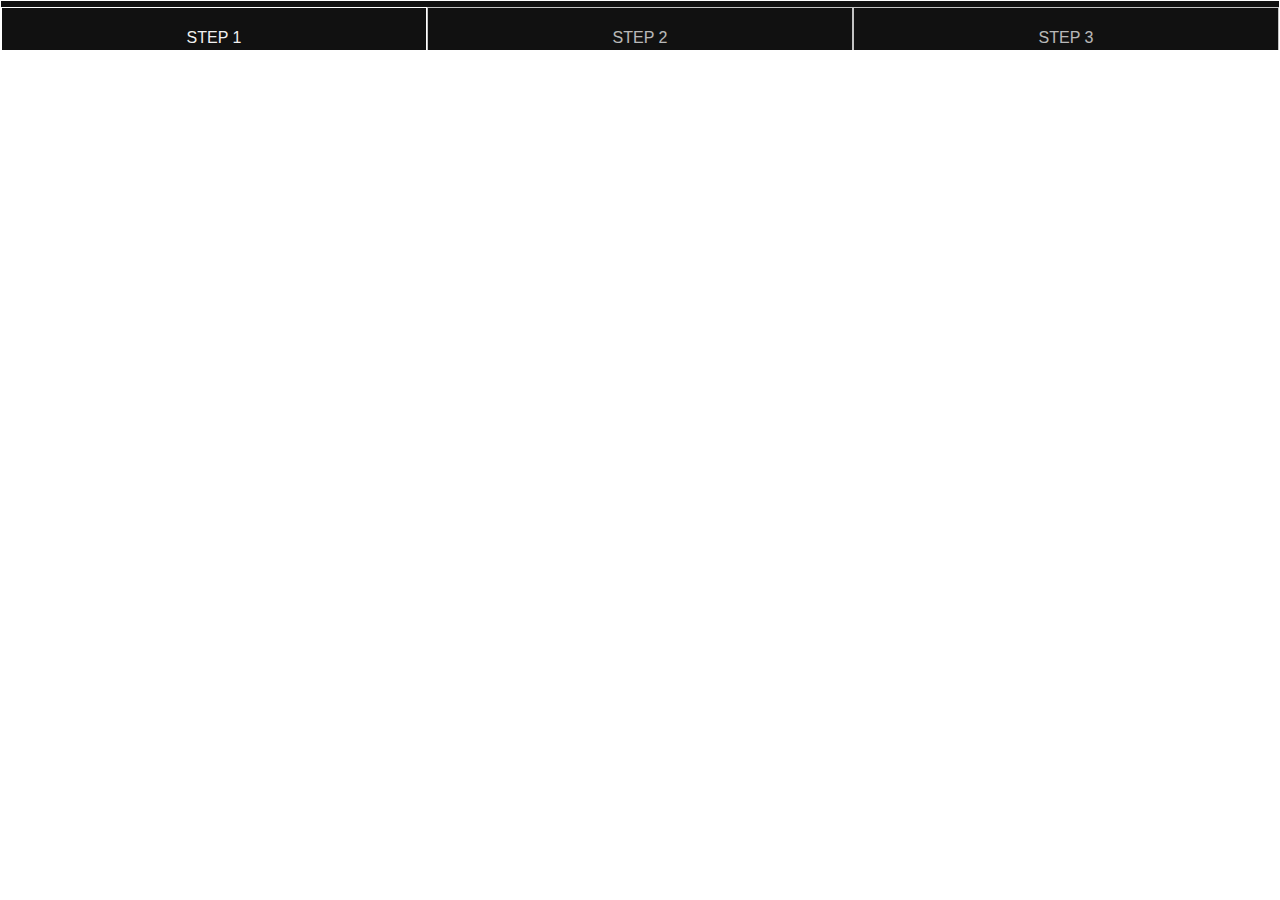
<file: index.html>
<!doctype html>
<html lang="en" data-critters-container>
<head>
  <meta charset="utf-8">
  <title>TeslaConfigurator</title>
  <base href="/">
  <meta name="viewport" content="width=device-width, initial-scale=1">
  <link rel="icon" type="image/x-icon" href="favicon.ico">
<style>@charset "UTF-8";:root{--fore-color:#fdfdfd;--secondary-fore-color:#f0f0f0;--back-color:#111;--secondary-back-color:#222;--blockquote-color:#f57c00;--pre-color:#1565c0;--border-color:#ddd;--secondary-border-color:#aaa;--heading-ratio:1.19;--universal-margin:.5rem;--universal-padding:.5rem;--universal-border-radius:.125rem;--a-link-color:#0277bd;--a-visited-color:#01579b}html{font-size:16px}html,*{font-family:-apple-system,BlinkMacSystemFont,Segoe UI,Roboto,Ubuntu,Helvetica Neue,Helvetica,sans-serif;line-height:1.5;-webkit-text-size-adjust:100%}*{font-size:1rem}body{margin:0;color:var(--fore-color);background:var(--back-color)}:root{--card-back-color:#111;--card-fore-color:#fdfdfd;--card-border-color:#aaa}:root{--form-back-color:#222;--form-fore-color:#fdfdfd;--form-border-color:#aaa;--input-back-color:#111;--input-fore-color:#fdfdfd;--input-border-color:#aaa;--input-focus-color:#0288d1;--input-invalid-color:#d32f2f;--button-back-color:#212121;--button-hover-back-color:#444;--button-fore-color:#e2e2e2;--button-border-color:rgba(0,0,0,0);--button-hover-border-color:rgba(0,0,0,0);--button-group-border-color:rgba(124,124,124,.54)}:root{--header-back-color:#111;--header-hover-back-color:#222;--header-fore-color:#f0f0f0;--header-border-color:#aaa;--nav-back-color:#111;--nav-hover-back-color:#222;--nav-fore-color:#f0f0f0;--nav-border-color:#aaa;--nav-link-color:#0277bd;--footer-fore-color:#f0f0f0;--footer-back-color:#111;--footer-border-color:#aaa;--footer-link-color:#0277bd;--drawer-back-color:#111;--drawer-hover-back-color:#222;--drawer-border-color:#aaa;--drawer-close-color:#f0f0f0}:root{--table-border-color:#ddd;--table-border-separator-color:#666;--table-head-back-color:#212121;--table-head-fore-color:#fdfdfd;--table-body-back-color:#111;--table-body-fore-color:#fdfdfd;--table-body-alt-back-color:#444}:root{--table-body-alt-back-color:#444}:root{--table-body-hover-back-color:#5c819f}:root{--mark-back-color:#0277bd;--mark-fore-color:#fafafa}:root{--toast-back-color:#424242;--toast-fore-color:#fafafa}:root{--tooltip-back-color:#fafafa;--tooltip-fore-color:#212121}:root{--modal-overlay-color:rgba(0,0,0,.45);--modal-close-color:#f0f0f0;--modal-close-hover-color:#222}:root{--collapse-label-back-color:#111;--collapse-label-fore-color:#fafafa;--collapse-label-hover-back-color:#222;--collapse-selected-label-back-color:#444;--collapse-border-color:#aaa;--collapse-content-back-color:#212121;--collapse-selected-label-border-color:#0277bd}:root{--progress-back-color:#aaa;--progress-fore-color:#555}:root{--spinner-back-color:#ddd;--spinner-fore-color:#555}:root{--generic-border-color:rgba(0,0,0,.3);--generic-box-shadow:0 .25rem .25rem 0 rgba(0,0,0,.125),0 .125rem .125rem -.125rem rgba(0,0,0,.125)}:root{--bs-blue:#0d6efd;--bs-indigo:#6610f2;--bs-purple:#6f42c1;--bs-pink:#d63384;--bs-red:#dc3545;--bs-orange:#fd7e14;--bs-yellow:#ffc107;--bs-green:#198754;--bs-teal:#20c997;--bs-cyan:#0dcaf0;--bs-black:#000;--bs-white:#fff;--bs-gray:#6c757d;--bs-gray-dark:#343a40;--bs-gray-100:#f8f9fa;--bs-gray-200:#e9ecef;--bs-gray-300:#dee2e6;--bs-gray-400:#ced4da;--bs-gray-500:#adb5bd;--bs-gray-600:#6c757d;--bs-gray-700:#495057;--bs-gray-800:#343a40;--bs-gray-900:#212529;--bs-primary:#0d6efd;--bs-secondary:#6c757d;--bs-success:#198754;--bs-info:#0dcaf0;--bs-warning:#ffc107;--bs-danger:#dc3545;--bs-light:#f8f9fa;--bs-dark:#212529;--bs-primary-rgb:13,110,253;--bs-secondary-rgb:108,117,125;--bs-success-rgb:25,135,84;--bs-info-rgb:13,202,240;--bs-warning-rgb:255,193,7;--bs-danger-rgb:220,53,69;--bs-light-rgb:248,249,250;--bs-dark-rgb:33,37,41;--bs-primary-text-emphasis:#052c65;--bs-secondary-text-emphasis:#2b2f32;--bs-success-text-emphasis:#0a3622;--bs-info-text-emphasis:#055160;--bs-warning-text-emphasis:#664d03;--bs-danger-text-emphasis:#58151c;--bs-light-text-emphasis:#495057;--bs-dark-text-emphasis:#495057;--bs-primary-bg-subtle:#cfe2ff;--bs-secondary-bg-subtle:#e2e3e5;--bs-success-bg-subtle:#d1e7dd;--bs-info-bg-subtle:#cff4fc;--bs-warning-bg-subtle:#fff3cd;--bs-danger-bg-subtle:#f8d7da;--bs-light-bg-subtle:#fcfcfd;--bs-dark-bg-subtle:#ced4da;--bs-primary-border-subtle:#9ec5fe;--bs-secondary-border-subtle:#c4c8cb;--bs-success-border-subtle:#a3cfbb;--bs-info-border-subtle:#9eeaf9;--bs-warning-border-subtle:#ffe69c;--bs-danger-border-subtle:#f1aeb5;--bs-light-border-subtle:#e9ecef;--bs-dark-border-subtle:#adb5bd;--bs-white-rgb:255,255,255;--bs-black-rgb:0,0,0;--bs-font-sans-serif:system-ui,-apple-system,"Segoe UI",Roboto,"Helvetica Neue","Noto Sans","Liberation Sans",Arial,sans-serif,"Apple Color Emoji","Segoe UI Emoji","Segoe UI Symbol","Noto Color Emoji";--bs-font-monospace:SFMono-Regular,Menlo,Monaco,Consolas,"Liberation Mono","Courier New",monospace;--bs-gradient:linear-gradient(180deg, rgba(255, 255, 255, .15), rgba(255, 255, 255, 0));--bs-body-font-family:var(--bs-font-sans-serif);--bs-body-font-size:1rem;--bs-body-font-weight:400;--bs-body-line-height:1.5;--bs-body-color:#212529;--bs-body-color-rgb:33,37,41;--bs-body-bg:#fff;--bs-body-bg-rgb:255,255,255;--bs-emphasis-color:#000;--bs-emphasis-color-rgb:0,0,0;--bs-secondary-color:rgba(33, 37, 41, .75);--bs-secondary-color-rgb:33,37,41;--bs-secondary-bg:#e9ecef;--bs-secondary-bg-rgb:233,236,239;--bs-tertiary-color:rgba(33, 37, 41, .5);--bs-tertiary-color-rgb:33,37,41;--bs-tertiary-bg:#f8f9fa;--bs-tertiary-bg-rgb:248,249,250;--bs-heading-color:inherit;--bs-link-color:#0d6efd;--bs-link-color-rgb:13,110,253;--bs-link-decoration:underline;--bs-link-hover-color:#0a58ca;--bs-link-hover-color-rgb:10,88,202;--bs-code-color:#d63384;--bs-highlight-color:#212529;--bs-highlight-bg:#fff3cd;--bs-border-width:1px;--bs-border-style:solid;--bs-border-color:#dee2e6;--bs-border-color-translucent:rgba(0, 0, 0, .175);--bs-border-radius:.375rem;--bs-border-radius-sm:.25rem;--bs-border-radius-lg:.5rem;--bs-border-radius-xl:1rem;--bs-border-radius-xxl:2rem;--bs-border-radius-2xl:var(--bs-border-radius-xxl);--bs-border-radius-pill:50rem;--bs-box-shadow:0 .5rem 1rem rgba(0, 0, 0, .15);--bs-box-shadow-sm:0 .125rem .25rem rgba(0, 0, 0, .075);--bs-box-shadow-lg:0 1rem 3rem rgba(0, 0, 0, .175);--bs-box-shadow-inset:inset 0 1px 2px rgba(0, 0, 0, .075);--bs-focus-ring-width:.25rem;--bs-focus-ring-opacity:.25;--bs-focus-ring-color:rgba(13, 110, 253, .25);--bs-form-valid-color:#198754;--bs-form-valid-border-color:#198754;--bs-form-invalid-color:#dc3545;--bs-form-invalid-border-color:#dc3545}*,:after,:before{box-sizing:border-box}@media (prefers-reduced-motion:no-preference){:root{scroll-behavior:smooth}}body{margin:0;font-family:var(--bs-body-font-family);font-size:var(--bs-body-font-size);font-weight:var(--bs-body-font-weight);line-height:var(--bs-body-line-height);color:var(--bs-body-color);text-align:var(--bs-body-text-align);background-color:var(--bs-body-bg);-webkit-text-size-adjust:100%;-webkit-tap-highlight-color:transparent}:root{--bs-breakpoint-xs:0;--bs-breakpoint-sm:576px;--bs-breakpoint-md:768px;--bs-breakpoint-lg:992px;--bs-breakpoint-xl:1200px;--bs-breakpoint-xxl:1400px}
</style><link rel="stylesheet" href="styles-BTV3CWDV.css" media="print" onload="this.media='all'"><noscript><link rel="stylesheet" href="styles-BTV3CWDV.css"></noscript></head>
<body>
  <app-root></app-root>
<script src="polyfills-LZBJRJJE.js" type="module"></script><script src="scripts-NCWJS6GS.js" defer></script><script src="main-SJGCPDEA.js" type="module"></script></body>
</html>
</file>
<file: styles-BTV3CWDV.css>
@charset "UTF-8";:root{--fore-color:#fdfdfd;--secondary-fore-color:#f0f0f0;--back-color:#111;--secondary-back-color:#222;--blockquote-color:#f57c00;--pre-color:#1565c0;--border-color:#ddd;--secondary-border-color:#aaa;--heading-ratio:1.19;--universal-margin:.5rem;--universal-padding:.5rem;--universal-border-radius:.125rem;--a-link-color:#0277bd;--a-visited-color:#01579b}html{font-size:16px}a,b,del,em,i,ins,q,span,strong,u{font-size:1em}html,*{font-family:-apple-system,BlinkMacSystemFont,Segoe UI,Roboto,Ubuntu,Helvetica Neue,Helvetica,sans-serif;line-height:1.5;-webkit-text-size-adjust:100%}*{font-size:1rem}body{margin:0;color:var(--fore-color);background:var(--back-color)}details{display:block}summary{display:list-item}abbr[title]{border-bottom:none;text-decoration:underline dotted}input{overflow:visible}img{max-width:100%;height:auto}h1,h2,h3,h4,h5,h6{line-height:1.2;margin:calc(1.5 * var(--universal-margin)) var(--universal-margin);font-weight:500}h1 small,h2 small,h3 small,h4 small,h5 small,h6 small{color:var(--secondary-fore-color);display:block;margin-top:-.25rem}h1{font-size:calc(1rem * var(--heading-ratio) * var(--heading-ratio) * var(--heading-ratio) * var(--heading-ratio))}h2{font-size:calc(1rem * var(--heading-ratio) * var(--heading-ratio) * var(--heading-ratio))}h3{font-size:calc(1rem * var(--heading-ratio) * var(--heading-ratio))}h4{font-size:calc(1rem * var(--heading-ratio))}h5{font-size:1rem}h6{font-size:calc(1rem / var(--heading-ratio))}p{margin:var(--universal-margin)}ol,ul{margin:var(--universal-margin);padding-left:calc(2 * var(--universal-margin))}b,strong{font-weight:700}hr{box-sizing:content-box;border:0;line-height:1.25em;margin:var(--universal-margin);height:.0625rem;background:linear-gradient(to right,transparent,var(--border-color) 20%,var(--border-color) 80%,transparent)}blockquote{display:block;position:relative;font-style:italic;color:var(--secondary-fore-color);margin:var(--universal-margin);padding:calc(3 * var(--universal-padding));border:.0625rem solid var(--secondary-border-color);border-left:.375rem solid var(--blockquote-color);border-radius:0 var(--universal-border-radius) var(--universal-border-radius) 0}blockquote:before{position:absolute;top:calc(0rem - var(--universal-padding));left:0;font-family:sans-serif;font-size:3rem;font-weight:700;content:"\201c";color:var(--blockquote-color)}blockquote[cite]:after{font-style:normal;font-size:.75em;font-weight:700;content:"\a\2014   " attr(cite);white-space:pre}code,kbd,pre,samp{font-family:Menlo,Consolas,monospace;font-size:.85em}code{background:var(--secondary-back-color);border-radius:var(--universal-border-radius);padding:calc(var(--universal-padding) / 4) calc(var(--universal-padding) / 2)}kbd{background:var(--fore-color);color:var(--back-color);border-radius:var(--universal-border-radius);padding:calc(var(--universal-padding) / 4) calc(var(--universal-padding) / 2)}pre{overflow:auto;background:var(--secondary-back-color);padding:calc(1.5 * var(--universal-padding));margin:var(--universal-margin);border:.0625rem solid var(--secondary-border-color);border-left:.25rem solid var(--pre-color);border-radius:0 var(--universal-border-radius) var(--universal-border-radius) 0}sup,sub,code,kbd{line-height:0;position:relative;vertical-align:baseline}small,sup,sub,figcaption{font-size:.75em}figure{margin:var(--universal-margin)}figcaption{color:var(--secondary-fore-color)}a{text-decoration:none}a:link{color:var(--a-link-color)}a:visited{color:var(--a-visited-color)}a:hover,a:focus{text-decoration:underline}.container{margin:0 auto;padding:0 calc(1.5 * var(--universal-padding))}.row{box-sizing:border-box;display:flex;flex:0 1 auto;flex-flow:row wrap}.col-sm,[class^=col-sm-],[class^=col-sm-offset-],.row[class*=cols-sm-]>*{box-sizing:border-box;flex:0 0 auto;padding:0 calc(var(--universal-padding) / 2)}.col-sm,.row.cols-sm>*{max-width:100%;flex-grow:1;flex-basis:0}.col-sm-1,.row.cols-sm-1>*{max-width:8.33333%;flex-basis:8.33333%}.col-sm-offset-0{margin-left:0}.col-sm-2,.row.cols-sm-2>*{max-width:16.66667%;flex-basis:16.66667%}.col-sm-offset-1{margin-left:8.33333%}.col-sm-3,.row.cols-sm-3>*{max-width:25%;flex-basis:25%}.col-sm-offset-2{margin-left:16.66667%}.col-sm-4,.row.cols-sm-4>*{max-width:33.33333%;flex-basis:33.33333%}.col-sm-offset-3{margin-left:25%}.col-sm-5,.row.cols-sm-5>*{max-width:41.66667%;flex-basis:41.66667%}.col-sm-offset-4{margin-left:33.33333%}.col-sm-6,.row.cols-sm-6>*{max-width:50%;flex-basis:50%}.col-sm-offset-5{margin-left:41.66667%}.col-sm-7,.row.cols-sm-7>*{max-width:58.33333%;flex-basis:58.33333%}.col-sm-offset-6{margin-left:50%}.col-sm-8,.row.cols-sm-8>*{max-width:66.66667%;flex-basis:66.66667%}.col-sm-offset-7{margin-left:58.33333%}.col-sm-9,.row.cols-sm-9>*{max-width:75%;flex-basis:75%}.col-sm-offset-8{margin-left:66.66667%}.col-sm-10,.row.cols-sm-10>*{max-width:83.33333%;flex-basis:83.33333%}.col-sm-offset-9{margin-left:75%}.col-sm-11,.row.cols-sm-11>*{max-width:91.66667%;flex-basis:91.66667%}.col-sm-offset-10{margin-left:83.33333%}.col-sm-12,.row.cols-sm-12>*{max-width:100%;flex-basis:100%}.col-sm-offset-11{margin-left:91.66667%}.col-sm-normal{order:initial}.col-sm-first{order:-999}.col-sm-last{order:999}@media screen and (min-width: 768px){.col-md,[class^=col-md-],[class^=col-md-offset-],.row[class*=cols-md-]>*{box-sizing:border-box;flex:0 0 auto;padding:0 calc(var(--universal-padding) / 2)}.col-md,.row.cols-md>*{max-width:100%;flex-grow:1;flex-basis:0}.col-md-1,.row.cols-md-1>*{max-width:8.33333%;flex-basis:8.33333%}.col-md-offset-0{margin-left:0}.col-md-2,.row.cols-md-2>*{max-width:16.66667%;flex-basis:16.66667%}.col-md-offset-1{margin-left:8.33333%}.col-md-3,.row.cols-md-3>*{max-width:25%;flex-basis:25%}.col-md-offset-2{margin-left:16.66667%}.col-md-4,.row.cols-md-4>*{max-width:33.33333%;flex-basis:33.33333%}.col-md-offset-3{margin-left:25%}.col-md-5,.row.cols-md-5>*{max-width:41.66667%;flex-basis:41.66667%}.col-md-offset-4{margin-left:33.33333%}.col-md-6,.row.cols-md-6>*{max-width:50%;flex-basis:50%}.col-md-offset-5{margin-left:41.66667%}.col-md-7,.row.cols-md-7>*{max-width:58.33333%;flex-basis:58.33333%}.col-md-offset-6{margin-left:50%}.col-md-8,.row.cols-md-8>*{max-width:66.66667%;flex-basis:66.66667%}.col-md-offset-7{margin-left:58.33333%}.col-md-9,.row.cols-md-9>*{max-width:75%;flex-basis:75%}.col-md-offset-8{margin-left:66.66667%}.col-md-10,.row.cols-md-10>*{max-width:83.33333%;flex-basis:83.33333%}.col-md-offset-9{margin-left:75%}.col-md-11,.row.cols-md-11>*{max-width:91.66667%;flex-basis:91.66667%}.col-md-offset-10{margin-left:83.33333%}.col-md-12,.row.cols-md-12>*{max-width:100%;flex-basis:100%}.col-md-offset-11{margin-left:91.66667%}.col-md-normal{order:initial}.col-md-first{order:-999}.col-md-last{order:999}}@media screen and (min-width: 1280px){.col-lg,[class^=col-lg-],[class^=col-lg-offset-],.row[class*=cols-lg-]>*{box-sizing:border-box;flex:0 0 auto;padding:0 calc(var(--universal-padding) / 2)}.col-lg,.row.cols-lg>*{max-width:100%;flex-grow:1;flex-basis:0}.col-lg-1,.row.cols-lg-1>*{max-width:8.33333%;flex-basis:8.33333%}.col-lg-offset-0{margin-left:0}.col-lg-2,.row.cols-lg-2>*{max-width:16.66667%;flex-basis:16.66667%}.col-lg-offset-1{margin-left:8.33333%}.col-lg-3,.row.cols-lg-3>*{max-width:25%;flex-basis:25%}.col-lg-offset-2{margin-left:16.66667%}.col-lg-4,.row.cols-lg-4>*{max-width:33.33333%;flex-basis:33.33333%}.col-lg-offset-3{margin-left:25%}.col-lg-5,.row.cols-lg-5>*{max-width:41.66667%;flex-basis:41.66667%}.col-lg-offset-4{margin-left:33.33333%}.col-lg-6,.row.cols-lg-6>*{max-width:50%;flex-basis:50%}.col-lg-offset-5{margin-left:41.66667%}.col-lg-7,.row.cols-lg-7>*{max-width:58.33333%;flex-basis:58.33333%}.col-lg-offset-6{margin-left:50%}.col-lg-8,.row.cols-lg-8>*{max-width:66.66667%;flex-basis:66.66667%}.col-lg-offset-7{margin-left:58.33333%}.col-lg-9,.row.cols-lg-9>*{max-width:75%;flex-basis:75%}.col-lg-offset-8{margin-left:66.66667%}.col-lg-10,.row.cols-lg-10>*{max-width:83.33333%;flex-basis:83.33333%}.col-lg-offset-9{margin-left:75%}.col-lg-11,.row.cols-lg-11>*{max-width:91.66667%;flex-basis:91.66667%}.col-lg-offset-10{margin-left:83.33333%}.col-lg-12,.row.cols-lg-12>*{max-width:100%;flex-basis:100%}.col-lg-offset-11{margin-left:91.66667%}.col-lg-normal{order:initial}.col-lg-first{order:-999}.col-lg-last{order:999}}:root{--card-back-color:#111;--card-fore-color:#fdfdfd;--card-border-color:#aaa}.card{display:flex;flex-direction:column;justify-content:space-between;align-self:center;position:relative;width:100%;background:var(--card-back-color);color:var(--card-fore-color);border:.0625rem solid var(--card-border-color);border-radius:var(--universal-border-radius);margin:var(--universal-margin);overflow:hidden}@media screen and (min-width: 320px){.card{max-width:320px}}.card>.section{background:var(--card-back-color);color:var(--card-fore-color);box-sizing:border-box;margin:0;border:0;border-radius:0;border-bottom:.0625rem solid var(--card-border-color);padding:var(--universal-padding);width:100%}.card>.section.media{height:200px;padding:0;-o-object-fit:cover;object-fit:cover}.card>.section:last-child{border-bottom:0}@media screen and (min-width: 240px){.card.small{max-width:240px}}@media screen and (min-width: 480px){.card.large{max-width:480px}}.card.fluid{max-width:100%;width:auto}.card.warning{--card-back-color:#ffca28;--card-fore-color:#111;--card-border-color:#e8b825}.card.error{--card-back-color:#b71c1c;--card-fore-color:#f8f8f8;--card-border-color:#a71a1a}.card>.section.dark{--card-back-color:#e0e0e0;--card-fore-color:#111}.card>.section.double-padded{padding:calc(1.5 * var(--universal-padding))}:root{--form-back-color:#222;--form-fore-color:#fdfdfd;--form-border-color:#aaa;--input-back-color:#111;--input-fore-color:#fdfdfd;--input-border-color:#aaa;--input-focus-color:#0288d1;--input-invalid-color:#d32f2f;--button-back-color:#212121;--button-hover-back-color:#444;--button-fore-color:#e2e2e2;--button-border-color:rgba(0,0,0,0);--button-hover-border-color:rgba(0,0,0,0);--button-group-border-color:rgba(124,124,124,.54)}form{background:var(--form-back-color);color:var(--form-fore-color);border:.0625rem solid var(--form-border-color);border-radius:var(--universal-border-radius);margin:var(--universal-margin);padding:calc(2 * var(--universal-padding)) var(--universal-padding)}fieldset{border:.0625rem solid var(--form-border-color);border-radius:var(--universal-border-radius);margin:calc(var(--universal-margin) / 4);padding:var(--universal-padding)}legend{box-sizing:border-box;display:table;max-width:100%;white-space:normal;font-weight:700;padding:calc(var(--universal-padding) / 2)}label{padding:calc(var(--universal-padding) / 2) var(--universal-padding)}.input-group{display:inline-block}.input-group.fluid{display:flex;align-items:center;justify-content:center}.input-group.fluid>input{max-width:100%;flex-grow:1;flex-basis:0px}@media screen and (max-width: 767px){.input-group.fluid{align-items:stretch;flex-direction:column}}.input-group.vertical{display:flex;align-items:stretch;flex-direction:column}.input-group.vertical>input{max-width:100%;flex-grow:1;flex-basis:0px}[type=number]::-webkit-inner-spin-button,[type=number]::-webkit-outer-spin-button{height:auto}[type=search]::-webkit-search-cancel-button,[type=search]::-webkit-search-decoration{-webkit-appearance:none}input:not([type]),[type=text],[type=email],[type=number],[type=search],[type=password],[type=url],[type=tel],[type=checkbox],[type=radio],textarea,select{box-sizing:border-box;background:var(--input-back-color);color:var(--input-fore-color);border:.0625rem solid var(--input-border-color);border-radius:var(--universal-border-radius);margin:calc(var(--universal-margin) / 2);padding:var(--universal-padding) calc(1.5 * var(--universal-padding))}input:not([type=button]):not([type=submit]):not([type=reset]):hover,input:not([type=button]):not([type=submit]):not([type=reset]):focus,textarea:hover,textarea:focus,select:hover,select:focus{border-color:var(--input-focus-color);box-shadow:none}input:not([type=button]):not([type=submit]):not([type=reset]):invalid,input:not([type=button]):not([type=submit]):not([type=reset]):focus:invalid,textarea:invalid,textarea:focus:invalid,select:invalid,select:focus:invalid{border-color:var(--input-invalid-color);box-shadow:none}input:not([type=button]):not([type=submit]):not([type=reset])[readonly],textarea[readonly],select[readonly]{background:var(--secondary-back-color)}select{max-width:100%}option{overflow:hidden;text-overflow:ellipsis}[type=checkbox],[type=radio]{-webkit-appearance:none;-moz-appearance:none;appearance:none;position:relative;height:calc(1rem + var(--universal-padding) / 2);width:calc(1rem + var(--universal-padding) / 2);vertical-align:text-bottom;padding:0;flex-basis:calc(1rem + var(--universal-padding) / 2)!important;flex-grow:0!important}[type=checkbox]:checked:before,[type=radio]:checked:before{position:absolute}[type=checkbox]:checked:before{content:"\2713";font-family:sans-serif;font-size:calc(1rem + var(--universal-padding) / 2);top:calc(0rem - var(--universal-padding));left:calc(var(--universal-padding) / 4)}[type=radio]{border-radius:100%}[type=radio]:checked:before{border-radius:100%;content:"";top:calc(.0625rem + var(--universal-padding) / 2);left:calc(.0625rem + var(--universal-padding) / 2);background:var(--input-fore-color);width:.5rem;height:.5rem}:placeholder-shown{color:var(--input-fore-color)}::-ms-placeholder{color:var(--input-fore-color);opacity:.54}button::-moz-focus-inner,[type=button]::-moz-focus-inner,[type=reset]::-moz-focus-inner,[type=submit]::-moz-focus-inner{border-style:none;padding:0}button,html [type=button],[type=reset],[type=submit]{-webkit-appearance:button}button{overflow:visible;text-transform:none}button,[type=button],[type=submit],[type=reset],a.button,label.button,.button,a[role=button],label[role=button],[role=button]{display:inline-block;background:var(--button-back-color);color:var(--button-fore-color);border:.0625rem solid var(--button-border-color);border-radius:var(--universal-border-radius);padding:var(--universal-padding) calc(1.5 * var(--universal-padding));margin:var(--universal-margin);text-decoration:none;cursor:pointer;transition:background .3s}button:hover,button:focus,[type=button]:hover,[type=button]:focus,[type=submit]:hover,[type=submit]:focus,[type=reset]:hover,[type=reset]:focus,a.button:hover,a.button:focus,label.button:hover,label.button:focus,.button:hover,.button:focus,a[role=button]:hover,a[role=button]:focus,label[role=button]:hover,label[role=button]:focus,[role=button]:hover,[role=button]:focus{background:var(--button-hover-back-color);border-color:var(--button-hover-border-color)}input:disabled,input[disabled],textarea:disabled,textarea[disabled],select:disabled,select[disabled],button:disabled,button[disabled],.button:disabled,.button[disabled],[role=button]:disabled,[role=button][disabled]{cursor:not-allowed;opacity:.75}.button-group{display:flex;border:.0625rem solid var(--button-group-border-color);border-radius:var(--universal-border-radius);margin:var(--universal-margin)}.button-group>button,.button-group [type=button],.button-group>[type=submit],.button-group>[type=reset],.button-group>.button,.button-group>[role=button]{margin:0;max-width:100%;flex:1 1 auto;text-align:center;border:0;border-radius:0;box-shadow:none}.button-group>:not(:first-child){border-left:.0625rem solid var(--button-group-border-color)}@media screen and (max-width: 767px){.button-group{flex-direction:column}.button-group>:not(:first-child){border:0;border-top:.0625rem solid var(--button-group-border-color)}}button.primary,[type=button].primary,[type=submit].primary,[type=reset].primary,.button.primary,[role=button].primary{--button-back-color:#1976d2;--button-fore-color:#f8f8f8}button.primary:hover,button.primary:focus,[type=button].primary:hover,[type=button].primary:focus,[type=submit].primary:hover,[type=submit].primary:focus,[type=reset].primary:hover,[type=reset].primary:focus,.button.primary:hover,.button.primary:focus,[role=button].primary:hover,[role=button].primary:focus{--button-hover-back-color:#1565c0}button.secondary,[type=button].secondary,[type=submit].secondary,[type=reset].secondary,.button.secondary,[role=button].secondary{--button-back-color:#d32f2f;--button-fore-color:#f8f8f8}button.secondary:hover,button.secondary:focus,[type=button].secondary:hover,[type=button].secondary:focus,[type=submit].secondary:hover,[type=submit].secondary:focus,[type=reset].secondary:hover,[type=reset].secondary:focus,.button.secondary:hover,.button.secondary:focus,[role=button].secondary:hover,[role=button].secondary:focus{--button-hover-back-color:#c62828}button.tertiary,[type=button].tertiary,[type=submit].tertiary,[type=reset].tertiary,.button.tertiary,[role=button].tertiary{--button-back-color:#308732;--button-fore-color:#f8f8f8}button.tertiary:hover,button.tertiary:focus,[type=button].tertiary:hover,[type=button].tertiary:focus,[type=submit].tertiary:hover,[type=submit].tertiary:focus,[type=reset].tertiary:hover,[type=reset].tertiary:focus,.button.tertiary:hover,.button.tertiary:focus,[role=button].tertiary:hover,[role=button].tertiary:focus{--button-hover-back-color:#277529}button.inverse,[type=button].inverse,[type=submit].inverse,[type=reset].inverse,.button.inverse,[role=button].inverse{--button-back-color:#f8f8f8;--button-fore-color:#212121}button.inverse:hover,button.inverse:focus,[type=button].inverse:hover,[type=button].inverse:focus,[type=submit].inverse:hover,[type=submit].inverse:focus,[type=reset].inverse:hover,[type=reset].inverse:focus,.button.inverse:hover,.button.inverse:focus,[role=button].inverse:hover,[role=button].inverse:focus{--button-hover-back-color:#f0f0f0}button.small,[type=button].small,[type=submit].small,[type=reset].small,.button.small,[role=button].small{padding:calc(.5 * var(--universal-padding)) calc(.75 * var(--universal-padding));margin:var(--universal-margin)}button.large,[type=button].large,[type=submit].large,[type=reset].large,.button.large,[role=button].large{padding:calc(1.5 * var(--universal-padding)) calc(2 * var(--universal-padding));margin:var(--universal-margin)}:root{--header-back-color:#111;--header-hover-back-color:#222;--header-fore-color:#f0f0f0;--header-border-color:#aaa;--nav-back-color:#111;--nav-hover-back-color:#222;--nav-fore-color:#f0f0f0;--nav-border-color:#aaa;--nav-link-color:#0277bd;--footer-fore-color:#f0f0f0;--footer-back-color:#111;--footer-border-color:#aaa;--footer-link-color:#0277bd;--drawer-back-color:#111;--drawer-hover-back-color:#222;--drawer-border-color:#aaa;--drawer-close-color:#f0f0f0}header{height:3.1875rem;background:var(--header-back-color);color:var(--header-fore-color);border-bottom:.0625rem solid var(--header-border-color);padding:calc(var(--universal-padding) / 4) 0;white-space:nowrap;overflow-x:auto;overflow-y:hidden}header.row{box-sizing:content-box}header .logo{color:var(--header-fore-color);font-size:1.75rem;padding:var(--universal-padding) calc(2 * var(--universal-padding));text-decoration:none}header button,header [type=button],header .button,header [role=button]{box-sizing:border-box;position:relative;top:calc(0rem - var(--universal-padding) / 4);height:calc(3.1875rem + var(--universal-padding) / 2);background:var(--header-back-color);line-height:calc(3.1875rem - var(--universal-padding) * 1.5);text-align:center;color:var(--header-fore-color);border:0;border-radius:0;margin:0;text-transform:uppercase}header button:hover,header button:focus,header [type=button]:hover,header [type=button]:focus,header .button:hover,header .button:focus,header [role=button]:hover,header [role=button]:focus{background:var(--header-hover-back-color)}nav{background:var(--nav-back-color);color:var(--nav-fore-color);border:.0625rem solid var(--nav-border-color);border-radius:var(--universal-border-radius);margin:var(--universal-margin)}nav *{padding:var(--universal-padding) calc(1.5 * var(--universal-padding))}nav a,nav a:visited{display:block;color:var(--nav-link-color);border-radius:var(--universal-border-radius);transition:background .3s}nav a:hover,nav a:focus,nav a:visited:hover,nav a:visited:focus{text-decoration:none;background:var(--nav-hover-back-color)}nav .sublink-1{position:relative;margin-left:calc(2 * var(--universal-padding))}nav .sublink-1:before{position:absolute;left:calc(var(--universal-padding) - 1 * var(--universal-padding));top:-.0625rem;content:"";height:100%;border:.0625rem solid var(--nav-border-color);border-left:0}nav .sublink-2{position:relative;margin-left:calc(4 * var(--universal-padding))}nav .sublink-2:before{position:absolute;left:calc(var(--universal-padding) - 3 * var(--universal-padding));top:-.0625rem;content:"";height:100%;border:.0625rem solid var(--nav-border-color);border-left:0}footer{background:var(--footer-back-color);color:var(--footer-fore-color);border-top:.0625rem solid var(--footer-border-color);padding:calc(2 * var(--universal-padding)) var(--universal-padding);font-size:.875rem}footer a,footer a:visited{color:var(--footer-link-color)}header.sticky{position:-webkit-sticky;position:sticky;z-index:1101;top:0}footer.sticky{position:-webkit-sticky;position:sticky;z-index:1101;bottom:0}.drawer-toggle:before{display:inline-block;position:relative;vertical-align:bottom;content:"\a0\2261\a0";font-family:sans-serif;font-size:1.5em}@media screen and (min-width: 768px){.drawer-toggle:not(.persistent){display:none}}[type=checkbox].drawer{height:1px;width:1px;margin:-1px;overflow:hidden;position:absolute;clip:rect(0 0 0 0);-webkit-clip-path:inset(100%);clip-path:inset(100%)}[type=checkbox].drawer+*{display:block;box-sizing:border-box;position:fixed;top:0;width:320px;height:100vh;overflow-y:auto;background:var(--drawer-back-color);border:.0625rem solid var(--drawer-border-color);border-radius:0;margin:0;z-index:1110;right:-320px;transition:right .3s}[type=checkbox].drawer+* .drawer-close{position:absolute;top:var(--universal-margin);right:var(--universal-margin);z-index:1111;width:2rem;height:2rem;border-radius:var(--universal-border-radius);padding:var(--universal-padding);margin:0;cursor:pointer;transition:background .3s}[type=checkbox].drawer+* .drawer-close:before{display:block;content:"\d7";color:var(--drawer-close-color);position:relative;font-family:sans-serif;font-size:2rem;line-height:1;text-align:center}[type=checkbox].drawer+* .drawer-close:hover,[type=checkbox].drawer+* .drawer-close:focus{background:var(--drawer-hover-back-color)}@media screen and (max-width: 320px){[type=checkbox].drawer+*{width:100%}}[type=checkbox].drawer:checked+*{right:0}@media screen and (min-width: 768px){[type=checkbox].drawer:not(.persistent)+*{position:static;height:100%;z-index:1100}[type=checkbox].drawer:not(.persistent)+* .drawer-close{display:none}}:root{--table-border-color:#ddd;--table-border-separator-color:#666;--table-head-back-color:#212121;--table-head-fore-color:#fdfdfd;--table-body-back-color:#111;--table-body-fore-color:#fdfdfd;--table-body-alt-back-color:#444}table{border-collapse:separate;border-spacing:0;margin:0;display:flex;flex:0 1 auto;flex-flow:row wrap;padding:var(--universal-padding);padding-top:0}table caption{font-size:1.5rem;margin:calc(2 * var(--universal-margin)) 0;max-width:100%;flex:0 0 100%}table thead,table tbody{display:flex;flex-flow:row wrap;border:.0625rem solid var(--table-border-color)}table thead{z-index:999;border-radius:var(--universal-border-radius) var(--universal-border-radius) 0 0;border-bottom:.0625rem solid var(--table-border-separator-color)}table tbody{border-top:0;margin-top:calc(0 - var(--universal-margin));border-radius:0 0 var(--universal-border-radius) var(--universal-border-radius)}table tr{display:flex;padding:0}table th,table td{padding:calc(2 * var(--universal-padding))}table th{text-align:left;background:var(--table-head-back-color);color:var(--table-head-fore-color)}table td{background:var(--table-body-back-color);color:var(--table-body-fore-color);border-top:.0625rem solid var(--table-border-color)}table:not(.horizontal){overflow:auto;max-height:400px}table:not(.horizontal) thead,table:not(.horizontal) tbody{max-width:100%;flex:0 0 100%}table:not(.horizontal) tr{flex-flow:row wrap;flex:0 0 100%}table:not(.horizontal) th,table:not(.horizontal) td{flex:1 0 0%;overflow:hidden;text-overflow:ellipsis}table:not(.horizontal) thead{position:sticky;top:0}table:not(.horizontal) tbody tr:first-child td{border-top:0}table.horizontal{border:0}table.horizontal thead,table.horizontal tbody{border:0;flex:.2 0 0;flex-flow:row nowrap}table.horizontal tbody{overflow:auto;justify-content:space-between;flex:.8 0 0;margin-left:0;padding-bottom:calc(var(--universal-padding) / 4)}table.horizontal tr{flex-direction:column;flex:1 0 auto}table.horizontal th,table.horizontal td{width:auto;border:0;border-bottom:.0625rem solid var(--table-border-color)}table.horizontal th:not(:first-child),table.horizontal td:not(:first-child){border-top:0}table.horizontal th{text-align:right;border-left:.0625rem solid var(--table-border-color);border-right:.0625rem solid var(--table-border-separator-color)}table.horizontal thead tr:first-child{padding-left:0}table.horizontal th:first-child,table.horizontal td:first-child{border-top:.0625rem solid var(--table-border-color)}table.horizontal tbody tr:last-child td{border-right:.0625rem solid var(--table-border-color)}table.horizontal tbody tr:last-child td:first-child{border-top-right-radius:.25rem}table.horizontal tbody tr:last-child td:last-child{border-bottom-right-radius:.25rem}table.horizontal thead tr:first-child th:first-child{border-top-left-radius:.25rem}table.horizontal thead tr:first-child th:last-child{border-bottom-left-radius:.25rem}@media screen and (max-width: 767px){table,table.horizontal{border-collapse:collapse;border:0;width:100%;display:table}table thead,table th,table.horizontal thead,table.horizontal th{border:0;height:1px;width:1px;margin:-1px;overflow:hidden;padding:0;position:absolute;clip:rect(0 0 0 0);-webkit-clip-path:inset(100%);clip-path:inset(100%)}table tbody,table.horizontal tbody{border:0;display:table-row-group}table tr,table.horizontal tr{display:block;border:.0625rem solid var(--table-border-color);border-radius:var(--universal-border-radius);background:#fafafa;padding:var(--universal-padding);margin:var(--universal-margin);margin-bottom:calc(2 * var(--universal-margin))}table th,table td,table.horizontal th,table.horizontal td{width:auto}table td,table.horizontal td{display:block;border:0;text-align:right}table td:before,table.horizontal td:before{content:attr(data-label);float:left;font-weight:600}table th:first-child,table td:first-child,table.horizontal th:first-child,table.horizontal td:first-child{border-top:0}table tbody tr:last-child td,table.horizontal tbody tr:last-child td{border-right:0}}:root{--table-body-alt-back-color:#444}table.striped tr:nth-of-type(2n)>td{background:var(--table-body-alt-back-color)}@media screen and (max-width: 768px){table.striped tr:nth-of-type(2n){background:var(--table-body-alt-back-color)}}:root{--table-body-hover-back-color:#5c819f}table.hoverable tr:hover,table.hoverable tr:hover>td,table.hoverable tr:focus,table.hoverable tr:focus>td{background:var(--table-body-hover-back-color)}@media screen and (max-width: 768px){table.hoverable tr:hover,table.hoverable tr:hover>td,table.hoverable tr:focus,table.hoverable tr:focus>td{background:var(--table-body-hover-back-color)}}:root{--mark-back-color:#0277bd;--mark-fore-color:#fafafa}mark{background:var(--mark-back-color);color:var(--mark-fore-color);font-size:.95em;line-height:1em;border-radius:var(--universal-border-radius);padding:calc(var(--universal-padding) / 4) calc(var(--universal-padding) / 2)}mark.inline-block{display:inline-block;font-size:1em;line-height:1.5;padding:calc(var(--universal-padding) / 2) var(--universal-padding)}:root{--toast-back-color:#424242;--toast-fore-color:#fafafa}.toast{position:fixed;bottom:calc(var(--universal-margin) * 3);left:50%;transform:translate(-50%,-50%);z-index:1111;color:var(--toast-fore-color);background:var(--toast-back-color);border-radius:calc(var(--universal-border-radius) * 16);padding:var(--universal-padding) calc(var(--universal-padding) * 3)}:root{--tooltip-back-color:#fafafa;--tooltip-fore-color:#212121}.tooltip{position:relative;display:inline-block}.tooltip:before,.tooltip:after{position:absolute;opacity:0;clip:rect(0 0 0 0);-webkit-clip-path:inset(100%);clip-path:inset(100%);transition:all .3s;z-index:1010;left:50%}.tooltip:not(.bottom):before,.tooltip:not(.bottom):after{bottom:75%}.tooltip.bottom:before,.tooltip.bottom:after{top:75%}.tooltip:hover:before,.tooltip:hover:after,.tooltip:focus:before,.tooltip:focus:after{opacity:1;clip:auto;-webkit-clip-path:inset(0%);clip-path:inset(0%)}.tooltip:before{content:"";background:transparent;border:var(--universal-margin) solid transparent;left:calc(50% - var(--universal-margin))}.tooltip:not(.bottom):before{border-top-color:#fafafa}.tooltip.bottom:before{border-bottom-color:#fafafa}.tooltip:after{content:attr(aria-label);color:var(--tooltip-fore-color);background:var(--tooltip-back-color);border-radius:var(--universal-border-radius);padding:var(--universal-padding);white-space:nowrap;transform:translate(-50%)}.tooltip:not(.bottom):after{margin-bottom:calc(2 * var(--universal-margin))}.tooltip.bottom:after{margin-top:calc(2 * var(--universal-margin))}:root{--modal-overlay-color:rgba(0,0,0,.45);--modal-close-color:#f0f0f0;--modal-close-hover-color:#222}[type=checkbox].modal{height:1px;width:1px;margin:-1px;overflow:hidden;position:absolute;clip:rect(0 0 0 0);-webkit-clip-path:inset(100%);clip-path:inset(100%)}[type=checkbox].modal+div{position:fixed;top:0;left:0;display:none;width:100vw;height:100vh;background:var(--modal-overlay-color)}[type=checkbox].modal+div .card{margin:0 auto;max-height:50vh;overflow:auto}[type=checkbox].modal+div .card .modal-close{position:absolute;top:0;right:0;width:1.75rem;height:1.75rem;border-radius:var(--universal-border-radius);padding:var(--universal-padding);margin:0;cursor:pointer;transition:background .3s}[type=checkbox].modal+div .card .modal-close:before{display:block;content:"\d7";color:var(--modal-close-color);position:relative;font-family:sans-serif;font-size:1.75rem;line-height:1;text-align:center}[type=checkbox].modal+div .card .modal-close:hover,[type=checkbox].modal+div .card .modal-close:focus{background:var(--modal-close-hover-color)}[type=checkbox].modal:checked+div{display:flex;flex:0 1 auto;z-index:1200}[type=checkbox].modal:checked+div .card .modal-close{z-index:1211}:root{--collapse-label-back-color:#111;--collapse-label-fore-color:#fafafa;--collapse-label-hover-back-color:#222;--collapse-selected-label-back-color:#444;--collapse-border-color:#aaa;--collapse-content-back-color:#212121;--collapse-selected-label-border-color:#0277bd}.collapse{width:calc(100% - 2 * var(--universal-margin));opacity:1;display:flex;flex-direction:column;margin:var(--universal-margin);border-radius:var(--universal-border-radius)}.collapse>[type=radio],.collapse>[type=checkbox]{height:1px;width:1px;margin:-1px;overflow:hidden;position:absolute;clip:rect(0 0 0 0);-webkit-clip-path:inset(100%);clip-path:inset(100%)}.collapse>label{flex-grow:1;display:inline-block;height:1.5rem;cursor:pointer;transition:background .3s;color:var(--collapse-label-fore-color);background:var(--collapse-label-back-color);border:.0625rem solid var(--collapse-border-color);padding:calc(1.5 * var(--universal-padding))}.collapse>label:hover,.collapse>label:focus{background:var(--collapse-label-hover-back-color)}.collapse>label+div{flex-basis:auto;height:1px;width:1px;margin:-1px;overflow:hidden;position:absolute;clip:rect(0 0 0 0);-webkit-clip-path:inset(100%);clip-path:inset(100%);transition:max-height .3s;max-height:1px}.collapse>:checked+label{background:var(--collapse-selected-label-back-color);border-bottom-color:var(--collapse-selected-label-border-color)}.collapse>:checked+label+div{box-sizing:border-box;position:relative;width:100%;height:auto;overflow:auto;margin:0;background:var(--collapse-content-back-color);border:.0625rem solid var(--collapse-border-color);border-top:0;padding:var(--universal-padding);clip:auto;-webkit-clip-path:inset(0%);clip-path:inset(0%);max-height:400px}.collapse>label:not(:first-of-type){border-top:0}.collapse>label:first-of-type{border-radius:var(--universal-border-radius) var(--universal-border-radius) 0 0}.collapse>label:last-of-type:not(:first-of-type){border-radius:0 0 var(--universal-border-radius) var(--universal-border-radius)}.collapse>label:last-of-type:first-of-type{border-radius:var(--universal-border-radius)}.collapse>:checked:last-of-type:not(:first-of-type)+label{border-radius:0}.collapse>:checked:last-of-type+label+div{border-radius:0 0 var(--universal-border-radius) var(--universal-border-radius)}mark.secondary{--mark-back-color:#d32f2f}mark.tertiary{--mark-back-color:#308732}mark.tag{padding:calc(var(--universal-padding)/2) var(--universal-padding);border-radius:1em}:root{--progress-back-color:#aaa;--progress-fore-color:#555}progress{display:block;vertical-align:baseline;-webkit-appearance:none;-moz-appearance:none;appearance:none;height:.75rem;width:calc(100% - 2 * var(--universal-margin));margin:var(--universal-margin);border:0;border-radius:calc(2 * var(--universal-border-radius));background:var(--progress-back-color);color:var(--progress-fore-color)}progress::-webkit-progress-value{background:var(--progress-fore-color);border-top-left-radius:calc(2 * var(--universal-border-radius));border-bottom-left-radius:calc(2 * var(--universal-border-radius))}progress::-webkit-progress-bar{background:var(--progress-back-color)}progress::-moz-progress-bar{background:var(--progress-fore-color);border-top-left-radius:calc(2 * var(--universal-border-radius));border-bottom-left-radius:calc(2 * var(--universal-border-radius))}progress[value="1000"]::-webkit-progress-value{border-radius:calc(2 * var(--universal-border-radius))}progress[value="1000"]::-moz-progress-bar{border-radius:calc(2 * var(--universal-border-radius))}progress.inline{display:inline-block;vertical-align:middle;width:60%}:root{--spinner-back-color:#ddd;--spinner-fore-color:#555}@keyframes spinner-donut-anim{0%{transform:rotate(0)}to{transform:rotate(360deg)}}.spinner{display:inline-block;margin:var(--universal-margin);border:.25rem solid var(--spinner-back-color);border-left:.25rem solid var(--spinner-fore-color);border-radius:50%;width:1.25rem;height:1.25rem;animation:spinner-donut-anim 1.2s linear infinite}progress.primary{--progress-fore-color:#1976d2}progress.secondary{--progress-fore-color:#d32f2f}progress.tertiary{--progress-fore-color:#308732}.spinner.primary{--spinner-fore-color:#1976d2}.spinner.secondary{--spinner-fore-color:#d32f2f}.spinner.tertiary{--spinner-fore-color:#308732}span[class^=icon-]{display:inline-block;height:1em;width:1em;vertical-align:-.125em;background-size:contain;margin:0 calc(var(--universal-margin) / 4)}span[class^=icon-].secondary{-webkit-filter:invert(25%);filter:invert(25%)}span[class^=icon-].inverse{-webkit-filter:invert(100%);filter:invert(100%)}span.icon-alert{background-image:url("data:image/svg+xml,%3Csvg xmlns='http://www.w3.org/2000/svg' width='24' height='24' viewBox='0 0 24 24' fill='none' stroke='%23fdfdfd' stroke-width='2' stroke-linecap='round' stroke-linejoin='round'%3E%3Ccircle cx='12' cy='12' r='10'%3E%3C/circle%3E%3Cline x1='12' y1='8' x2='12' y2='12'%3E%3C/line%3E%3Cline x1='12' y1='16' x2='12' y2='16'%3E%3C/line%3E%3C/svg%3E")}span.icon-bookmark{background-image:url("data:image/svg+xml,%3Csvg xmlns='http://www.w3.org/2000/svg' width='24' height='24' viewBox='0 0 24 24' fill='none' stroke='%23fdfdfd' stroke-width='2' stroke-linecap='round' stroke-linejoin='round'%3E%3Cpath d='M19 21l-7-5-7 5V5a2 2 0 0 1 2-2h10a2 2 0 0 1 2 2z'%3E%3C/path%3E%3C/svg%3E")}span.icon-calendar{background-image:url("data:image/svg+xml,%3Csvg xmlns='http://www.w3.org/2000/svg' width='24' height='24' viewBox='0 0 24 24' fill='none' stroke='%23fdfdfd' stroke-width='2' stroke-linecap='round' stroke-linejoin='round'%3E%3Crect x='3' y='4' width='18' height='18' rx='2' ry='2'%3E%3C/rect%3E%3Cline x1='16' y1='2' x2='16' y2='6'%3E%3C/line%3E%3Cline x1='8' y1='2' x2='8' y2='6'%3E%3C/line%3E%3Cline x1='3' y1='10' x2='21' y2='10'%3E%3C/line%3E%3C/svg%3E")}span.icon-credit{background-image:url("data:image/svg+xml,%3Csvg xmlns='http://www.w3.org/2000/svg' width='24' height='24' viewBox='0 0 24 24' fill='none' stroke='%23fdfdfd' stroke-width='2' stroke-linecap='round' stroke-linejoin='round'%3E%3Crect x='1' y='4' width='22' height='16' rx='2' ry='2'%3E%3C/rect%3E%3Cline x1='1' y1='10' x2='23' y2='10'%3E%3C/line%3E%3C/svg%3E")}span.icon-edit{background-image:url("data:image/svg+xml,%3Csvg xmlns='http://www.w3.org/2000/svg' width='24' height='24' viewBox='0 0 24 24' fill='none' stroke='%23fdfdfd' stroke-width='2' stroke-linecap='round' stroke-linejoin='round'%3E%3Cpath d='M20 14.66V20a2 2 0 0 1-2 2H4a2 2 0 0 1-2-2V6a2 2 0 0 1 2-2h5.34'%3E%3C/path%3E%3Cpolygon points='18 2 22 6 12 16 8 16 8 12 18 2'%3E%3C/polygon%3E%3C/svg%3E")}span.icon-link{background-image:url("data:image/svg+xml,%3Csvg xmlns='http://www.w3.org/2000/svg' width='24' height='24' viewBox='0 0 24 24' fill='none' stroke='%23fdfdfd' stroke-width='2' stroke-linecap='round' stroke-linejoin='round'%3E%3Cpath d='M18 13v6a2 2 0 0 1-2 2H5a2 2 0 0 1-2-2V8a2 2 0 0 1 2-2h6'%3E%3C/path%3E%3Cpolyline points='15 3 21 3 21 9'%3E%3C/polyline%3E%3Cline x1='10' y1='14' x2='21' y2='3'%3E%3C/line%3E%3C/svg%3E")}span.icon-help{background-image:url("data:image/svg+xml,%3Csvg xmlns='http://www.w3.org/2000/svg' width='24' height='24' viewBox='0 0 24 24' fill='none' stroke='%23fdfdfd' stroke-width='2' stroke-linecap='round' stroke-linejoin='round'%3E%3Cpath d='M9.09 9a3 3 0 0 1 5.83 1c0 2-3 3-3 3'%3E%3C/path%3E%3Ccircle cx='12' cy='12' r='10'%3E%3C/circle%3E%3Cline x1='12' y1='17' x2='12' y2='17'%3E%3C/line%3E%3C/svg%3E")}span.icon-home{background-image:url("data:image/svg+xml,%3Csvg xmlns='http://www.w3.org/2000/svg' width='24' height='24' viewBox='0 0 24 24' fill='none' stroke='%23fdfdfd' stroke-width='2' stroke-linecap='round' stroke-linejoin='round'%3E%3Cpath d='M3 9l9-7 9 7v11a2 2 0 0 1-2 2H5a2 2 0 0 1-2-2z'%3E%3C/path%3E%3Cpolyline points='9 22 9 12 15 12 15 22'%3E%3C/polyline%3E%3C/svg%3E")}span.icon-info{background-image:url("data:image/svg+xml,%3Csvg xmlns='http://www.w3.org/2000/svg' width='24' height='24' viewBox='0 0 24 24' fill='none' stroke='%23fdfdfd' stroke-width='2' stroke-linecap='round' stroke-linejoin='round'%3E%3Ccircle cx='12' cy='12' r='10'%3E%3C/circle%3E%3Cline x1='12' y1='16' x2='12' y2='12'%3E%3C/line%3E%3Cline x1='12' y1='8' x2='12' y2='8'%3E%3C/line%3E%3C/svg%3E")}span.icon-lock{background-image:url("data:image/svg+xml,%3Csvg xmlns='http://www.w3.org/2000/svg' width='24' height='24' viewBox='0 0 24 24' fill='none' stroke='%23fdfdfd' stroke-width='2' stroke-linecap='round' stroke-linejoin='round'%3E%3Crect x='3' y='11' width='18' height='11' rx='2' ry='2'%3E%3C/rect%3E%3Cpath d='M7 11V7a5 5 0 0 1 10 0v4'%3E%3C/path%3E%3C/svg%3E")}span.icon-mail{background-image:url("data:image/svg+xml,%3Csvg xmlns='http://www.w3.org/2000/svg' width='24' height='24' viewBox='0 0 24 24' fill='none' stroke='%23fdfdfd' stroke-width='2' stroke-linecap='round' stroke-linejoin='round'%3E%3Cpath d='M4 4h16c1.1 0 2 .9 2 2v12c0 1.1-.9 2-2 2H4c-1.1 0-2-.9-2-2V6c0-1.1.9-2 2-2z'%3E%3C/path%3E%3Cpolyline points='22,6 12,13 2,6'%3E%3C/polyline%3E%3C/svg%3E")}span.icon-location{background-image:url("data:image/svg+xml,%3Csvg xmlns='http://www.w3.org/2000/svg' width='24' height='24' viewBox='0 0 24 24' fill='none' stroke='%23fdfdfd' stroke-width='2' stroke-linecap='round' stroke-linejoin='round'%3E%3Cpath d='M21 10c0 7-9 13-9 13s-9-6-9-13a9 9 0 0 1 18 0z'%3E%3C/path%3E%3Ccircle cx='12' cy='10' r='3'%3E%3C/circle%3E%3C/svg%3E")}span.icon-phone{background-image:url("data:image/svg+xml,%3Csvg xmlns='http://www.w3.org/2000/svg' width='24' height='24' viewBox='0 0 24 24' fill='none' stroke='%23fdfdfd' stroke-width='2' stroke-linecap='round' stroke-linejoin='round'%3E%3Cpath d='M22 16.92v3a2 2 0 0 1-2.18 2 19.79 19.79 0 0 1-8.63-3.07 19.5 19.5 0 0 1-6-6 19.79 19.79 0 0 1-3.07-8.67A2 2 0 0 1 4.11 2h3a2 2 0 0 1 2 1.72 12.84 12.84 0 0 0 .7 2.81 2 2 0 0 1-.45 2.11L8.09 9.91a16 16 0 0 0 6 6l1.27-1.27a2 2 0 0 1 2.11-.45 12.84 12.84 0 0 0 2.81.7A2 2 0 0 1 22 16.92z'%3E%3C/path%3E%3C/svg%3E")}span.icon-rss{background-image:url("data:image/svg+xml,%3Csvg xmlns='http://www.w3.org/2000/svg' width='24' height='24' viewBox='0 0 24 24' fill='none' stroke='%23fdfdfd' stroke-width='2' stroke-linecap='round' stroke-linejoin='round'%3E%3Cpath d='M4 11a9 9 0 0 1 9 9'%3E%3C/path%3E%3Cpath d='M4 4a16 16 0 0 1 16 16'%3E%3C/path%3E%3Ccircle cx='5' cy='19' r='1'%3E%3C/circle%3E%3C/svg%3E")}span.icon-search{background-image:url("data:image/svg+xml,%3Csvg xmlns='http://www.w3.org/2000/svg' width='24' height='24' viewBox='0 0 24 24' fill='none' stroke='%23fdfdfd' stroke-width='2' stroke-linecap='round' stroke-linejoin='round'%3E%3Ccircle cx='11' cy='11' r='8'%3E%3C/circle%3E%3Cline x1='21' y1='21' x2='16.65' y2='16.65'%3E%3C/line%3E%3C/svg%3E")}span.icon-settings{background-image:url("data:image/svg+xml,%3Csvg xmlns='http://www.w3.org/2000/svg' width='24' height='24' viewBox='0 0 24 24' fill='none' stroke='%23fdfdfd' stroke-width='2' stroke-linecap='round' stroke-linejoin='round'%3E%3Ccircle cx='12' cy='12' r='3'%3E%3C/circle%3E%3Cpath d='M19.4 15a1.65 1.65 0 0 0 .33 1.82l.06.06a2 2 0 0 1 0 2.83 2 2 0 0 1-2.83 0l-.06-.06a1.65 1.65 0 0 0-1.82-.33 1.65 1.65 0 0 0-1 1.51V21a2 2 0 0 1-2 2 2 2 0 0 1-2-2v-.09A1.65 1.65 0 0 0 9 19.4a1.65 1.65 0 0 0-1.82.33l-.06.06a2 2 0 0 1-2.83 0 2 2 0 0 1 0-2.83l.06-.06a1.65 1.65 0 0 0 .33-1.82 1.65 1.65 0 0 0-1.51-1H3a2 2 0 0 1-2-2 2 2 0 0 1 2-2h.09A1.65 1.65 0 0 0 4.6 9a1.65 1.65 0 0 0-.33-1.82l-.06-.06a2 2 0 0 1 0-2.83 2 2 0 0 1 2.83 0l.06.06a1.65 1.65 0 0 0 1.82.33H9a1.65 1.65 0 0 0 1-1.51V3a2 2 0 0 1 2-2 2 2 0 0 1 2 2v.09a1.65 1.65 0 0 0 1 1.51 1.65 1.65 0 0 0 1.82-.33l.06-.06a2 2 0 0 1 2.83 0 2 2 0 0 1 0 2.83l-.06.06a1.65 1.65 0 0 0-.33 1.82V9a1.65 1.65 0 0 0 1.51 1H21a2 2 0 0 1 2 2 2 2 0 0 1-2 2h-.09a1.65 1.65 0 0 0-1.51 1z'%3E%3C/path%3E%3C/svg%3E")}span.icon-share{background-image:url("data:image/svg+xml,%3Csvg xmlns='http://www.w3.org/2000/svg' width='24' height='24' viewBox='0 0 24 24' fill='none' stroke='%23fdfdfd' stroke-width='2' stroke-linecap='round' stroke-linejoin='round'%3E%3Ccircle cx='18' cy='5' r='3'%3E%3C/circle%3E%3Ccircle cx='6' cy='12' r='3'%3E%3C/circle%3E%3Ccircle cx='18' cy='19' r='3'%3E%3C/circle%3E%3Cline x1='8.59' y1='13.51' x2='15.42' y2='17.49'%3E%3C/line%3E%3Cline x1='15.41' y1='6.51' x2='8.59' y2='10.49'%3E%3C/line%3E%3C/svg%3E")}span.icon-cart{background-image:url("data:image/svg+xml,%3Csvg xmlns='http://www.w3.org/2000/svg' width='24' height='24' viewBox='0 0 24 24' fill='none' stroke='%23fdfdfd' stroke-width='2' stroke-linecap='round' stroke-linejoin='round'%3E%3Ccircle cx='9' cy='21' r='1'%3E%3C/circle%3E%3Ccircle cx='20' cy='21' r='1'%3E%3C/circle%3E%3Cpath d='M1 1h4l2.68 13.39a2 2 0 0 0 2 1.61h9.72a2 2 0 0 0 2-1.61L23 6H6'%3E%3C/path%3E%3C/svg%3E")}span.icon-upload{background-image:url("data:image/svg+xml,%3Csvg xmlns='http://www.w3.org/2000/svg' width='24' height='24' viewBox='0 0 24 24' fill='none' stroke='%23fdfdfd' stroke-width='2' stroke-linecap='round' stroke-linejoin='round'%3E%3Cpath d='M21 15v4a2 2 0 0 1-2 2H5a2 2 0 0 1-2-2v-4'%3E%3C/path%3E%3Cpolyline points='17 8 12 3 7 8'%3E%3C/polyline%3E%3Cline x1='12' y1='3' x2='12' y2='15'%3E%3C/line%3E%3C/svg%3E")}span.icon-user{background-image:url("data:image/svg+xml,%3Csvg xmlns='http://www.w3.org/2000/svg' width='24' height='24' viewBox='0 0 24 24' fill='none' stroke='%23fdfdfd' stroke-width='2' stroke-linecap='round' stroke-linejoin='round'%3E%3Cpath d='M20 21v-2a4 4 0 0 0-4-4H8a4 4 0 0 0-4 4v2'%3E%3C/path%3E%3Ccircle cx='12' cy='7' r='4'%3E%3C/circle%3E%3C/svg%3E")}:root{--generic-border-color:rgba(0,0,0,.3);--generic-box-shadow:0 .25rem .25rem 0 rgba(0,0,0,.125),0 .125rem .125rem -.125rem rgba(0,0,0,.125)}.hidden{display:none!important}.visually-hidden{position:absolute!important;width:1px!important;height:1px!important;margin:-1px!important;border:0!important;padding:0!important;clip:rect(0 0 0 0)!important;-webkit-clip-path:inset(100%)!important;clip-path:inset(100%)!important;overflow:hidden!important}.bordered{border:.0625rem solid var(--generic-border-color)!important}.rounded{border-radius:var(--universal-border-radius)!important}.circular{border-radius:50%!important}.shadowed{box-shadow:var(--generic-box-shadow)!important}.responsive-margin{margin:calc(var(--universal-margin) / 4)!important}@media screen and (min-width: 768px){.responsive-margin{margin:calc(var(--universal-margin) / 2)!important}}@media screen and (min-width: 1280px){.responsive-margin{margin:var(--universal-margin)!important}}.responsive-padding{padding:calc(var(--universal-padding) / 4)!important}@media screen and (min-width: 768px){.responsive-padding{padding:calc(var(--universal-padding) / 2)!important}}@media screen and (min-width: 1280px){.responsive-padding{padding:var(--universal-padding)!important}}@media screen and (max-width: 767px){.hidden-sm{display:none!important}}@media screen and (min-width: 768px) and (max-width: 1279px){.hidden-md{display:none!important}}@media screen and (min-width: 1280px){.hidden-lg{display:none!important}}@media screen and (max-width: 767px){.visually-hidden-sm{position:absolute!important;width:1px!important;height:1px!important;margin:-1px!important;border:0!important;padding:0!important;clip:rect(0 0 0 0)!important;-webkit-clip-path:inset(100%)!important;clip-path:inset(100%)!important;overflow:hidden!important}}@media screen and (min-width: 768px) and (max-width: 1279px){.visually-hidden-md{position:absolute!important;width:1px!important;height:1px!important;margin:-1px!important;border:0!important;padding:0!important;clip:rect(0 0 0 0)!important;-webkit-clip-path:inset(100%)!important;clip-path:inset(100%)!important;overflow:hidden!important}}@media screen and (min-width: 1280px){.visually-hidden-lg{position:absolute!important;width:1px!important;height:1px!important;margin:-1px!important;border:0!important;padding:0!important;clip:rect(0 0 0 0)!important;-webkit-clip-path:inset(100%)!important;clip-path:inset(100%)!important;overflow:hidden!important}}:root,[data-bs-theme=light]{--bs-blue:#0d6efd;--bs-indigo:#6610f2;--bs-purple:#6f42c1;--bs-pink:#d63384;--bs-red:#dc3545;--bs-orange:#fd7e14;--bs-yellow:#ffc107;--bs-green:#198754;--bs-teal:#20c997;--bs-cyan:#0dcaf0;--bs-black:#000;--bs-white:#fff;--bs-gray:#6c757d;--bs-gray-dark:#343a40;--bs-gray-100:#f8f9fa;--bs-gray-200:#e9ecef;--bs-gray-300:#dee2e6;--bs-gray-400:#ced4da;--bs-gray-500:#adb5bd;--bs-gray-600:#6c757d;--bs-gray-700:#495057;--bs-gray-800:#343a40;--bs-gray-900:#212529;--bs-primary:#0d6efd;--bs-secondary:#6c757d;--bs-success:#198754;--bs-info:#0dcaf0;--bs-warning:#ffc107;--bs-danger:#dc3545;--bs-light:#f8f9fa;--bs-dark:#212529;--bs-primary-rgb:13,110,253;--bs-secondary-rgb:108,117,125;--bs-success-rgb:25,135,84;--bs-info-rgb:13,202,240;--bs-warning-rgb:255,193,7;--bs-danger-rgb:220,53,69;--bs-light-rgb:248,249,250;--bs-dark-rgb:33,37,41;--bs-primary-text-emphasis:#052c65;--bs-secondary-text-emphasis:#2b2f32;--bs-success-text-emphasis:#0a3622;--bs-info-text-emphasis:#055160;--bs-warning-text-emphasis:#664d03;--bs-danger-text-emphasis:#58151c;--bs-light-text-emphasis:#495057;--bs-dark-text-emphasis:#495057;--bs-primary-bg-subtle:#cfe2ff;--bs-secondary-bg-subtle:#e2e3e5;--bs-success-bg-subtle:#d1e7dd;--bs-info-bg-subtle:#cff4fc;--bs-warning-bg-subtle:#fff3cd;--bs-danger-bg-subtle:#f8d7da;--bs-light-bg-subtle:#fcfcfd;--bs-dark-bg-subtle:#ced4da;--bs-primary-border-subtle:#9ec5fe;--bs-secondary-border-subtle:#c4c8cb;--bs-success-border-subtle:#a3cfbb;--bs-info-border-subtle:#9eeaf9;--bs-warning-border-subtle:#ffe69c;--bs-danger-border-subtle:#f1aeb5;--bs-light-border-subtle:#e9ecef;--bs-dark-border-subtle:#adb5bd;--bs-white-rgb:255,255,255;--bs-black-rgb:0,0,0;--bs-font-sans-serif:system-ui,-apple-system,"Segoe UI",Roboto,"Helvetica Neue","Noto Sans","Liberation Sans",Arial,sans-serif,"Apple Color Emoji","Segoe UI Emoji","Segoe UI Symbol","Noto Color Emoji";--bs-font-monospace:SFMono-Regular,Menlo,Monaco,Consolas,"Liberation Mono","Courier New",monospace;--bs-gradient:linear-gradient(180deg, rgba(255, 255, 255, .15), rgba(255, 255, 255, 0));--bs-body-font-family:var(--bs-font-sans-serif);--bs-body-font-size:1rem;--bs-body-font-weight:400;--bs-body-line-height:1.5;--bs-body-color:#212529;--bs-body-color-rgb:33,37,41;--bs-body-bg:#fff;--bs-body-bg-rgb:255,255,255;--bs-emphasis-color:#000;--bs-emphasis-color-rgb:0,0,0;--bs-secondary-color:rgba(33, 37, 41, .75);--bs-secondary-color-rgb:33,37,41;--bs-secondary-bg:#e9ecef;--bs-secondary-bg-rgb:233,236,239;--bs-tertiary-color:rgba(33, 37, 41, .5);--bs-tertiary-color-rgb:33,37,41;--bs-tertiary-bg:#f8f9fa;--bs-tertiary-bg-rgb:248,249,250;--bs-heading-color:inherit;--bs-link-color:#0d6efd;--bs-link-color-rgb:13,110,253;--bs-link-decoration:underline;--bs-link-hover-color:#0a58ca;--bs-link-hover-color-rgb:10,88,202;--bs-code-color:#d63384;--bs-highlight-color:#212529;--bs-highlight-bg:#fff3cd;--bs-border-width:1px;--bs-border-style:solid;--bs-border-color:#dee2e6;--bs-border-color-translucent:rgba(0, 0, 0, .175);--bs-border-radius:.375rem;--bs-border-radius-sm:.25rem;--bs-border-radius-lg:.5rem;--bs-border-radius-xl:1rem;--bs-border-radius-xxl:2rem;--bs-border-radius-2xl:var(--bs-border-radius-xxl);--bs-border-radius-pill:50rem;--bs-box-shadow:0 .5rem 1rem rgba(0, 0, 0, .15);--bs-box-shadow-sm:0 .125rem .25rem rgba(0, 0, 0, .075);--bs-box-shadow-lg:0 1rem 3rem rgba(0, 0, 0, .175);--bs-box-shadow-inset:inset 0 1px 2px rgba(0, 0, 0, .075);--bs-focus-ring-width:.25rem;--bs-focus-ring-opacity:.25;--bs-focus-ring-color:rgba(13, 110, 253, .25);--bs-form-valid-color:#198754;--bs-form-valid-border-color:#198754;--bs-form-invalid-color:#dc3545;--bs-form-invalid-border-color:#dc3545}[data-bs-theme=dark]{color-scheme:dark;--bs-body-color:#dee2e6;--bs-body-color-rgb:222,226,230;--bs-body-bg:#212529;--bs-body-bg-rgb:33,37,41;--bs-emphasis-color:#fff;--bs-emphasis-color-rgb:255,255,255;--bs-secondary-color:rgba(222, 226, 230, .75);--bs-secondary-color-rgb:222,226,230;--bs-secondary-bg:#343a40;--bs-secondary-bg-rgb:52,58,64;--bs-tertiary-color:rgba(222, 226, 230, .5);--bs-tertiary-color-rgb:222,226,230;--bs-tertiary-bg:#2b3035;--bs-tertiary-bg-rgb:43,48,53;--bs-primary-text-emphasis:#6ea8fe;--bs-secondary-text-emphasis:#a7acb1;--bs-success-text-emphasis:#75b798;--bs-info-text-emphasis:#6edff6;--bs-warning-text-emphasis:#ffda6a;--bs-danger-text-emphasis:#ea868f;--bs-light-text-emphasis:#f8f9fa;--bs-dark-text-emphasis:#dee2e6;--bs-primary-bg-subtle:#031633;--bs-secondary-bg-subtle:#161719;--bs-success-bg-subtle:#051b11;--bs-info-bg-subtle:#032830;--bs-warning-bg-subtle:#332701;--bs-danger-bg-subtle:#2c0b0e;--bs-light-bg-subtle:#343a40;--bs-dark-bg-subtle:#1a1d20;--bs-primary-border-subtle:#084298;--bs-secondary-border-subtle:#41464b;--bs-success-border-subtle:#0f5132;--bs-info-border-subtle:#087990;--bs-warning-border-subtle:#997404;--bs-danger-border-subtle:#842029;--bs-light-border-subtle:#495057;--bs-dark-border-subtle:#343a40;--bs-heading-color:inherit;--bs-link-color:#6ea8fe;--bs-link-hover-color:#8bb9fe;--bs-link-color-rgb:110,168,254;--bs-link-hover-color-rgb:139,185,254;--bs-code-color:#e685b5;--bs-highlight-color:#dee2e6;--bs-highlight-bg:#664d03;--bs-border-color:#495057;--bs-border-color-translucent:rgba(255, 255, 255, .15);--bs-form-valid-color:#75b798;--bs-form-valid-border-color:#75b798;--bs-form-invalid-color:#ea868f;--bs-form-invalid-border-color:#ea868f}*,:after,:before{box-sizing:border-box}@media (prefers-reduced-motion:no-preference){:root{scroll-behavior:smooth}}body{margin:0;font-family:var(--bs-body-font-family);font-size:var(--bs-body-font-size);font-weight:var(--bs-body-font-weight);line-height:var(--bs-body-line-height);color:var(--bs-body-color);text-align:var(--bs-body-text-align);background-color:var(--bs-body-bg);-webkit-text-size-adjust:100%;-webkit-tap-highlight-color:transparent}hr{margin:1rem 0;color:inherit;border:0;border-top:var(--bs-border-width) solid;opacity:.25}.h1,.h2,.h3,.h4,.h5,.h6,h1,h2,h3,h4,h5,h6{margin-top:0;margin-bottom:.5rem;font-weight:500;line-height:1.2;color:var(--bs-heading-color)}.h1,h1{font-size:calc(1.375rem + 1.5vw)}@media (min-width:1200px){.h1,h1{font-size:2.5rem}}.h2,h2{font-size:calc(1.325rem + .9vw)}@media (min-width:1200px){.h2,h2{font-size:2rem}}.h3,h3{font-size:calc(1.3rem + .6vw)}@media (min-width:1200px){.h3,h3{font-size:1.75rem}}.h4,h4{font-size:calc(1.275rem + .3vw)}@media (min-width:1200px){.h4,h4{font-size:1.5rem}}.h5,h5{font-size:1.25rem}.h6,h6{font-size:1rem}p{margin-top:0;margin-bottom:1rem}abbr[title]{-webkit-text-decoration:underline dotted;text-decoration:underline dotted;cursor:help;-webkit-text-decoration-skip-ink:none;text-decoration-skip-ink:none}address{margin-bottom:1rem;font-style:normal;line-height:inherit}ol,ul{padding-left:2rem}dl,ol,ul{margin-top:0;margin-bottom:1rem}ol ol,ol ul,ul ol,ul ul{margin-bottom:0}dt{font-weight:700}dd{margin-bottom:.5rem;margin-left:0}blockquote{margin:0 0 1rem}b,strong{font-weight:bolder}.small,small{font-size:.875em}.mark,mark{padding:.1875em;color:var(--bs-highlight-color);background-color:var(--bs-highlight-bg)}sub,sup{position:relative;font-size:.75em;line-height:0;vertical-align:baseline}sub{bottom:-.25em}sup{top:-.5em}a{color:rgba(var(--bs-link-color-rgb),var(--bs-link-opacity,1));text-decoration:underline}a:hover{--bs-link-color-rgb:var(--bs-link-hover-color-rgb)}a:not([href]):not([class]),a:not([href]):not([class]):hover{color:inherit;text-decoration:none}code,kbd,pre,samp{font-family:var(--bs-font-monospace);font-size:1em}pre{display:block;margin-top:0;margin-bottom:1rem;overflow:auto;font-size:.875em}pre code{font-size:inherit;color:inherit;word-break:normal}code{font-size:.875em;color:var(--bs-code-color);word-wrap:break-word}a>code{color:inherit}kbd{padding:.1875rem .375rem;font-size:.875em;color:var(--bs-body-bg);background-color:var(--bs-body-color);border-radius:.25rem}kbd kbd{padding:0;font-size:1em}figure{margin:0 0 1rem}img,svg{vertical-align:middle}table{caption-side:bottom;border-collapse:collapse}caption{padding-top:.5rem;padding-bottom:.5rem;color:var(--bs-secondary-color);text-align:left}th{text-align:inherit;text-align:-webkit-match-parent}tbody,td,tfoot,th,thead,tr{border-color:inherit;border-style:solid;border-width:0}label{display:inline-block}button{border-radius:0}button:focus:not(:focus-visible){outline:0}button,input,optgroup,select,textarea{margin:0;font-family:inherit;font-size:inherit;line-height:inherit}button,select{text-transform:none}[role=button]{cursor:pointer}select{word-wrap:normal}select:disabled{opacity:1}[list]:not([type=date]):not([type=datetime-local]):not([type=month]):not([type=week]):not([type=time])::-webkit-calendar-picker-indicator{display:none!important}[type=button],[type=reset],[type=submit],button{-webkit-appearance:button}[type=button]:not(:disabled),[type=reset]:not(:disabled),[type=submit]:not(:disabled),button:not(:disabled){cursor:pointer}::-moz-focus-inner{padding:0;border-style:none}textarea{resize:vertical}fieldset{min-width:0;padding:0;margin:0;border:0}legend{float:left;width:100%;padding:0;margin-bottom:.5rem;font-size:calc(1.275rem + .3vw);line-height:inherit}@media (min-width:1200px){legend{font-size:1.5rem}}legend+*{clear:left}::-webkit-datetime-edit-day-field,::-webkit-datetime-edit-fields-wrapper,::-webkit-datetime-edit-hour-field,::-webkit-datetime-edit-minute,::-webkit-datetime-edit-month-field,::-webkit-datetime-edit-text,::-webkit-datetime-edit-year-field{padding:0}::-webkit-inner-spin-button{height:auto}[type=search]{-webkit-appearance:textfield;outline-offset:-2px}::-webkit-search-decoration{-webkit-appearance:none}::-webkit-color-swatch-wrapper{padding:0}::-webkit-file-upload-button{font:inherit;-webkit-appearance:button}::file-selector-button{font:inherit;-webkit-appearance:button}output{display:inline-block}iframe{border:0}summary{display:list-item;cursor:pointer}progress{vertical-align:baseline}[hidden]{display:none!important}.lead{font-size:1.25rem;font-weight:300}.display-1{font-size:calc(1.625rem + 4.5vw);font-weight:300;line-height:1.2}@media (min-width:1200px){.display-1{font-size:5rem}}.display-2{font-size:calc(1.575rem + 3.9vw);font-weight:300;line-height:1.2}@media (min-width:1200px){.display-2{font-size:4.5rem}}.display-3{font-size:calc(1.525rem + 3.3vw);font-weight:300;line-height:1.2}@media (min-width:1200px){.display-3{font-size:4rem}}.display-4{font-size:calc(1.475rem + 2.7vw);font-weight:300;line-height:1.2}@media (min-width:1200px){.display-4{font-size:3.5rem}}.display-5{font-size:calc(1.425rem + 2.1vw);font-weight:300;line-height:1.2}@media (min-width:1200px){.display-5{font-size:3rem}}.display-6{font-size:calc(1.375rem + 1.5vw);font-weight:300;line-height:1.2}@media (min-width:1200px){.display-6{font-size:2.5rem}}.list-unstyled,.list-inline{padding-left:0;list-style:none}.list-inline-item{display:inline-block}.list-inline-item:not(:last-child){margin-right:.5rem}.initialism{font-size:.875em;text-transform:uppercase}.blockquote{margin-bottom:1rem;font-size:1.25rem}.blockquote>:last-child{margin-bottom:0}.blockquote-footer{margin-top:-1rem;margin-bottom:1rem;font-size:.875em;color:#6c757d}.blockquote-footer:before{content:"\2014\a0"}.img-fluid{max-width:100%;height:auto}.img-thumbnail{padding:.25rem;background-color:var(--bs-body-bg);border:var(--bs-border-width) solid var(--bs-border-color);border-radius:var(--bs-border-radius);max-width:100%;height:auto}.figure{display:inline-block}.figure-img{margin-bottom:.5rem;line-height:1}.figure-caption{font-size:.875em;color:var(--bs-secondary-color)}.container,.container-fluid,.container-lg,.container-md,.container-sm,.container-xl,.container-xxl{--bs-gutter-x:1.5rem;--bs-gutter-y:0;width:100%;padding-right:calc(var(--bs-gutter-x) * .5);padding-left:calc(var(--bs-gutter-x) * .5);margin-right:auto;margin-left:auto}@media (min-width:576px){.container,.container-sm{max-width:540px}}@media (min-width:768px){.container,.container-md,.container-sm{max-width:720px}}@media (min-width:992px){.container,.container-lg,.container-md,.container-sm{max-width:960px}}@media (min-width:1200px){.container,.container-lg,.container-md,.container-sm,.container-xl{max-width:1140px}}@media (min-width:1400px){.container,.container-lg,.container-md,.container-sm,.container-xl,.container-xxl{max-width:1320px}}:root{--bs-breakpoint-xs:0;--bs-breakpoint-sm:576px;--bs-breakpoint-md:768px;--bs-breakpoint-lg:992px;--bs-breakpoint-xl:1200px;--bs-breakpoint-xxl:1400px}.row{--bs-gutter-x:1.5rem;--bs-gutter-y:0;display:flex;flex-wrap:wrap;margin-top:calc(-1 * var(--bs-gutter-y));margin-right:calc(-.5 * var(--bs-gutter-x));margin-left:calc(-.5 * var(--bs-gutter-x))}.row>*{flex-shrink:0;width:100%;max-width:100%;padding-right:calc(var(--bs-gutter-x) * .5);padding-left:calc(var(--bs-gutter-x) * .5);margin-top:var(--bs-gutter-y)}.col{flex:1 0 0%}.row-cols-auto>*{flex:0 0 auto;width:auto}.row-cols-1>*{flex:0 0 auto;width:100%}.row-cols-2>*{flex:0 0 auto;width:50%}.row-cols-3>*{flex:0 0 auto;width:33.33333333%}.row-cols-4>*{flex:0 0 auto;width:25%}.row-cols-5>*{flex:0 0 auto;width:20%}.row-cols-6>*{flex:0 0 auto;width:16.66666667%}.col-auto{flex:0 0 auto;width:auto}.col-1{flex:0 0 auto;width:8.33333333%}.col-2{flex:0 0 auto;width:16.66666667%}.col-3{flex:0 0 auto;width:25%}.col-4{flex:0 0 auto;width:33.33333333%}.col-5{flex:0 0 auto;width:41.66666667%}.col-6{flex:0 0 auto;width:50%}.col-7{flex:0 0 auto;width:58.33333333%}.col-8{flex:0 0 auto;width:66.66666667%}.col-9{flex:0 0 auto;width:75%}.col-10{flex:0 0 auto;width:83.33333333%}.col-11{flex:0 0 auto;width:91.66666667%}.col-12{flex:0 0 auto;width:100%}.offset-1{margin-left:8.33333333%}.offset-2{margin-left:16.66666667%}.offset-3{margin-left:25%}.offset-4{margin-left:33.33333333%}.offset-5{margin-left:41.66666667%}.offset-6{margin-left:50%}.offset-7{margin-left:58.33333333%}.offset-8{margin-left:66.66666667%}.offset-9{margin-left:75%}.offset-10{margin-left:83.33333333%}.offset-11{margin-left:91.66666667%}.g-0,.gx-0{--bs-gutter-x:0}.g-0,.gy-0{--bs-gutter-y:0}.g-1,.gx-1{--bs-gutter-x:.25rem}.g-1,.gy-1{--bs-gutter-y:.25rem}.g-2,.gx-2{--bs-gutter-x:.5rem}.g-2,.gy-2{--bs-gutter-y:.5rem}.g-3,.gx-3{--bs-gutter-x:1rem}.g-3,.gy-3{--bs-gutter-y:1rem}.g-4,.gx-4{--bs-gutter-x:1.5rem}.g-4,.gy-4{--bs-gutter-y:1.5rem}.g-5,.gx-5{--bs-gutter-x:3rem}.g-5,.gy-5{--bs-gutter-y:3rem}@media (min-width:576px){.col-sm{flex:1 0 0%}.row-cols-sm-auto>*{flex:0 0 auto;width:auto}.row-cols-sm-1>*{flex:0 0 auto;width:100%}.row-cols-sm-2>*{flex:0 0 auto;width:50%}.row-cols-sm-3>*{flex:0 0 auto;width:33.33333333%}.row-cols-sm-4>*{flex:0 0 auto;width:25%}.row-cols-sm-5>*{flex:0 0 auto;width:20%}.row-cols-sm-6>*{flex:0 0 auto;width:16.66666667%}.col-sm-auto{flex:0 0 auto;width:auto}.col-sm-1{flex:0 0 auto;width:8.33333333%}.col-sm-2{flex:0 0 auto;width:16.66666667%}.col-sm-3{flex:0 0 auto;width:25%}.col-sm-4{flex:0 0 auto;width:33.33333333%}.col-sm-5{flex:0 0 auto;width:41.66666667%}.col-sm-6{flex:0 0 auto;width:50%}.col-sm-7{flex:0 0 auto;width:58.33333333%}.col-sm-8{flex:0 0 auto;width:66.66666667%}.col-sm-9{flex:0 0 auto;width:75%}.col-sm-10{flex:0 0 auto;width:83.33333333%}.col-sm-11{flex:0 0 auto;width:91.66666667%}.col-sm-12{flex:0 0 auto;width:100%}.offset-sm-0{margin-left:0}.offset-sm-1{margin-left:8.33333333%}.offset-sm-2{margin-left:16.66666667%}.offset-sm-3{margin-left:25%}.offset-sm-4{margin-left:33.33333333%}.offset-sm-5{margin-left:41.66666667%}.offset-sm-6{margin-left:50%}.offset-sm-7{margin-left:58.33333333%}.offset-sm-8{margin-left:66.66666667%}.offset-sm-9{margin-left:75%}.offset-sm-10{margin-left:83.33333333%}.offset-sm-11{margin-left:91.66666667%}.g-sm-0,.gx-sm-0{--bs-gutter-x:0}.g-sm-0,.gy-sm-0{--bs-gutter-y:0}.g-sm-1,.gx-sm-1{--bs-gutter-x:.25rem}.g-sm-1,.gy-sm-1{--bs-gutter-y:.25rem}.g-sm-2,.gx-sm-2{--bs-gutter-x:.5rem}.g-sm-2,.gy-sm-2{--bs-gutter-y:.5rem}.g-sm-3,.gx-sm-3{--bs-gutter-x:1rem}.g-sm-3,.gy-sm-3{--bs-gutter-y:1rem}.g-sm-4,.gx-sm-4{--bs-gutter-x:1.5rem}.g-sm-4,.gy-sm-4{--bs-gutter-y:1.5rem}.g-sm-5,.gx-sm-5{--bs-gutter-x:3rem}.g-sm-5,.gy-sm-5{--bs-gutter-y:3rem}}@media (min-width:768px){.col-md{flex:1 0 0%}.row-cols-md-auto>*{flex:0 0 auto;width:auto}.row-cols-md-1>*{flex:0 0 auto;width:100%}.row-cols-md-2>*{flex:0 0 auto;width:50%}.row-cols-md-3>*{flex:0 0 auto;width:33.33333333%}.row-cols-md-4>*{flex:0 0 auto;width:25%}.row-cols-md-5>*{flex:0 0 auto;width:20%}.row-cols-md-6>*{flex:0 0 auto;width:16.66666667%}.col-md-auto{flex:0 0 auto;width:auto}.col-md-1{flex:0 0 auto;width:8.33333333%}.col-md-2{flex:0 0 auto;width:16.66666667%}.col-md-3{flex:0 0 auto;width:25%}.col-md-4{flex:0 0 auto;width:33.33333333%}.col-md-5{flex:0 0 auto;width:41.66666667%}.col-md-6{flex:0 0 auto;width:50%}.col-md-7{flex:0 0 auto;width:58.33333333%}.col-md-8{flex:0 0 auto;width:66.66666667%}.col-md-9{flex:0 0 auto;width:75%}.col-md-10{flex:0 0 auto;width:83.33333333%}.col-md-11{flex:0 0 auto;width:91.66666667%}.col-md-12{flex:0 0 auto;width:100%}.offset-md-0{margin-left:0}.offset-md-1{margin-left:8.33333333%}.offset-md-2{margin-left:16.66666667%}.offset-md-3{margin-left:25%}.offset-md-4{margin-left:33.33333333%}.offset-md-5{margin-left:41.66666667%}.offset-md-6{margin-left:50%}.offset-md-7{margin-left:58.33333333%}.offset-md-8{margin-left:66.66666667%}.offset-md-9{margin-left:75%}.offset-md-10{margin-left:83.33333333%}.offset-md-11{margin-left:91.66666667%}.g-md-0,.gx-md-0{--bs-gutter-x:0}.g-md-0,.gy-md-0{--bs-gutter-y:0}.g-md-1,.gx-md-1{--bs-gutter-x:.25rem}.g-md-1,.gy-md-1{--bs-gutter-y:.25rem}.g-md-2,.gx-md-2{--bs-gutter-x:.5rem}.g-md-2,.gy-md-2{--bs-gutter-y:.5rem}.g-md-3,.gx-md-3{--bs-gutter-x:1rem}.g-md-3,.gy-md-3{--bs-gutter-y:1rem}.g-md-4,.gx-md-4{--bs-gutter-x:1.5rem}.g-md-4,.gy-md-4{--bs-gutter-y:1.5rem}.g-md-5,.gx-md-5{--bs-gutter-x:3rem}.g-md-5,.gy-md-5{--bs-gutter-y:3rem}}@media (min-width:992px){.col-lg{flex:1 0 0%}.row-cols-lg-auto>*{flex:0 0 auto;width:auto}.row-cols-lg-1>*{flex:0 0 auto;width:100%}.row-cols-lg-2>*{flex:0 0 auto;width:50%}.row-cols-lg-3>*{flex:0 0 auto;width:33.33333333%}.row-cols-lg-4>*{flex:0 0 auto;width:25%}.row-cols-lg-5>*{flex:0 0 auto;width:20%}.row-cols-lg-6>*{flex:0 0 auto;width:16.66666667%}.col-lg-auto{flex:0 0 auto;width:auto}.col-lg-1{flex:0 0 auto;width:8.33333333%}.col-lg-2{flex:0 0 auto;width:16.66666667%}.col-lg-3{flex:0 0 auto;width:25%}.col-lg-4{flex:0 0 auto;width:33.33333333%}.col-lg-5{flex:0 0 auto;width:41.66666667%}.col-lg-6{flex:0 0 auto;width:50%}.col-lg-7{flex:0 0 auto;width:58.33333333%}.col-lg-8{flex:0 0 auto;width:66.66666667%}.col-lg-9{flex:0 0 auto;width:75%}.col-lg-10{flex:0 0 auto;width:83.33333333%}.col-lg-11{flex:0 0 auto;width:91.66666667%}.col-lg-12{flex:0 0 auto;width:100%}.offset-lg-0{margin-left:0}.offset-lg-1{margin-left:8.33333333%}.offset-lg-2{margin-left:16.66666667%}.offset-lg-3{margin-left:25%}.offset-lg-4{margin-left:33.33333333%}.offset-lg-5{margin-left:41.66666667%}.offset-lg-6{margin-left:50%}.offset-lg-7{margin-left:58.33333333%}.offset-lg-8{margin-left:66.66666667%}.offset-lg-9{margin-left:75%}.offset-lg-10{margin-left:83.33333333%}.offset-lg-11{margin-left:91.66666667%}.g-lg-0,.gx-lg-0{--bs-gutter-x:0}.g-lg-0,.gy-lg-0{--bs-gutter-y:0}.g-lg-1,.gx-lg-1{--bs-gutter-x:.25rem}.g-lg-1,.gy-lg-1{--bs-gutter-y:.25rem}.g-lg-2,.gx-lg-2{--bs-gutter-x:.5rem}.g-lg-2,.gy-lg-2{--bs-gutter-y:.5rem}.g-lg-3,.gx-lg-3{--bs-gutter-x:1rem}.g-lg-3,.gy-lg-3{--bs-gutter-y:1rem}.g-lg-4,.gx-lg-4{--bs-gutter-x:1.5rem}.g-lg-4,.gy-lg-4{--bs-gutter-y:1.5rem}.g-lg-5,.gx-lg-5{--bs-gutter-x:3rem}.g-lg-5,.gy-lg-5{--bs-gutter-y:3rem}}@media (min-width:1200px){.col-xl{flex:1 0 0%}.row-cols-xl-auto>*{flex:0 0 auto;width:auto}.row-cols-xl-1>*{flex:0 0 auto;width:100%}.row-cols-xl-2>*{flex:0 0 auto;width:50%}.row-cols-xl-3>*{flex:0 0 auto;width:33.33333333%}.row-cols-xl-4>*{flex:0 0 auto;width:25%}.row-cols-xl-5>*{flex:0 0 auto;width:20%}.row-cols-xl-6>*{flex:0 0 auto;width:16.66666667%}.col-xl-auto{flex:0 0 auto;width:auto}.col-xl-1{flex:0 0 auto;width:8.33333333%}.col-xl-2{flex:0 0 auto;width:16.66666667%}.col-xl-3{flex:0 0 auto;width:25%}.col-xl-4{flex:0 0 auto;width:33.33333333%}.col-xl-5{flex:0 0 auto;width:41.66666667%}.col-xl-6{flex:0 0 auto;width:50%}.col-xl-7{flex:0 0 auto;width:58.33333333%}.col-xl-8{flex:0 0 auto;width:66.66666667%}.col-xl-9{flex:0 0 auto;width:75%}.col-xl-10{flex:0 0 auto;width:83.33333333%}.col-xl-11{flex:0 0 auto;width:91.66666667%}.col-xl-12{flex:0 0 auto;width:100%}.offset-xl-0{margin-left:0}.offset-xl-1{margin-left:8.33333333%}.offset-xl-2{margin-left:16.66666667%}.offset-xl-3{margin-left:25%}.offset-xl-4{margin-left:33.33333333%}.offset-xl-5{margin-left:41.66666667%}.offset-xl-6{margin-left:50%}.offset-xl-7{margin-left:58.33333333%}.offset-xl-8{margin-left:66.66666667%}.offset-xl-9{margin-left:75%}.offset-xl-10{margin-left:83.33333333%}.offset-xl-11{margin-left:91.66666667%}.g-xl-0,.gx-xl-0{--bs-gutter-x:0}.g-xl-0,.gy-xl-0{--bs-gutter-y:0}.g-xl-1,.gx-xl-1{--bs-gutter-x:.25rem}.g-xl-1,.gy-xl-1{--bs-gutter-y:.25rem}.g-xl-2,.gx-xl-2{--bs-gutter-x:.5rem}.g-xl-2,.gy-xl-2{--bs-gutter-y:.5rem}.g-xl-3,.gx-xl-3{--bs-gutter-x:1rem}.g-xl-3,.gy-xl-3{--bs-gutter-y:1rem}.g-xl-4,.gx-xl-4{--bs-gutter-x:1.5rem}.g-xl-4,.gy-xl-4{--bs-gutter-y:1.5rem}.g-xl-5,.gx-xl-5{--bs-gutter-x:3rem}.g-xl-5,.gy-xl-5{--bs-gutter-y:3rem}}@media (min-width:1400px){.col-xxl{flex:1 0 0%}.row-cols-xxl-auto>*{flex:0 0 auto;width:auto}.row-cols-xxl-1>*{flex:0 0 auto;width:100%}.row-cols-xxl-2>*{flex:0 0 auto;width:50%}.row-cols-xxl-3>*{flex:0 0 auto;width:33.33333333%}.row-cols-xxl-4>*{flex:0 0 auto;width:25%}.row-cols-xxl-5>*{flex:0 0 auto;width:20%}.row-cols-xxl-6>*{flex:0 0 auto;width:16.66666667%}.col-xxl-auto{flex:0 0 auto;width:auto}.col-xxl-1{flex:0 0 auto;width:8.33333333%}.col-xxl-2{flex:0 0 auto;width:16.66666667%}.col-xxl-3{flex:0 0 auto;width:25%}.col-xxl-4{flex:0 0 auto;width:33.33333333%}.col-xxl-5{flex:0 0 auto;width:41.66666667%}.col-xxl-6{flex:0 0 auto;width:50%}.col-xxl-7{flex:0 0 auto;width:58.33333333%}.col-xxl-8{flex:0 0 auto;width:66.66666667%}.col-xxl-9{flex:0 0 auto;width:75%}.col-xxl-10{flex:0 0 auto;width:83.33333333%}.col-xxl-11{flex:0 0 auto;width:91.66666667%}.col-xxl-12{flex:0 0 auto;width:100%}.offset-xxl-0{margin-left:0}.offset-xxl-1{margin-left:8.33333333%}.offset-xxl-2{margin-left:16.66666667%}.offset-xxl-3{margin-left:25%}.offset-xxl-4{margin-left:33.33333333%}.offset-xxl-5{margin-left:41.66666667%}.offset-xxl-6{margin-left:50%}.offset-xxl-7{margin-left:58.33333333%}.offset-xxl-8{margin-left:66.66666667%}.offset-xxl-9{margin-left:75%}.offset-xxl-10{margin-left:83.33333333%}.offset-xxl-11{margin-left:91.66666667%}.g-xxl-0,.gx-xxl-0{--bs-gutter-x:0}.g-xxl-0,.gy-xxl-0{--bs-gutter-y:0}.g-xxl-1,.gx-xxl-1{--bs-gutter-x:.25rem}.g-xxl-1,.gy-xxl-1{--bs-gutter-y:.25rem}.g-xxl-2,.gx-xxl-2{--bs-gutter-x:.5rem}.g-xxl-2,.gy-xxl-2{--bs-gutter-y:.5rem}.g-xxl-3,.gx-xxl-3{--bs-gutter-x:1rem}.g-xxl-3,.gy-xxl-3{--bs-gutter-y:1rem}.g-xxl-4,.gx-xxl-4{--bs-gutter-x:1.5rem}.g-xxl-4,.gy-xxl-4{--bs-gutter-y:1.5rem}.g-xxl-5,.gx-xxl-5{--bs-gutter-x:3rem}.g-xxl-5,.gy-xxl-5{--bs-gutter-y:3rem}}.table{--bs-table-color-type:initial;--bs-table-bg-type:initial;--bs-table-color-state:initial;--bs-table-bg-state:initial;--bs-table-color:var(--bs-emphasis-color);--bs-table-bg:var(--bs-body-bg);--bs-table-border-color:var(--bs-border-color);--bs-table-accent-bg:transparent;--bs-table-striped-color:var(--bs-emphasis-color);--bs-table-striped-bg:rgba(var(--bs-emphasis-color-rgb), .05);--bs-table-active-color:var(--bs-emphasis-color);--bs-table-active-bg:rgba(var(--bs-emphasis-color-rgb), .1);--bs-table-hover-color:var(--bs-emphasis-color);--bs-table-hover-bg:rgba(var(--bs-emphasis-color-rgb), .075);width:100%;margin-bottom:1rem;vertical-align:top;border-color:var(--bs-table-border-color)}.table>:not(caption)>*>*{padding:.5rem;color:var(--bs-table-color-state,var(--bs-table-color-type,var(--bs-table-color)));background-color:var(--bs-table-bg);border-bottom-width:var(--bs-border-width);box-shadow:inset 0 0 0 9999px var(--bs-table-bg-state,var(--bs-table-bg-type,var(--bs-table-accent-bg)))}.table>tbody{vertical-align:inherit}.table>thead{vertical-align:bottom}.table-group-divider{border-top:calc(var(--bs-border-width) * 2) solid currentcolor}.caption-top{caption-side:top}.table-sm>:not(caption)>*>*{padding:.25rem}.table-bordered>:not(caption)>*{border-width:var(--bs-border-width) 0}.table-bordered>:not(caption)>*>*{border-width:0 var(--bs-border-width)}.table-borderless>:not(caption)>*>*{border-bottom-width:0}.table-borderless>:not(:first-child){border-top-width:0}.table-striped>tbody>tr:nth-of-type(odd)>*{--bs-table-color-type:var(--bs-table-striped-color);--bs-table-bg-type:var(--bs-table-striped-bg)}.table-striped-columns>:not(caption)>tr>:nth-child(2n){--bs-table-color-type:var(--bs-table-striped-color);--bs-table-bg-type:var(--bs-table-striped-bg)}.table-active{--bs-table-color-state:var(--bs-table-active-color);--bs-table-bg-state:var(--bs-table-active-bg)}.table-hover>tbody>tr:hover>*{--bs-table-color-state:var(--bs-table-hover-color);--bs-table-bg-state:var(--bs-table-hover-bg)}.table-primary{--bs-table-color:#000;--bs-table-bg:#cfe2ff;--bs-table-border-color:#a6b5cc;--bs-table-striped-bg:#c5d7f2;--bs-table-striped-color:#000;--bs-table-active-bg:#bacbe6;--bs-table-active-color:#000;--bs-table-hover-bg:#bfd1ec;--bs-table-hover-color:#000;color:var(--bs-table-color);border-color:var(--bs-table-border-color)}.table-secondary{--bs-table-color:#000;--bs-table-bg:#e2e3e5;--bs-table-border-color:#b5b6b7;--bs-table-striped-bg:#d7d8da;--bs-table-striped-color:#000;--bs-table-active-bg:#cbccce;--bs-table-active-color:#000;--bs-table-hover-bg:#d1d2d4;--bs-table-hover-color:#000;color:var(--bs-table-color);border-color:var(--bs-table-border-color)}.table-success{--bs-table-color:#000;--bs-table-bg:#d1e7dd;--bs-table-border-color:#a7b9b1;--bs-table-striped-bg:#c7dbd2;--bs-table-striped-color:#000;--bs-table-active-bg:#bcd0c7;--bs-table-active-color:#000;--bs-table-hover-bg:#c1d6cc;--bs-table-hover-color:#000;color:var(--bs-table-color);border-color:var(--bs-table-border-color)}.table-info{--bs-table-color:#000;--bs-table-bg:#cff4fc;--bs-table-border-color:#a6c3ca;--bs-table-striped-bg:#c5e8ef;--bs-table-striped-color:#000;--bs-table-active-bg:#badce3;--bs-table-active-color:#000;--bs-table-hover-bg:#bfe2e9;--bs-table-hover-color:#000;color:var(--bs-table-color);border-color:var(--bs-table-border-color)}.table-warning{--bs-table-color:#000;--bs-table-bg:#fff3cd;--bs-table-border-color:#ccc2a4;--bs-table-striped-bg:#f2e7c3;--bs-table-striped-color:#000;--bs-table-active-bg:#e6dbb9;--bs-table-active-color:#000;--bs-table-hover-bg:#ece1be;--bs-table-hover-color:#000;color:var(--bs-table-color);border-color:var(--bs-table-border-color)}.table-danger{--bs-table-color:#000;--bs-table-bg:#f8d7da;--bs-table-border-color:#c6acae;--bs-table-striped-bg:#eccccf;--bs-table-striped-color:#000;--bs-table-active-bg:#dfc2c4;--bs-table-active-color:#000;--bs-table-hover-bg:#e5c7ca;--bs-table-hover-color:#000;color:var(--bs-table-color);border-color:var(--bs-table-border-color)}.table-light{--bs-table-color:#000;--bs-table-bg:#f8f9fa;--bs-table-border-color:#c6c7c8;--bs-table-striped-bg:#ecedee;--bs-table-striped-color:#000;--bs-table-active-bg:#dfe0e1;--bs-table-active-color:#000;--bs-table-hover-bg:#e5e6e7;--bs-table-hover-color:#000;color:var(--bs-table-color);border-color:var(--bs-table-border-color)}.table-dark{--bs-table-color:#fff;--bs-table-bg:#212529;--bs-table-border-color:#4d5154;--bs-table-striped-bg:#2c3034;--bs-table-striped-color:#fff;--bs-table-active-bg:#373b3e;--bs-table-active-color:#fff;--bs-table-hover-bg:#323539;--bs-table-hover-color:#fff;color:var(--bs-table-color);border-color:var(--bs-table-border-color)}.table-responsive{overflow-x:auto;-webkit-overflow-scrolling:touch}@media (max-width:575.98px){.table-responsive-sm{overflow-x:auto;-webkit-overflow-scrolling:touch}}@media (max-width:767.98px){.table-responsive-md{overflow-x:auto;-webkit-overflow-scrolling:touch}}@media (max-width:991.98px){.table-responsive-lg{overflow-x:auto;-webkit-overflow-scrolling:touch}}@media (max-width:1199.98px){.table-responsive-xl{overflow-x:auto;-webkit-overflow-scrolling:touch}}@media (max-width:1399.98px){.table-responsive-xxl{overflow-x:auto;-webkit-overflow-scrolling:touch}}.form-label{margin-bottom:.5rem}.col-form-label{padding-top:calc(.375rem + var(--bs-border-width));padding-bottom:calc(.375rem + var(--bs-border-width));margin-bottom:0;font-size:inherit;line-height:1.5}.col-form-label-lg{padding-top:calc(.5rem + var(--bs-border-width));padding-bottom:calc(.5rem + var(--bs-border-width));font-size:1.25rem}.col-form-label-sm{padding-top:calc(.25rem + var(--bs-border-width));padding-bottom:calc(.25rem + var(--bs-border-width));font-size:.875rem}.form-text{margin-top:.25rem;font-size:.875em;color:var(--bs-secondary-color)}.form-control{display:block;width:100%;padding:.375rem .75rem;font-size:1rem;font-weight:400;line-height:1.5;color:var(--bs-body-color);-webkit-appearance:none;-moz-appearance:none;appearance:none;background-color:var(--bs-body-bg);background-clip:padding-box;border:var(--bs-border-width) solid var(--bs-border-color);border-radius:var(--bs-border-radius);transition:border-color .15s ease-in-out,box-shadow .15s ease-in-out}@media (prefers-reduced-motion:reduce){.form-control{transition:none}}.form-control[type=file]{overflow:hidden}.form-control[type=file]:not(:disabled):not([readonly]){cursor:pointer}.form-control:focus{color:var(--bs-body-color);background-color:var(--bs-body-bg);border-color:#86b7fe;outline:0;box-shadow:0 0 0 .25rem #0d6efd40}.form-control::-webkit-date-and-time-value{min-width:85px;height:1.5em;margin:0}.form-control::-webkit-datetime-edit{display:block;padding:0}.form-control::-moz-placeholder{color:var(--bs-secondary-color);opacity:1}.form-control::placeholder{color:var(--bs-secondary-color);opacity:1}.form-control:disabled{background-color:var(--bs-secondary-bg);opacity:1}.form-control::-webkit-file-upload-button{padding:.375rem .75rem;margin:-.375rem -.75rem;-webkit-margin-end:.75rem;margin-inline-end:.75rem;color:var(--bs-body-color);background-color:var(--bs-tertiary-bg);pointer-events:none;border-color:inherit;border-style:solid;border-width:0;border-inline-end-width:var(--bs-border-width);border-radius:0;-webkit-transition:color .15s ease-in-out,background-color .15s ease-in-out,border-color .15s ease-in-out,box-shadow .15s ease-in-out;transition:color .15s ease-in-out,background-color .15s ease-in-out,border-color .15s ease-in-out,box-shadow .15s ease-in-out}.form-control::file-selector-button{padding:.375rem .75rem;margin:-.375rem -.75rem;-webkit-margin-end:.75rem;margin-inline-end:.75rem;color:var(--bs-body-color);background-color:var(--bs-tertiary-bg);pointer-events:none;border-color:inherit;border-style:solid;border-width:0;border-inline-end-width:var(--bs-border-width);border-radius:0;transition:color .15s ease-in-out,background-color .15s ease-in-out,border-color .15s ease-in-out,box-shadow .15s ease-in-out}@media (prefers-reduced-motion:reduce){.form-control::-webkit-file-upload-button{-webkit-transition:none;transition:none}.form-control::file-selector-button{transition:none}}.form-control:hover:not(:disabled):not([readonly])::-webkit-file-upload-button{background-color:var(--bs-secondary-bg)}.form-control:hover:not(:disabled):not([readonly])::file-selector-button{background-color:var(--bs-secondary-bg)}.form-control-plaintext{display:block;width:100%;padding:.375rem 0;margin-bottom:0;line-height:1.5;color:var(--bs-body-color);background-color:transparent;border:solid transparent;border-width:var(--bs-border-width) 0}.form-control-plaintext:focus{outline:0}.form-control-plaintext.form-control-lg,.form-control-plaintext.form-control-sm{padding-right:0;padding-left:0}.form-control-sm{min-height:calc(1.5em + .5rem + calc(var(--bs-border-width) * 2));padding:.25rem .5rem;font-size:.875rem;border-radius:var(--bs-border-radius-sm)}.form-control-sm::-webkit-file-upload-button{padding:.25rem .5rem;margin:-.25rem -.5rem;-webkit-margin-end:.5rem;margin-inline-end:.5rem}.form-control-sm::file-selector-button{padding:.25rem .5rem;margin:-.25rem -.5rem;-webkit-margin-end:.5rem;margin-inline-end:.5rem}.form-control-lg{min-height:calc(1.5em + 1rem + calc(var(--bs-border-width) * 2));padding:.5rem 1rem;font-size:1.25rem;border-radius:var(--bs-border-radius-lg)}.form-control-lg::-webkit-file-upload-button{padding:.5rem 1rem;margin:-.5rem -1rem;-webkit-margin-end:1rem;margin-inline-end:1rem}.form-control-lg::file-selector-button{padding:.5rem 1rem;margin:-.5rem -1rem;-webkit-margin-end:1rem;margin-inline-end:1rem}textarea.form-control{min-height:calc(1.5em + .75rem + calc(var(--bs-border-width) * 2))}textarea.form-control-sm{min-height:calc(1.5em + .5rem + calc(var(--bs-border-width) * 2))}textarea.form-control-lg{min-height:calc(1.5em + 1rem + calc(var(--bs-border-width) * 2))}.form-control-color{width:3rem;height:calc(1.5em + .75rem + calc(var(--bs-border-width) * 2));padding:.375rem}.form-control-color:not(:disabled):not([readonly]){cursor:pointer}.form-control-color::-moz-color-swatch{border:0!important;border-radius:var(--bs-border-radius)}.form-control-color::-webkit-color-swatch{border:0!important;border-radius:var(--bs-border-radius)}.form-control-color.form-control-sm{height:calc(1.5em + .5rem + calc(var(--bs-border-width) * 2))}.form-control-color.form-control-lg{height:calc(1.5em + 1rem + calc(var(--bs-border-width) * 2))}.form-select{--bs-form-select-bg-img:url("data:image/svg+xml,%3csvg xmlns='http://www.w3.org/2000/svg' viewBox='0 0 16 16'%3e%3cpath fill='none' stroke='%23343a40' stroke-linecap='round' stroke-linejoin='round' stroke-width='2' d='m2 5 6 6 6-6'/%3e%3c/svg%3e");display:block;width:100%;padding:.375rem 2.25rem .375rem .75rem;font-size:1rem;font-weight:400;line-height:1.5;color:var(--bs-body-color);-webkit-appearance:none;-moz-appearance:none;appearance:none;background-color:var(--bs-body-bg);background-image:var(--bs-form-select-bg-img),var(--bs-form-select-bg-icon,none);background-repeat:no-repeat;background-position:right .75rem center;background-size:16px 12px;border:var(--bs-border-width) solid var(--bs-border-color);border-radius:var(--bs-border-radius);transition:border-color .15s ease-in-out,box-shadow .15s ease-in-out}@media (prefers-reduced-motion:reduce){.form-select{transition:none}}.form-select:focus{border-color:#86b7fe;outline:0;box-shadow:0 0 0 .25rem #0d6efd40}.form-select[multiple],.form-select[size]:not([size="1"]){padding-right:.75rem;background-image:none}.form-select:disabled{background-color:var(--bs-secondary-bg)}.form-select:-moz-focusring{color:transparent;text-shadow:0 0 0 var(--bs-body-color)}.form-select-sm{padding-top:.25rem;padding-bottom:.25rem;padding-left:.5rem;font-size:.875rem;border-radius:var(--bs-border-radius-sm)}.form-select-lg{padding-top:.5rem;padding-bottom:.5rem;padding-left:1rem;font-size:1.25rem;border-radius:var(--bs-border-radius-lg)}[data-bs-theme=dark] .form-select{--bs-form-select-bg-img:url("data:image/svg+xml,%3csvg xmlns='http://www.w3.org/2000/svg' viewBox='0 0 16 16'%3e%3cpath fill='none' stroke='%23dee2e6' stroke-linecap='round' stroke-linejoin='round' stroke-width='2' d='m2 5 6 6 6-6'/%3e%3c/svg%3e")}.form-check{display:block;min-height:1.5rem;padding-left:1.5em;margin-bottom:.125rem}.form-check .form-check-input{float:left;margin-left:-1.5em}.form-check-reverse{padding-right:1.5em;padding-left:0;text-align:right}.form-check-reverse .form-check-input{float:right;margin-right:-1.5em;margin-left:0}.form-check-input{--bs-form-check-bg:var(--bs-body-bg);flex-shrink:0;width:1em;height:1em;margin-top:.25em;vertical-align:top;-webkit-appearance:none;-moz-appearance:none;appearance:none;background-color:var(--bs-form-check-bg);background-image:var(--bs-form-check-bg-image);background-repeat:no-repeat;background-position:center;background-size:contain;border:var(--bs-border-width) solid var(--bs-border-color);-webkit-print-color-adjust:exact;color-adjust:exact;print-color-adjust:exact}.form-check-input[type=checkbox]{border-radius:.25em}.form-check-input[type=radio]{border-radius:50%}.form-check-input:active{filter:brightness(90%)}.form-check-input:focus{border-color:#86b7fe;outline:0;box-shadow:0 0 0 .25rem #0d6efd40}.form-check-input:checked{background-color:#0d6efd;border-color:#0d6efd}.form-check-input:checked[type=checkbox]{--bs-form-check-bg-image:url("data:image/svg+xml,%3csvg xmlns='http://www.w3.org/2000/svg' viewBox='0 0 20 20'%3e%3cpath fill='none' stroke='%23fff' stroke-linecap='round' stroke-linejoin='round' stroke-width='3' d='m6 10 3 3 6-6'/%3e%3c/svg%3e")}.form-check-input:checked[type=radio]{--bs-form-check-bg-image:url("data:image/svg+xml,%3csvg xmlns='http://www.w3.org/2000/svg' viewBox='-4 -4 8 8'%3e%3ccircle r='2' fill='%23fff'/%3e%3c/svg%3e")}.form-check-input[type=checkbox]:indeterminate{background-color:#0d6efd;border-color:#0d6efd;--bs-form-check-bg-image:url("data:image/svg+xml,%3csvg xmlns='http://www.w3.org/2000/svg' viewBox='0 0 20 20'%3e%3cpath fill='none' stroke='%23fff' stroke-linecap='round' stroke-linejoin='round' stroke-width='3' d='M6 10h8'/%3e%3c/svg%3e")}.form-check-input:disabled{pointer-events:none;filter:none;opacity:.5}.form-check-input:disabled~.form-check-label,.form-check-input[disabled]~.form-check-label{cursor:default;opacity:.5}.form-switch{padding-left:2.5em}.form-switch .form-check-input{--bs-form-switch-bg:url("data:image/svg+xml,%3csvg xmlns='http://www.w3.org/2000/svg' viewBox='-4 -4 8 8'%3e%3ccircle r='3' fill='rgba%280, 0, 0, 0.25%29'/%3e%3c/svg%3e");width:2em;margin-left:-2.5em;background-image:var(--bs-form-switch-bg);background-position:left center;border-radius:2em;transition:background-position .15s ease-in-out}@media (prefers-reduced-motion:reduce){.form-switch .form-check-input{transition:none}}.form-switch .form-check-input:focus{--bs-form-switch-bg:url("data:image/svg+xml,%3csvg xmlns='http://www.w3.org/2000/svg' viewBox='-4 -4 8 8'%3e%3ccircle r='3' fill='%2386b7fe'/%3e%3c/svg%3e")}.form-switch .form-check-input:checked{background-position:right center;--bs-form-switch-bg:url("data:image/svg+xml,%3csvg xmlns='http://www.w3.org/2000/svg' viewBox='-4 -4 8 8'%3e%3ccircle r='3' fill='%23fff'/%3e%3c/svg%3e")}.form-switch.form-check-reverse{padding-right:2.5em;padding-left:0}.form-switch.form-check-reverse .form-check-input{margin-right:-2.5em;margin-left:0}.form-check-inline{display:inline-block;margin-right:1rem}.btn-check{position:absolute;clip:rect(0,0,0,0);pointer-events:none}.btn-check:disabled+.btn,.btn-check[disabled]+.btn{pointer-events:none;filter:none;opacity:.65}[data-bs-theme=dark] .form-switch .form-check-input:not(:checked):not(:focus){--bs-form-switch-bg:url("data:image/svg+xml,%3csvg xmlns='http://www.w3.org/2000/svg' viewBox='-4 -4 8 8'%3e%3ccircle r='3' fill='rgba%28255, 255, 255, 0.25%29'/%3e%3c/svg%3e")}.form-range{width:100%;height:1.5rem;padding:0;-webkit-appearance:none;-moz-appearance:none;appearance:none;background-color:transparent}.form-range:focus{outline:0}.form-range:focus::-webkit-slider-thumb{box-shadow:0 0 0 1px #fff,0 0 0 .25rem #0d6efd40}.form-range:focus::-moz-range-thumb{box-shadow:0 0 0 1px #fff,0 0 0 .25rem #0d6efd40}.form-range::-moz-focus-outer{border:0}.form-range::-webkit-slider-thumb{width:1rem;height:1rem;margin-top:-.25rem;-webkit-appearance:none;appearance:none;background-color:#0d6efd;border:0;border-radius:1rem;-webkit-transition:background-color .15s ease-in-out,border-color .15s ease-in-out,box-shadow .15s ease-in-out;transition:background-color .15s ease-in-out,border-color .15s ease-in-out,box-shadow .15s ease-in-out}@media (prefers-reduced-motion:reduce){.form-range::-webkit-slider-thumb{-webkit-transition:none;transition:none}}.form-range::-webkit-slider-thumb:active{background-color:#b6d4fe}.form-range::-webkit-slider-runnable-track{width:100%;height:.5rem;color:transparent;cursor:pointer;background-color:var(--bs-secondary-bg);border-color:transparent;border-radius:1rem}.form-range::-moz-range-thumb{width:1rem;height:1rem;-moz-appearance:none;appearance:none;background-color:#0d6efd;border:0;border-radius:1rem;-moz-transition:background-color .15s ease-in-out,border-color .15s ease-in-out,box-shadow .15s ease-in-out;transition:background-color .15s ease-in-out,border-color .15s ease-in-out,box-shadow .15s ease-in-out}@media (prefers-reduced-motion:reduce){.form-range::-moz-range-thumb{-moz-transition:none;transition:none}}.form-range::-moz-range-thumb:active{background-color:#b6d4fe}.form-range::-moz-range-track{width:100%;height:.5rem;color:transparent;cursor:pointer;background-color:var(--bs-secondary-bg);border-color:transparent;border-radius:1rem}.form-range:disabled{pointer-events:none}.form-range:disabled::-webkit-slider-thumb{background-color:var(--bs-secondary-color)}.form-range:disabled::-moz-range-thumb{background-color:var(--bs-secondary-color)}.form-floating{position:relative}.form-floating>.form-control,.form-floating>.form-control-plaintext,.form-floating>.form-select{height:calc(3.5rem + calc(var(--bs-border-width) * 2));min-height:calc(3.5rem + calc(var(--bs-border-width) * 2));line-height:1.25}.form-floating>label{position:absolute;top:0;left:0;z-index:2;height:100%;padding:1rem .75rem;overflow:hidden;text-align:start;text-overflow:ellipsis;white-space:nowrap;pointer-events:none;border:var(--bs-border-width) solid transparent;transform-origin:0 0;transition:opacity .1s ease-in-out,transform .1s ease-in-out}@media (prefers-reduced-motion:reduce){.form-floating>label{transition:none}}.form-floating>.form-control,.form-floating>.form-control-plaintext{padding:1rem .75rem}.form-floating>.form-control-plaintext::-moz-placeholder,.form-floating>.form-control::-moz-placeholder{color:transparent}.form-floating>.form-control-plaintext::placeholder,.form-floating>.form-control::placeholder{color:transparent}.form-floating>.form-control-plaintext:not(:-moz-placeholder-shown),.form-floating>.form-control:not(:-moz-placeholder-shown){padding-top:1.625rem;padding-bottom:.625rem}.form-floating>.form-control-plaintext:focus,.form-floating>.form-control-plaintext:not(:placeholder-shown),.form-floating>.form-control:focus,.form-floating>.form-control:not(:placeholder-shown){padding-top:1.625rem;padding-bottom:.625rem}.form-floating>.form-control-plaintext:-webkit-autofill,.form-floating>.form-control:-webkit-autofill{padding-top:1.625rem;padding-bottom:.625rem}.form-floating>.form-select{padding-top:1.625rem;padding-bottom:.625rem}.form-floating>.form-control:not(:-moz-placeholder-shown)~label{color:rgba(var(--bs-body-color-rgb),.65);transform:scale(.85) translateY(-.5rem) translate(.15rem)}.form-floating>.form-control-plaintext~label,.form-floating>.form-control:focus~label,.form-floating>.form-control:not(:placeholder-shown)~label,.form-floating>.form-select~label{color:rgba(var(--bs-body-color-rgb),.65);transform:scale(.85) translateY(-.5rem) translate(.15rem)}.form-floating>.form-control:not(:-moz-placeholder-shown)~label:after{position:absolute;inset:1rem .375rem;z-index:-1;height:1.5em;content:"";background-color:var(--bs-body-bg);border-radius:var(--bs-border-radius)}.form-floating>.form-control-plaintext~label:after,.form-floating>.form-control:focus~label:after,.form-floating>.form-control:not(:placeholder-shown)~label:after,.form-floating>.form-select~label:after{position:absolute;inset:1rem .375rem;z-index:-1;height:1.5em;content:"";background-color:var(--bs-body-bg);border-radius:var(--bs-border-radius)}.form-floating>.form-control:-webkit-autofill~label{color:rgba(var(--bs-body-color-rgb),.65);transform:scale(.85) translateY(-.5rem) translate(.15rem)}.form-floating>.form-control-plaintext~label{border-width:var(--bs-border-width) 0}.form-floating>.form-control:disabled~label,.form-floating>:disabled~label{color:#6c757d}.form-floating>.form-control:disabled~label:after,.form-floating>:disabled~label:after{background-color:var(--bs-secondary-bg)}.input-group{position:relative;display:flex;flex-wrap:wrap;align-items:stretch;width:100%}.input-group>.form-control,.input-group>.form-floating,.input-group>.form-select{position:relative;flex:1 1 auto;width:1%;min-width:0}.input-group>.form-control:focus,.input-group>.form-floating:focus-within,.input-group>.form-select:focus{z-index:5}.input-group .btn{position:relative;z-index:2}.input-group .btn:focus{z-index:5}.input-group-text{display:flex;align-items:center;padding:.375rem .75rem;font-size:1rem;font-weight:400;line-height:1.5;color:var(--bs-body-color);text-align:center;white-space:nowrap;background-color:var(--bs-tertiary-bg);border:var(--bs-border-width) solid var(--bs-border-color);border-radius:var(--bs-border-radius)}.input-group-lg>.btn,.input-group-lg>.form-control,.input-group-lg>.form-select,.input-group-lg>.input-group-text{padding:.5rem 1rem;font-size:1.25rem;border-radius:var(--bs-border-radius-lg)}.input-group-sm>.btn,.input-group-sm>.form-control,.input-group-sm>.form-select,.input-group-sm>.input-group-text{padding:.25rem .5rem;font-size:.875rem;border-radius:var(--bs-border-radius-sm)}.input-group-lg>.form-select,.input-group-sm>.form-select{padding-right:3rem}.input-group:not(.has-validation)>.dropdown-toggle:nth-last-child(n+3),.input-group:not(.has-validation)>.form-floating:not(:last-child)>.form-control,.input-group:not(.has-validation)>.form-floating:not(:last-child)>.form-select,.input-group:not(.has-validation)>:not(:last-child):not(.dropdown-toggle):not(.dropdown-menu):not(.form-floating){border-top-right-radius:0;border-bottom-right-radius:0}.input-group.has-validation>.dropdown-toggle:nth-last-child(n+4),.input-group.has-validation>.form-floating:nth-last-child(n+3)>.form-control,.input-group.has-validation>.form-floating:nth-last-child(n+3)>.form-select,.input-group.has-validation>:nth-last-child(n+3):not(.dropdown-toggle):not(.dropdown-menu):not(.form-floating){border-top-right-radius:0;border-bottom-right-radius:0}.input-group>:not(:first-child):not(.dropdown-menu):not(.valid-tooltip):not(.valid-feedback):not(.invalid-tooltip):not(.invalid-feedback){margin-left:calc(var(--bs-border-width) * -1);border-top-left-radius:0;border-bottom-left-radius:0}.input-group>.form-floating:not(:first-child)>.form-control,.input-group>.form-floating:not(:first-child)>.form-select{border-top-left-radius:0;border-bottom-left-radius:0}.valid-feedback{display:none;width:100%;margin-top:.25rem;font-size:.875em;color:var(--bs-form-valid-color)}.valid-tooltip{position:absolute;top:100%;z-index:5;display:none;max-width:100%;padding:.25rem .5rem;margin-top:.1rem;font-size:.875rem;color:#fff;background-color:var(--bs-success);border-radius:var(--bs-border-radius)}.is-valid~.valid-feedback,.is-valid~.valid-tooltip,.was-validated :valid~.valid-feedback,.was-validated :valid~.valid-tooltip{display:block}.form-control.is-valid,.was-validated .form-control:valid{border-color:var(--bs-form-valid-border-color);padding-right:calc(1.5em + .75rem);background-image:url("data:image/svg+xml,%3csvg xmlns='http://www.w3.org/2000/svg' viewBox='0 0 8 8'%3e%3cpath fill='%23198754' d='M2.3 6.73.6 4.53c-.4-1.04.46-1.4 1.1-.8l1.1 1.4 3.4-3.8c.6-.63 1.6-.27 1.2.7l-4 4.6c-.43.5-.8.4-1.1.1z'/%3e%3c/svg%3e");background-repeat:no-repeat;background-position:right calc(.375em + .1875rem) center;background-size:calc(.75em + .375rem) calc(.75em + .375rem)}.form-control.is-valid:focus,.was-validated .form-control:valid:focus{border-color:var(--bs-form-valid-border-color);box-shadow:0 0 0 .25rem rgba(var(--bs-success-rgb),.25)}.was-validated textarea.form-control:valid,textarea.form-control.is-valid{padding-right:calc(1.5em + .75rem);background-position:top calc(.375em + .1875rem) right calc(.375em + .1875rem)}.form-select.is-valid,.was-validated .form-select:valid{border-color:var(--bs-form-valid-border-color)}.form-select.is-valid:not([multiple]):not([size]),.form-select.is-valid:not([multiple])[size="1"],.was-validated .form-select:valid:not([multiple]):not([size]),.was-validated .form-select:valid:not([multiple])[size="1"]{--bs-form-select-bg-icon:url("data:image/svg+xml,%3csvg xmlns='http://www.w3.org/2000/svg' viewBox='0 0 8 8'%3e%3cpath fill='%23198754' d='M2.3 6.73.6 4.53c-.4-1.04.46-1.4 1.1-.8l1.1 1.4 3.4-3.8c.6-.63 1.6-.27 1.2.7l-4 4.6c-.43.5-.8.4-1.1.1z'/%3e%3c/svg%3e");padding-right:4.125rem;background-position:right .75rem center,center right 2.25rem;background-size:16px 12px,calc(.75em + .375rem) calc(.75em + .375rem)}.form-select.is-valid:focus,.was-validated .form-select:valid:focus{border-color:var(--bs-form-valid-border-color);box-shadow:0 0 0 .25rem rgba(var(--bs-success-rgb),.25)}.form-control-color.is-valid,.was-validated .form-control-color:valid{width:calc(3.75rem + 1.5em)}.form-check-input.is-valid,.was-validated .form-check-input:valid{border-color:var(--bs-form-valid-border-color)}.form-check-input.is-valid:checked,.was-validated .form-check-input:valid:checked{background-color:var(--bs-form-valid-color)}.form-check-input.is-valid:focus,.was-validated .form-check-input:valid:focus{box-shadow:0 0 0 .25rem rgba(var(--bs-success-rgb),.25)}.form-check-input.is-valid~.form-check-label,.was-validated .form-check-input:valid~.form-check-label{color:var(--bs-form-valid-color)}.form-check-inline .form-check-input~.valid-feedback{margin-left:.5em}.input-group>.form-control:not(:focus).is-valid,.input-group>.form-floating:not(:focus-within).is-valid,.input-group>.form-select:not(:focus).is-valid,.was-validated .input-group>.form-control:not(:focus):valid,.was-validated .input-group>.form-floating:not(:focus-within):valid,.was-validated .input-group>.form-select:not(:focus):valid{z-index:3}.invalid-feedback{display:none;width:100%;margin-top:.25rem;font-size:.875em;color:var(--bs-form-invalid-color)}.invalid-tooltip{position:absolute;top:100%;z-index:5;display:none;max-width:100%;padding:.25rem .5rem;margin-top:.1rem;font-size:.875rem;color:#fff;background-color:var(--bs-danger);border-radius:var(--bs-border-radius)}.is-invalid~.invalid-feedback,.is-invalid~.invalid-tooltip,.was-validated :invalid~.invalid-feedback,.was-validated :invalid~.invalid-tooltip{display:block}.form-control.is-invalid,.was-validated .form-control:invalid{border-color:var(--bs-form-invalid-border-color);padding-right:calc(1.5em + .75rem);background-image:url("data:image/svg+xml,%3csvg xmlns='http://www.w3.org/2000/svg' viewBox='0 0 12 12' width='12' height='12' fill='none' stroke='%23dc3545'%3e%3ccircle cx='6' cy='6' r='4.5'/%3e%3cpath stroke-linejoin='round' d='M5.8 3.6h.4L6 6.5z'/%3e%3ccircle cx='6' cy='8.2' r='.6' fill='%23dc3545' stroke='none'/%3e%3c/svg%3e");background-repeat:no-repeat;background-position:right calc(.375em + .1875rem) center;background-size:calc(.75em + .375rem) calc(.75em + .375rem)}.form-control.is-invalid:focus,.was-validated .form-control:invalid:focus{border-color:var(--bs-form-invalid-border-color);box-shadow:0 0 0 .25rem rgba(var(--bs-danger-rgb),.25)}.was-validated textarea.form-control:invalid,textarea.form-control.is-invalid{padding-right:calc(1.5em + .75rem);background-position:top calc(.375em + .1875rem) right calc(.375em + .1875rem)}.form-select.is-invalid,.was-validated .form-select:invalid{border-color:var(--bs-form-invalid-border-color)}.form-select.is-invalid:not([multiple]):not([size]),.form-select.is-invalid:not([multiple])[size="1"],.was-validated .form-select:invalid:not([multiple]):not([size]),.was-validated .form-select:invalid:not([multiple])[size="1"]{--bs-form-select-bg-icon:url("data:image/svg+xml,%3csvg xmlns='http://www.w3.org/2000/svg' viewBox='0 0 12 12' width='12' height='12' fill='none' stroke='%23dc3545'%3e%3ccircle cx='6' cy='6' r='4.5'/%3e%3cpath stroke-linejoin='round' d='M5.8 3.6h.4L6 6.5z'/%3e%3ccircle cx='6' cy='8.2' r='.6' fill='%23dc3545' stroke='none'/%3e%3c/svg%3e");padding-right:4.125rem;background-position:right .75rem center,center right 2.25rem;background-size:16px 12px,calc(.75em + .375rem) calc(.75em + .375rem)}.form-select.is-invalid:focus,.was-validated .form-select:invalid:focus{border-color:var(--bs-form-invalid-border-color);box-shadow:0 0 0 .25rem rgba(var(--bs-danger-rgb),.25)}.form-control-color.is-invalid,.was-validated .form-control-color:invalid{width:calc(3.75rem + 1.5em)}.form-check-input.is-invalid,.was-validated .form-check-input:invalid{border-color:var(--bs-form-invalid-border-color)}.form-check-input.is-invalid:checked,.was-validated .form-check-input:invalid:checked{background-color:var(--bs-form-invalid-color)}.form-check-input.is-invalid:focus,.was-validated .form-check-input:invalid:focus{box-shadow:0 0 0 .25rem rgba(var(--bs-danger-rgb),.25)}.form-check-input.is-invalid~.form-check-label,.was-validated .form-check-input:invalid~.form-check-label{color:var(--bs-form-invalid-color)}.form-check-inline .form-check-input~.invalid-feedback{margin-left:.5em}.input-group>.form-control:not(:focus).is-invalid,.input-group>.form-floating:not(:focus-within).is-invalid,.input-group>.form-select:not(:focus).is-invalid,.was-validated .input-group>.form-control:not(:focus):invalid,.was-validated .input-group>.form-floating:not(:focus-within):invalid,.was-validated .input-group>.form-select:not(:focus):invalid{z-index:4}.btn{--bs-btn-padding-x:.75rem;--bs-btn-padding-y:.375rem;--bs-btn-font-family: ;--bs-btn-font-size:1rem;--bs-btn-font-weight:400;--bs-btn-line-height:1.5;--bs-btn-color:var(--bs-body-color);--bs-btn-bg:transparent;--bs-btn-border-width:var(--bs-border-width);--bs-btn-border-color:transparent;--bs-btn-border-radius:var(--bs-border-radius);--bs-btn-hover-border-color:transparent;--bs-btn-box-shadow:inset 0 1px 0 rgba(255, 255, 255, .15),0 1px 1px rgba(0, 0, 0, .075);--bs-btn-disabled-opacity:.65;--bs-btn-focus-box-shadow:0 0 0 .25rem rgba(var(--bs-btn-focus-shadow-rgb), .5);display:inline-block;padding:var(--bs-btn-padding-y) var(--bs-btn-padding-x);font-family:var(--bs-btn-font-family);font-size:var(--bs-btn-font-size);font-weight:var(--bs-btn-font-weight);line-height:var(--bs-btn-line-height);color:var(--bs-btn-color);text-align:center;text-decoration:none;vertical-align:middle;cursor:pointer;-webkit-user-select:none;-moz-user-select:none;user-select:none;border:var(--bs-btn-border-width) solid var(--bs-btn-border-color);border-radius:var(--bs-btn-border-radius);background-color:var(--bs-btn-bg);transition:color .15s ease-in-out,background-color .15s ease-in-out,border-color .15s ease-in-out,box-shadow .15s ease-in-out}@media (prefers-reduced-motion:reduce){.btn{transition:none}}.btn:hover{color:var(--bs-btn-hover-color);background-color:var(--bs-btn-hover-bg);border-color:var(--bs-btn-hover-border-color)}.btn-check+.btn:hover{color:var(--bs-btn-color);background-color:var(--bs-btn-bg);border-color:var(--bs-btn-border-color)}.btn:focus-visible{color:var(--bs-btn-hover-color);background-color:var(--bs-btn-hover-bg);border-color:var(--bs-btn-hover-border-color);outline:0;box-shadow:var(--bs-btn-focus-box-shadow)}.btn-check:focus-visible+.btn{border-color:var(--bs-btn-hover-border-color);outline:0;box-shadow:var(--bs-btn-focus-box-shadow)}.btn-check:checked+.btn,.btn.active,.btn.show,.btn:first-child:active,:not(.btn-check)+.btn:active{color:var(--bs-btn-active-color);background-color:var(--bs-btn-active-bg);border-color:var(--bs-btn-active-border-color)}.btn-check:checked+.btn:focus-visible,.btn.active:focus-visible,.btn.show:focus-visible,.btn:first-child:active:focus-visible,:not(.btn-check)+.btn:active:focus-visible{box-shadow:var(--bs-btn-focus-box-shadow)}.btn.disabled,.btn:disabled,fieldset:disabled .btn{color:var(--bs-btn-disabled-color);pointer-events:none;background-color:var(--bs-btn-disabled-bg);border-color:var(--bs-btn-disabled-border-color);opacity:var(--bs-btn-disabled-opacity)}.btn-primary{--bs-btn-color:#fff;--bs-btn-bg:#0d6efd;--bs-btn-border-color:#0d6efd;--bs-btn-hover-color:#fff;--bs-btn-hover-bg:#0b5ed7;--bs-btn-hover-border-color:#0a58ca;--bs-btn-focus-shadow-rgb:49,132,253;--bs-btn-active-color:#fff;--bs-btn-active-bg:#0a58ca;--bs-btn-active-border-color:#0a53be;--bs-btn-active-shadow:inset 0 3px 5px rgba(0, 0, 0, .125);--bs-btn-disabled-color:#fff;--bs-btn-disabled-bg:#0d6efd;--bs-btn-disabled-border-color:#0d6efd}.btn-secondary{--bs-btn-color:#fff;--bs-btn-bg:#6c757d;--bs-btn-border-color:#6c757d;--bs-btn-hover-color:#fff;--bs-btn-hover-bg:#5c636a;--bs-btn-hover-border-color:#565e64;--bs-btn-focus-shadow-rgb:130,138,145;--bs-btn-active-color:#fff;--bs-btn-active-bg:#565e64;--bs-btn-active-border-color:#51585e;--bs-btn-active-shadow:inset 0 3px 5px rgba(0, 0, 0, .125);--bs-btn-disabled-color:#fff;--bs-btn-disabled-bg:#6c757d;--bs-btn-disabled-border-color:#6c757d}.btn-success{--bs-btn-color:#fff;--bs-btn-bg:#198754;--bs-btn-border-color:#198754;--bs-btn-hover-color:#fff;--bs-btn-hover-bg:#157347;--bs-btn-hover-border-color:#146c43;--bs-btn-focus-shadow-rgb:60,153,110;--bs-btn-active-color:#fff;--bs-btn-active-bg:#146c43;--bs-btn-active-border-color:#13653f;--bs-btn-active-shadow:inset 0 3px 5px rgba(0, 0, 0, .125);--bs-btn-disabled-color:#fff;--bs-btn-disabled-bg:#198754;--bs-btn-disabled-border-color:#198754}.btn-info{--bs-btn-color:#000;--bs-btn-bg:#0dcaf0;--bs-btn-border-color:#0dcaf0;--bs-btn-hover-color:#000;--bs-btn-hover-bg:#31d2f2;--bs-btn-hover-border-color:#25cff2;--bs-btn-focus-shadow-rgb:11,172,204;--bs-btn-active-color:#000;--bs-btn-active-bg:#3dd5f3;--bs-btn-active-border-color:#25cff2;--bs-btn-active-shadow:inset 0 3px 5px rgba(0, 0, 0, .125);--bs-btn-disabled-color:#000;--bs-btn-disabled-bg:#0dcaf0;--bs-btn-disabled-border-color:#0dcaf0}.btn-warning{--bs-btn-color:#000;--bs-btn-bg:#ffc107;--bs-btn-border-color:#ffc107;--bs-btn-hover-color:#000;--bs-btn-hover-bg:#ffca2c;--bs-btn-hover-border-color:#ffc720;--bs-btn-focus-shadow-rgb:217,164,6;--bs-btn-active-color:#000;--bs-btn-active-bg:#ffcd39;--bs-btn-active-border-color:#ffc720;--bs-btn-active-shadow:inset 0 3px 5px rgba(0, 0, 0, .125);--bs-btn-disabled-color:#000;--bs-btn-disabled-bg:#ffc107;--bs-btn-disabled-border-color:#ffc107}.btn-danger{--bs-btn-color:#fff;--bs-btn-bg:#dc3545;--bs-btn-border-color:#dc3545;--bs-btn-hover-color:#fff;--bs-btn-hover-bg:#bb2d3b;--bs-btn-hover-border-color:#b02a37;--bs-btn-focus-shadow-rgb:225,83,97;--bs-btn-active-color:#fff;--bs-btn-active-bg:#b02a37;--bs-btn-active-border-color:#a52834;--bs-btn-active-shadow:inset 0 3px 5px rgba(0, 0, 0, .125);--bs-btn-disabled-color:#fff;--bs-btn-disabled-bg:#dc3545;--bs-btn-disabled-border-color:#dc3545}.btn-light{--bs-btn-color:#000;--bs-btn-bg:#f8f9fa;--bs-btn-border-color:#f8f9fa;--bs-btn-hover-color:#000;--bs-btn-hover-bg:#d3d4d5;--bs-btn-hover-border-color:#c6c7c8;--bs-btn-focus-shadow-rgb:211,212,213;--bs-btn-active-color:#000;--bs-btn-active-bg:#c6c7c8;--bs-btn-active-border-color:#babbbc;--bs-btn-active-shadow:inset 0 3px 5px rgba(0, 0, 0, .125);--bs-btn-disabled-color:#000;--bs-btn-disabled-bg:#f8f9fa;--bs-btn-disabled-border-color:#f8f9fa}.btn-dark{--bs-btn-color:#fff;--bs-btn-bg:#212529;--bs-btn-border-color:#212529;--bs-btn-hover-color:#fff;--bs-btn-hover-bg:#424649;--bs-btn-hover-border-color:#373b3e;--bs-btn-focus-shadow-rgb:66,70,73;--bs-btn-active-color:#fff;--bs-btn-active-bg:#4d5154;--bs-btn-active-border-color:#373b3e;--bs-btn-active-shadow:inset 0 3px 5px rgba(0, 0, 0, .125);--bs-btn-disabled-color:#fff;--bs-btn-disabled-bg:#212529;--bs-btn-disabled-border-color:#212529}.btn-outline-primary{--bs-btn-color:#0d6efd;--bs-btn-border-color:#0d6efd;--bs-btn-hover-color:#fff;--bs-btn-hover-bg:#0d6efd;--bs-btn-hover-border-color:#0d6efd;--bs-btn-focus-shadow-rgb:13,110,253;--bs-btn-active-color:#fff;--bs-btn-active-bg:#0d6efd;--bs-btn-active-border-color:#0d6efd;--bs-btn-active-shadow:inset 0 3px 5px rgba(0, 0, 0, .125);--bs-btn-disabled-color:#0d6efd;--bs-btn-disabled-bg:transparent;--bs-btn-disabled-border-color:#0d6efd;--bs-gradient:none}.btn-outline-secondary{--bs-btn-color:#6c757d;--bs-btn-border-color:#6c757d;--bs-btn-hover-color:#fff;--bs-btn-hover-bg:#6c757d;--bs-btn-hover-border-color:#6c757d;--bs-btn-focus-shadow-rgb:108,117,125;--bs-btn-active-color:#fff;--bs-btn-active-bg:#6c757d;--bs-btn-active-border-color:#6c757d;--bs-btn-active-shadow:inset 0 3px 5px rgba(0, 0, 0, .125);--bs-btn-disabled-color:#6c757d;--bs-btn-disabled-bg:transparent;--bs-btn-disabled-border-color:#6c757d;--bs-gradient:none}.btn-outline-success{--bs-btn-color:#198754;--bs-btn-border-color:#198754;--bs-btn-hover-color:#fff;--bs-btn-hover-bg:#198754;--bs-btn-hover-border-color:#198754;--bs-btn-focus-shadow-rgb:25,135,84;--bs-btn-active-color:#fff;--bs-btn-active-bg:#198754;--bs-btn-active-border-color:#198754;--bs-btn-active-shadow:inset 0 3px 5px rgba(0, 0, 0, .125);--bs-btn-disabled-color:#198754;--bs-btn-disabled-bg:transparent;--bs-btn-disabled-border-color:#198754;--bs-gradient:none}.btn-outline-info{--bs-btn-color:#0dcaf0;--bs-btn-border-color:#0dcaf0;--bs-btn-hover-color:#000;--bs-btn-hover-bg:#0dcaf0;--bs-btn-hover-border-color:#0dcaf0;--bs-btn-focus-shadow-rgb:13,202,240;--bs-btn-active-color:#000;--bs-btn-active-bg:#0dcaf0;--bs-btn-active-border-color:#0dcaf0;--bs-btn-active-shadow:inset 0 3px 5px rgba(0, 0, 0, .125);--bs-btn-disabled-color:#0dcaf0;--bs-btn-disabled-bg:transparent;--bs-btn-disabled-border-color:#0dcaf0;--bs-gradient:none}.btn-outline-warning{--bs-btn-color:#ffc107;--bs-btn-border-color:#ffc107;--bs-btn-hover-color:#000;--bs-btn-hover-bg:#ffc107;--bs-btn-hover-border-color:#ffc107;--bs-btn-focus-shadow-rgb:255,193,7;--bs-btn-active-color:#000;--bs-btn-active-bg:#ffc107;--bs-btn-active-border-color:#ffc107;--bs-btn-active-shadow:inset 0 3px 5px rgba(0, 0, 0, .125);--bs-btn-disabled-color:#ffc107;--bs-btn-disabled-bg:transparent;--bs-btn-disabled-border-color:#ffc107;--bs-gradient:none}.btn-outline-danger{--bs-btn-color:#dc3545;--bs-btn-border-color:#dc3545;--bs-btn-hover-color:#fff;--bs-btn-hover-bg:#dc3545;--bs-btn-hover-border-color:#dc3545;--bs-btn-focus-shadow-rgb:220,53,69;--bs-btn-active-color:#fff;--bs-btn-active-bg:#dc3545;--bs-btn-active-border-color:#dc3545;--bs-btn-active-shadow:inset 0 3px 5px rgba(0, 0, 0, .125);--bs-btn-disabled-color:#dc3545;--bs-btn-disabled-bg:transparent;--bs-btn-disabled-border-color:#dc3545;--bs-gradient:none}.btn-outline-light{--bs-btn-color:#f8f9fa;--bs-btn-border-color:#f8f9fa;--bs-btn-hover-color:#000;--bs-btn-hover-bg:#f8f9fa;--bs-btn-hover-border-color:#f8f9fa;--bs-btn-focus-shadow-rgb:248,249,250;--bs-btn-active-color:#000;--bs-btn-active-bg:#f8f9fa;--bs-btn-active-border-color:#f8f9fa;--bs-btn-active-shadow:inset 0 3px 5px rgba(0, 0, 0, .125);--bs-btn-disabled-color:#f8f9fa;--bs-btn-disabled-bg:transparent;--bs-btn-disabled-border-color:#f8f9fa;--bs-gradient:none}.btn-outline-dark{--bs-btn-color:#212529;--bs-btn-border-color:#212529;--bs-btn-hover-color:#fff;--bs-btn-hover-bg:#212529;--bs-btn-hover-border-color:#212529;--bs-btn-focus-shadow-rgb:33,37,41;--bs-btn-active-color:#fff;--bs-btn-active-bg:#212529;--bs-btn-active-border-color:#212529;--bs-btn-active-shadow:inset 0 3px 5px rgba(0, 0, 0, .125);--bs-btn-disabled-color:#212529;--bs-btn-disabled-bg:transparent;--bs-btn-disabled-border-color:#212529;--bs-gradient:none}.btn-link{--bs-btn-font-weight:400;--bs-btn-color:var(--bs-link-color);--bs-btn-bg:transparent;--bs-btn-border-color:transparent;--bs-btn-hover-color:var(--bs-link-hover-color);--bs-btn-hover-border-color:transparent;--bs-btn-active-color:var(--bs-link-hover-color);--bs-btn-active-border-color:transparent;--bs-btn-disabled-color:#6c757d;--bs-btn-disabled-border-color:transparent;--bs-btn-box-shadow:0 0 0 #000;--bs-btn-focus-shadow-rgb:49,132,253;text-decoration:underline}.btn-link:focus-visible{color:var(--bs-btn-color)}.btn-link:hover{color:var(--bs-btn-hover-color)}.btn-group-lg>.btn,.btn-lg{--bs-btn-padding-y:.5rem;--bs-btn-padding-x:1rem;--bs-btn-font-size:1.25rem;--bs-btn-border-radius:var(--bs-border-radius-lg)}.btn-group-sm>.btn,.btn-sm{--bs-btn-padding-y:.25rem;--bs-btn-padding-x:.5rem;--bs-btn-font-size:.875rem;--bs-btn-border-radius:var(--bs-border-radius-sm)}.fade{transition:opacity .15s linear}@media (prefers-reduced-motion:reduce){.fade{transition:none}}.fade:not(.show){opacity:0}.collapse:not(.show){display:none}.collapsing{height:0;overflow:hidden;transition:height .35s ease}@media (prefers-reduced-motion:reduce){.collapsing{transition:none}}.collapsing.collapse-horizontal{width:0;height:auto;transition:width .35s ease}@media (prefers-reduced-motion:reduce){.collapsing.collapse-horizontal{transition:none}}.dropdown,.dropdown-center,.dropend,.dropstart,.dropup,.dropup-center{position:relative}.dropdown-toggle{white-space:nowrap}.dropdown-toggle:after{display:inline-block;margin-left:.255em;vertical-align:.255em;content:"";border-top:.3em solid;border-right:.3em solid transparent;border-bottom:0;border-left:.3em solid transparent}.dropdown-toggle:empty:after{margin-left:0}.dropdown-menu{--bs-dropdown-zindex:1000;--bs-dropdown-min-width:10rem;--bs-dropdown-padding-x:0;--bs-dropdown-padding-y:.5rem;--bs-dropdown-spacer:.125rem;--bs-dropdown-font-size:1rem;--bs-dropdown-color:var(--bs-body-color);--bs-dropdown-bg:var(--bs-body-bg);--bs-dropdown-border-color:var(--bs-border-color-translucent);--bs-dropdown-border-radius:var(--bs-border-radius);--bs-dropdown-border-width:var(--bs-border-width);--bs-dropdown-inner-border-radius:calc(var(--bs-border-radius) - var(--bs-border-width));--bs-dropdown-divider-bg:var(--bs-border-color-translucent);--bs-dropdown-divider-margin-y:.5rem;--bs-dropdown-box-shadow:var(--bs-box-shadow);--bs-dropdown-link-color:var(--bs-body-color);--bs-dropdown-link-hover-color:var(--bs-body-color);--bs-dropdown-link-hover-bg:var(--bs-tertiary-bg);--bs-dropdown-link-active-color:#fff;--bs-dropdown-link-active-bg:#0d6efd;--bs-dropdown-link-disabled-color:var(--bs-tertiary-color);--bs-dropdown-item-padding-x:1rem;--bs-dropdown-item-padding-y:.25rem;--bs-dropdown-header-color:#6c757d;--bs-dropdown-header-padding-x:1rem;--bs-dropdown-header-padding-y:.5rem;position:absolute;z-index:var(--bs-dropdown-zindex);display:none;min-width:var(--bs-dropdown-min-width);padding:var(--bs-dropdown-padding-y) var(--bs-dropdown-padding-x);margin:0;font-size:var(--bs-dropdown-font-size);color:var(--bs-dropdown-color);text-align:left;list-style:none;background-color:var(--bs-dropdown-bg);background-clip:padding-box;border:var(--bs-dropdown-border-width) solid var(--bs-dropdown-border-color);border-radius:var(--bs-dropdown-border-radius)}.dropdown-menu[data-bs-popper]{top:100%;left:0;margin-top:var(--bs-dropdown-spacer)}.dropdown-menu-start{--bs-position:start}.dropdown-menu-start[data-bs-popper]{right:auto;left:0}.dropdown-menu-end{--bs-position:end}.dropdown-menu-end[data-bs-popper]{right:0;left:auto}@media (min-width:576px){.dropdown-menu-sm-start{--bs-position:start}.dropdown-menu-sm-start[data-bs-popper]{right:auto;left:0}.dropdown-menu-sm-end{--bs-position:end}.dropdown-menu-sm-end[data-bs-popper]{right:0;left:auto}}@media (min-width:768px){.dropdown-menu-md-start{--bs-position:start}.dropdown-menu-md-start[data-bs-popper]{right:auto;left:0}.dropdown-menu-md-end{--bs-position:end}.dropdown-menu-md-end[data-bs-popper]{right:0;left:auto}}@media (min-width:992px){.dropdown-menu-lg-start{--bs-position:start}.dropdown-menu-lg-start[data-bs-popper]{right:auto;left:0}.dropdown-menu-lg-end{--bs-position:end}.dropdown-menu-lg-end[data-bs-popper]{right:0;left:auto}}@media (min-width:1200px){.dropdown-menu-xl-start{--bs-position:start}.dropdown-menu-xl-start[data-bs-popper]{right:auto;left:0}.dropdown-menu-xl-end{--bs-position:end}.dropdown-menu-xl-end[data-bs-popper]{right:0;left:auto}}@media (min-width:1400px){.dropdown-menu-xxl-start{--bs-position:start}.dropdown-menu-xxl-start[data-bs-popper]{right:auto;left:0}.dropdown-menu-xxl-end{--bs-position:end}.dropdown-menu-xxl-end[data-bs-popper]{right:0;left:auto}}.dropup .dropdown-menu[data-bs-popper]{top:auto;bottom:100%;margin-top:0;margin-bottom:var(--bs-dropdown-spacer)}.dropup .dropdown-toggle:after{display:inline-block;margin-left:.255em;vertical-align:.255em;content:"";border-top:0;border-right:.3em solid transparent;border-bottom:.3em solid;border-left:.3em solid transparent}.dropup .dropdown-toggle:empty:after{margin-left:0}.dropend .dropdown-menu[data-bs-popper]{top:0;right:auto;left:100%;margin-top:0;margin-left:var(--bs-dropdown-spacer)}.dropend .dropdown-toggle:after{display:inline-block;margin-left:.255em;vertical-align:.255em;content:"";border-top:.3em solid transparent;border-right:0;border-bottom:.3em solid transparent;border-left:.3em solid}.dropend .dropdown-toggle:empty:after{margin-left:0}.dropend .dropdown-toggle:after{vertical-align:0}.dropstart .dropdown-menu[data-bs-popper]{top:0;right:100%;left:auto;margin-top:0;margin-right:var(--bs-dropdown-spacer)}.dropstart .dropdown-toggle:after{display:inline-block;margin-left:.255em;vertical-align:.255em;content:""}.dropstart .dropdown-toggle:after{display:none}.dropstart .dropdown-toggle:before{display:inline-block;margin-right:.255em;vertical-align:.255em;content:"";border-top:.3em solid transparent;border-right:.3em solid;border-bottom:.3em solid transparent}.dropstart .dropdown-toggle:empty:after{margin-left:0}.dropstart .dropdown-toggle:before{vertical-align:0}.dropdown-divider{height:0;margin:var(--bs-dropdown-divider-margin-y) 0;overflow:hidden;border-top:1px solid var(--bs-dropdown-divider-bg);opacity:1}.dropdown-item{display:block;width:100%;padding:var(--bs-dropdown-item-padding-y) var(--bs-dropdown-item-padding-x);clear:both;font-weight:400;color:var(--bs-dropdown-link-color);text-align:inherit;text-decoration:none;white-space:nowrap;background-color:transparent;border:0;border-radius:var(--bs-dropdown-item-border-radius,0)}.dropdown-item:focus,.dropdown-item:hover{color:var(--bs-dropdown-link-hover-color);background-color:var(--bs-dropdown-link-hover-bg)}.dropdown-item.active,.dropdown-item:active{color:var(--bs-dropdown-link-active-color);text-decoration:none;background-color:var(--bs-dropdown-link-active-bg)}.dropdown-item.disabled,.dropdown-item:disabled{color:var(--bs-dropdown-link-disabled-color);pointer-events:none;background-color:transparent}.dropdown-menu.show{display:block}.dropdown-header{display:block;padding:var(--bs-dropdown-header-padding-y) var(--bs-dropdown-header-padding-x);margin-bottom:0;font-size:.875rem;color:var(--bs-dropdown-header-color);white-space:nowrap}.dropdown-item-text{display:block;padding:var(--bs-dropdown-item-padding-y) var(--bs-dropdown-item-padding-x);color:var(--bs-dropdown-link-color)}.dropdown-menu-dark{--bs-dropdown-color:#dee2e6;--bs-dropdown-bg:#343a40;--bs-dropdown-border-color:var(--bs-border-color-translucent);--bs-dropdown-box-shadow: ;--bs-dropdown-link-color:#dee2e6;--bs-dropdown-link-hover-color:#fff;--bs-dropdown-divider-bg:var(--bs-border-color-translucent);--bs-dropdown-link-hover-bg:rgba(255, 255, 255, .15);--bs-dropdown-link-active-color:#fff;--bs-dropdown-link-active-bg:#0d6efd;--bs-dropdown-link-disabled-color:#adb5bd;--bs-dropdown-header-color:#adb5bd}.btn-group,.btn-group-vertical{position:relative;display:inline-flex;vertical-align:middle}.btn-group-vertical>.btn,.btn-group>.btn{position:relative;flex:1 1 auto}.btn-group-vertical>.btn-check:checked+.btn,.btn-group-vertical>.btn-check:focus+.btn,.btn-group-vertical>.btn.active,.btn-group-vertical>.btn:active,.btn-group-vertical>.btn:focus,.btn-group-vertical>.btn:hover,.btn-group>.btn-check:checked+.btn,.btn-group>.btn-check:focus+.btn,.btn-group>.btn.active,.btn-group>.btn:active,.btn-group>.btn:focus,.btn-group>.btn:hover{z-index:1}.btn-toolbar{display:flex;flex-wrap:wrap;justify-content:flex-start}.btn-toolbar .input-group{width:auto}.btn-group{border-radius:var(--bs-border-radius)}.btn-group>.btn-group:not(:first-child),.btn-group>:not(.btn-check:first-child)+.btn{margin-left:calc(var(--bs-border-width) * -1)}.btn-group>.btn-group:not(:last-child)>.btn,.btn-group>.btn.dropdown-toggle-split:first-child,.btn-group>.btn:not(:last-child):not(.dropdown-toggle){border-top-right-radius:0;border-bottom-right-radius:0}.btn-group>.btn-group:not(:first-child)>.btn,.btn-group>.btn:nth-child(n+3),.btn-group>:not(.btn-check)+.btn{border-top-left-radius:0;border-bottom-left-radius:0}.dropdown-toggle-split{padding-right:.5625rem;padding-left:.5625rem}.dropdown-toggle-split:after,.dropend .dropdown-toggle-split:after,.dropup .dropdown-toggle-split:after{margin-left:0}.dropstart .dropdown-toggle-split:before{margin-right:0}.btn-group-sm>.btn+.dropdown-toggle-split,.btn-sm+.dropdown-toggle-split{padding-right:.375rem;padding-left:.375rem}.btn-group-lg>.btn+.dropdown-toggle-split,.btn-lg+.dropdown-toggle-split{padding-right:.75rem;padding-left:.75rem}.btn-group-vertical{flex-direction:column;align-items:flex-start;justify-content:center}.btn-group-vertical>.btn,.btn-group-vertical>.btn-group{width:100%}.btn-group-vertical>.btn-group:not(:first-child),.btn-group-vertical>.btn:not(:first-child){margin-top:calc(var(--bs-border-width) * -1)}.btn-group-vertical>.btn-group:not(:last-child)>.btn,.btn-group-vertical>.btn:not(:last-child):not(.dropdown-toggle){border-bottom-right-radius:0;border-bottom-left-radius:0}.btn-group-vertical>.btn-group:not(:first-child)>.btn,.btn-group-vertical>.btn~.btn{border-top-left-radius:0;border-top-right-radius:0}.nav{--bs-nav-link-padding-x:1rem;--bs-nav-link-padding-y:.5rem;--bs-nav-link-font-weight: ;--bs-nav-link-color:var(--bs-link-color);--bs-nav-link-hover-color:var(--bs-link-hover-color);--bs-nav-link-disabled-color:var(--bs-secondary-color);display:flex;flex-wrap:wrap;padding-left:0;margin-bottom:0;list-style:none}.nav-link{display:block;padding:var(--bs-nav-link-padding-y) var(--bs-nav-link-padding-x);font-size:var(--bs-nav-link-font-size);font-weight:var(--bs-nav-link-font-weight);color:var(--bs-nav-link-color);text-decoration:none;background:0 0;border:0;transition:color .15s ease-in-out,background-color .15s ease-in-out,border-color .15s ease-in-out}@media (prefers-reduced-motion:reduce){.nav-link{transition:none}}.nav-link:focus,.nav-link:hover{color:var(--bs-nav-link-hover-color)}.nav-link:focus-visible{outline:0;box-shadow:0 0 0 .25rem #0d6efd40}.nav-link.disabled,.nav-link:disabled{color:var(--bs-nav-link-disabled-color);pointer-events:none;cursor:default}.nav-tabs{--bs-nav-tabs-border-width:var(--bs-border-width);--bs-nav-tabs-border-color:var(--bs-border-color);--bs-nav-tabs-border-radius:var(--bs-border-radius);--bs-nav-tabs-link-hover-border-color:var(--bs-secondary-bg) var(--bs-secondary-bg) var(--bs-border-color);--bs-nav-tabs-link-active-color:var(--bs-emphasis-color);--bs-nav-tabs-link-active-bg:var(--bs-body-bg);--bs-nav-tabs-link-active-border-color:var(--bs-border-color) var(--bs-border-color) var(--bs-body-bg);border-bottom:var(--bs-nav-tabs-border-width) solid var(--bs-nav-tabs-border-color)}.nav-tabs .nav-link{margin-bottom:calc(-1 * var(--bs-nav-tabs-border-width));border:var(--bs-nav-tabs-border-width) solid transparent;border-top-left-radius:var(--bs-nav-tabs-border-radius);border-top-right-radius:var(--bs-nav-tabs-border-radius)}.nav-tabs .nav-link:focus,.nav-tabs .nav-link:hover{isolation:isolate;border-color:var(--bs-nav-tabs-link-hover-border-color)}.nav-tabs .nav-item.show .nav-link,.nav-tabs .nav-link.active{color:var(--bs-nav-tabs-link-active-color);background-color:var(--bs-nav-tabs-link-active-bg);border-color:var(--bs-nav-tabs-link-active-border-color)}.nav-tabs .dropdown-menu{margin-top:calc(-1 * var(--bs-nav-tabs-border-width));border-top-left-radius:0;border-top-right-radius:0}.nav-pills{--bs-nav-pills-border-radius:var(--bs-border-radius);--bs-nav-pills-link-active-color:#fff;--bs-nav-pills-link-active-bg:#0d6efd}.nav-pills .nav-link{border-radius:var(--bs-nav-pills-border-radius)}.nav-pills .nav-link.active,.nav-pills .show>.nav-link{color:var(--bs-nav-pills-link-active-color);background-color:var(--bs-nav-pills-link-active-bg)}.nav-underline{--bs-nav-underline-gap:1rem;--bs-nav-underline-border-width:.125rem;--bs-nav-underline-link-active-color:var(--bs-emphasis-color);gap:var(--bs-nav-underline-gap)}.nav-underline .nav-link{padding-right:0;padding-left:0;border-bottom:var(--bs-nav-underline-border-width) solid transparent}.nav-underline .nav-link:focus,.nav-underline .nav-link:hover{border-bottom-color:currentcolor}.nav-underline .nav-link.active,.nav-underline .show>.nav-link{font-weight:700;color:var(--bs-nav-underline-link-active-color);border-bottom-color:currentcolor}.nav-fill .nav-item,.nav-fill>.nav-link{flex:1 1 auto;text-align:center}.nav-justified .nav-item,.nav-justified>.nav-link{flex-basis:0;flex-grow:1;text-align:center}.nav-fill .nav-item .nav-link,.nav-justified .nav-item .nav-link{width:100%}.tab-content>.tab-pane{display:none}.tab-content>.active{display:block}.navbar{--bs-navbar-padding-x:0;--bs-navbar-padding-y:.5rem;--bs-navbar-color:rgba(var(--bs-emphasis-color-rgb), .65);--bs-navbar-hover-color:rgba(var(--bs-emphasis-color-rgb), .8);--bs-navbar-disabled-color:rgba(var(--bs-emphasis-color-rgb), .3);--bs-navbar-active-color:rgba(var(--bs-emphasis-color-rgb), 1);--bs-navbar-brand-padding-y:.3125rem;--bs-navbar-brand-margin-end:1rem;--bs-navbar-brand-font-size:1.25rem;--bs-navbar-brand-color:rgba(var(--bs-emphasis-color-rgb), 1);--bs-navbar-brand-hover-color:rgba(var(--bs-emphasis-color-rgb), 1);--bs-navbar-nav-link-padding-x:.5rem;--bs-navbar-toggler-padding-y:.25rem;--bs-navbar-toggler-padding-x:.75rem;--bs-navbar-toggler-font-size:1.25rem;--bs-navbar-toggler-icon-bg:url("data:image/svg+xml,%3csvg xmlns='http://www.w3.org/2000/svg' viewBox='0 0 30 30'%3e%3cpath stroke='rgba%2833, 37, 41, 0.75%29' stroke-linecap='round' stroke-miterlimit='10' stroke-width='2' d='M4 7h22M4 15h22M4 23h22'/%3e%3c/svg%3e");--bs-navbar-toggler-border-color:rgba(var(--bs-emphasis-color-rgb), .15);--bs-navbar-toggler-border-radius:var(--bs-border-radius);--bs-navbar-toggler-focus-width:.25rem;--bs-navbar-toggler-transition:box-shadow .15s ease-in-out;position:relative;display:flex;flex-wrap:wrap;align-items:center;justify-content:space-between;padding:var(--bs-navbar-padding-y) var(--bs-navbar-padding-x)}.navbar>.container,.navbar>.container-fluid,.navbar>.container-lg,.navbar>.container-md,.navbar>.container-sm,.navbar>.container-xl,.navbar>.container-xxl{display:flex;flex-wrap:inherit;align-items:center;justify-content:space-between}.navbar-brand{padding-top:var(--bs-navbar-brand-padding-y);padding-bottom:var(--bs-navbar-brand-padding-y);margin-right:var(--bs-navbar-brand-margin-end);font-size:var(--bs-navbar-brand-font-size);color:var(--bs-navbar-brand-color);text-decoration:none;white-space:nowrap}.navbar-brand:focus,.navbar-brand:hover{color:var(--bs-navbar-brand-hover-color)}.navbar-nav{--bs-nav-link-padding-x:0;--bs-nav-link-padding-y:.5rem;--bs-nav-link-font-weight: ;--bs-nav-link-color:var(--bs-navbar-color);--bs-nav-link-hover-color:var(--bs-navbar-hover-color);--bs-nav-link-disabled-color:var(--bs-navbar-disabled-color);display:flex;flex-direction:column;padding-left:0;margin-bottom:0;list-style:none}.navbar-nav .nav-link.active,.navbar-nav .nav-link.show{color:var(--bs-navbar-active-color)}.navbar-nav .dropdown-menu{position:static}.navbar-text{padding-top:.5rem;padding-bottom:.5rem;color:var(--bs-navbar-color)}.navbar-text a,.navbar-text a:focus,.navbar-text a:hover{color:var(--bs-navbar-active-color)}.navbar-collapse{flex-basis:100%;flex-grow:1;align-items:center}.navbar-toggler{padding:var(--bs-navbar-toggler-padding-y) var(--bs-navbar-toggler-padding-x);font-size:var(--bs-navbar-toggler-font-size);line-height:1;color:var(--bs-navbar-color);background-color:transparent;border:var(--bs-border-width) solid var(--bs-navbar-toggler-border-color);border-radius:var(--bs-navbar-toggler-border-radius);transition:var(--bs-navbar-toggler-transition)}@media (prefers-reduced-motion:reduce){.navbar-toggler{transition:none}}.navbar-toggler:hover{text-decoration:none}.navbar-toggler:focus{text-decoration:none;outline:0;box-shadow:0 0 0 var(--bs-navbar-toggler-focus-width)}.navbar-toggler-icon{display:inline-block;width:1.5em;height:1.5em;vertical-align:middle;background-image:var(--bs-navbar-toggler-icon-bg);background-repeat:no-repeat;background-position:center;background-size:100%}.navbar-nav-scroll{max-height:var(--bs-scroll-height,75vh);overflow-y:auto}@media (min-width:576px){.navbar-expand-sm{flex-wrap:nowrap;justify-content:flex-start}.navbar-expand-sm .navbar-nav{flex-direction:row}.navbar-expand-sm .navbar-nav .dropdown-menu{position:absolute}.navbar-expand-sm .navbar-nav .nav-link{padding-right:var(--bs-navbar-nav-link-padding-x);padding-left:var(--bs-navbar-nav-link-padding-x)}.navbar-expand-sm .navbar-nav-scroll{overflow:visible}.navbar-expand-sm .navbar-collapse{display:flex!important;flex-basis:auto}.navbar-expand-sm .navbar-toggler{display:none}.navbar-expand-sm .offcanvas{position:static;z-index:auto;flex-grow:1;width:auto!important;height:auto!important;visibility:visible!important;background-color:transparent!important;border:0!important;transform:none!important;transition:none}.navbar-expand-sm .offcanvas .offcanvas-header{display:none}.navbar-expand-sm .offcanvas .offcanvas-body{display:flex;flex-grow:0;padding:0;overflow-y:visible}}@media (min-width:768px){.navbar-expand-md{flex-wrap:nowrap;justify-content:flex-start}.navbar-expand-md .navbar-nav{flex-direction:row}.navbar-expand-md .navbar-nav .dropdown-menu{position:absolute}.navbar-expand-md .navbar-nav .nav-link{padding-right:var(--bs-navbar-nav-link-padding-x);padding-left:var(--bs-navbar-nav-link-padding-x)}.navbar-expand-md .navbar-nav-scroll{overflow:visible}.navbar-expand-md .navbar-collapse{display:flex!important;flex-basis:auto}.navbar-expand-md .navbar-toggler{display:none}.navbar-expand-md .offcanvas{position:static;z-index:auto;flex-grow:1;width:auto!important;height:auto!important;visibility:visible!important;background-color:transparent!important;border:0!important;transform:none!important;transition:none}.navbar-expand-md .offcanvas .offcanvas-header{display:none}.navbar-expand-md .offcanvas .offcanvas-body{display:flex;flex-grow:0;padding:0;overflow-y:visible}}@media (min-width:992px){.navbar-expand-lg{flex-wrap:nowrap;justify-content:flex-start}.navbar-expand-lg .navbar-nav{flex-direction:row}.navbar-expand-lg .navbar-nav .dropdown-menu{position:absolute}.navbar-expand-lg .navbar-nav .nav-link{padding-right:var(--bs-navbar-nav-link-padding-x);padding-left:var(--bs-navbar-nav-link-padding-x)}.navbar-expand-lg .navbar-nav-scroll{overflow:visible}.navbar-expand-lg .navbar-collapse{display:flex!important;flex-basis:auto}.navbar-expand-lg .navbar-toggler{display:none}.navbar-expand-lg .offcanvas{position:static;z-index:auto;flex-grow:1;width:auto!important;height:auto!important;visibility:visible!important;background-color:transparent!important;border:0!important;transform:none!important;transition:none}.navbar-expand-lg .offcanvas .offcanvas-header{display:none}.navbar-expand-lg .offcanvas .offcanvas-body{display:flex;flex-grow:0;padding:0;overflow-y:visible}}@media (min-width:1200px){.navbar-expand-xl{flex-wrap:nowrap;justify-content:flex-start}.navbar-expand-xl .navbar-nav{flex-direction:row}.navbar-expand-xl .navbar-nav .dropdown-menu{position:absolute}.navbar-expand-xl .navbar-nav .nav-link{padding-right:var(--bs-navbar-nav-link-padding-x);padding-left:var(--bs-navbar-nav-link-padding-x)}.navbar-expand-xl .navbar-nav-scroll{overflow:visible}.navbar-expand-xl .navbar-collapse{display:flex!important;flex-basis:auto}.navbar-expand-xl .navbar-toggler{display:none}.navbar-expand-xl .offcanvas{position:static;z-index:auto;flex-grow:1;width:auto!important;height:auto!important;visibility:visible!important;background-color:transparent!important;border:0!important;transform:none!important;transition:none}.navbar-expand-xl .offcanvas .offcanvas-header{display:none}.navbar-expand-xl .offcanvas .offcanvas-body{display:flex;flex-grow:0;padding:0;overflow-y:visible}}@media (min-width:1400px){.navbar-expand-xxl{flex-wrap:nowrap;justify-content:flex-start}.navbar-expand-xxl .navbar-nav{flex-direction:row}.navbar-expand-xxl .navbar-nav .dropdown-menu{position:absolute}.navbar-expand-xxl .navbar-nav .nav-link{padding-right:var(--bs-navbar-nav-link-padding-x);padding-left:var(--bs-navbar-nav-link-padding-x)}.navbar-expand-xxl .navbar-nav-scroll{overflow:visible}.navbar-expand-xxl .navbar-collapse{display:flex!important;flex-basis:auto}.navbar-expand-xxl .navbar-toggler{display:none}.navbar-expand-xxl .offcanvas{position:static;z-index:auto;flex-grow:1;width:auto!important;height:auto!important;visibility:visible!important;background-color:transparent!important;border:0!important;transform:none!important;transition:none}.navbar-expand-xxl .offcanvas .offcanvas-header{display:none}.navbar-expand-xxl .offcanvas .offcanvas-body{display:flex;flex-grow:0;padding:0;overflow-y:visible}}.navbar-expand{flex-wrap:nowrap;justify-content:flex-start}.navbar-expand .navbar-nav{flex-direction:row}.navbar-expand .navbar-nav .dropdown-menu{position:absolute}.navbar-expand .navbar-nav .nav-link{padding-right:var(--bs-navbar-nav-link-padding-x);padding-left:var(--bs-navbar-nav-link-padding-x)}.navbar-expand .navbar-nav-scroll{overflow:visible}.navbar-expand .navbar-collapse{display:flex!important;flex-basis:auto}.navbar-expand .navbar-toggler{display:none}.navbar-expand .offcanvas{position:static;z-index:auto;flex-grow:1;width:auto!important;height:auto!important;visibility:visible!important;background-color:transparent!important;border:0!important;transform:none!important;transition:none}.navbar-expand .offcanvas .offcanvas-header{display:none}.navbar-expand .offcanvas .offcanvas-body{display:flex;flex-grow:0;padding:0;overflow-y:visible}.navbar-dark,.navbar[data-bs-theme=dark]{--bs-navbar-color:rgba(255, 255, 255, .55);--bs-navbar-hover-color:rgba(255, 255, 255, .75);--bs-navbar-disabled-color:rgba(255, 255, 255, .25);--bs-navbar-active-color:#fff;--bs-navbar-brand-color:#fff;--bs-navbar-brand-hover-color:#fff;--bs-navbar-toggler-border-color:rgba(255, 255, 255, .1);--bs-navbar-toggler-icon-bg:url("data:image/svg+xml,%3csvg xmlns='http://www.w3.org/2000/svg' viewBox='0 0 30 30'%3e%3cpath stroke='rgba%28255, 255, 255, 0.55%29' stroke-linecap='round' stroke-miterlimit='10' stroke-width='2' d='M4 7h22M4 15h22M4 23h22'/%3e%3c/svg%3e")}[data-bs-theme=dark] .navbar-toggler-icon{--bs-navbar-toggler-icon-bg:url("data:image/svg+xml,%3csvg xmlns='http://www.w3.org/2000/svg' viewBox='0 0 30 30'%3e%3cpath stroke='rgba%28255, 255, 255, 0.55%29' stroke-linecap='round' stroke-miterlimit='10' stroke-width='2' d='M4 7h22M4 15h22M4 23h22'/%3e%3c/svg%3e")}.card{--bs-card-spacer-y:1rem;--bs-card-spacer-x:1rem;--bs-card-title-spacer-y:.5rem;--bs-card-title-color: ;--bs-card-subtitle-color: ;--bs-card-border-width:var(--bs-border-width);--bs-card-border-color:var(--bs-border-color-translucent);--bs-card-border-radius:var(--bs-border-radius);--bs-card-box-shadow: ;--bs-card-inner-border-radius:calc(var(--bs-border-radius) - (var(--bs-border-width)));--bs-card-cap-padding-y:.5rem;--bs-card-cap-padding-x:1rem;--bs-card-cap-bg:rgba(var(--bs-body-color-rgb), .03);--bs-card-cap-color: ;--bs-card-height: ;--bs-card-color: ;--bs-card-bg:var(--bs-body-bg);--bs-card-img-overlay-padding:1rem;--bs-card-group-margin:.75rem;position:relative;display:flex;flex-direction:column;min-width:0;height:var(--bs-card-height);color:var(--bs-body-color);word-wrap:break-word;background-color:var(--bs-card-bg);background-clip:border-box;border:var(--bs-card-border-width) solid var(--bs-card-border-color);border-radius:var(--bs-card-border-radius)}.card>hr{margin-right:0;margin-left:0}.card>.list-group{border-top:inherit;border-bottom:inherit}.card>.list-group:first-child{border-top-width:0;border-top-left-radius:var(--bs-card-inner-border-radius);border-top-right-radius:var(--bs-card-inner-border-radius)}.card>.list-group:last-child{border-bottom-width:0;border-bottom-right-radius:var(--bs-card-inner-border-radius);border-bottom-left-radius:var(--bs-card-inner-border-radius)}.card>.card-header+.list-group,.card>.list-group+.card-footer{border-top:0}.card-body{flex:1 1 auto;padding:var(--bs-card-spacer-y) var(--bs-card-spacer-x);color:var(--bs-card-color)}.card-title{margin-bottom:var(--bs-card-title-spacer-y);color:var(--bs-card-title-color)}.card-subtitle{margin-top:calc(-.5 * var(--bs-card-title-spacer-y));margin-bottom:0;color:var(--bs-card-subtitle-color)}.card-text:last-child{margin-bottom:0}.card-link+.card-link{margin-left:var(--bs-card-spacer-x)}.card-header{padding:var(--bs-card-cap-padding-y) var(--bs-card-cap-padding-x);margin-bottom:0;color:var(--bs-card-cap-color);background-color:var(--bs-card-cap-bg);border-bottom:var(--bs-card-border-width) solid var(--bs-card-border-color)}.card-header:first-child{border-radius:var(--bs-card-inner-border-radius) var(--bs-card-inner-border-radius) 0 0}.card-footer{padding:var(--bs-card-cap-padding-y) var(--bs-card-cap-padding-x);color:var(--bs-card-cap-color);background-color:var(--bs-card-cap-bg);border-top:var(--bs-card-border-width) solid var(--bs-card-border-color)}.card-footer:last-child{border-radius:0 0 var(--bs-card-inner-border-radius) var(--bs-card-inner-border-radius)}.card-header-tabs{margin-right:calc(-.5 * var(--bs-card-cap-padding-x));margin-bottom:calc(-1 * var(--bs-card-cap-padding-y));margin-left:calc(-.5 * var(--bs-card-cap-padding-x));border-bottom:0}.card-header-tabs .nav-link.active{background-color:var(--bs-card-bg);border-bottom-color:var(--bs-card-bg)}.card-header-pills{margin-right:calc(-.5 * var(--bs-card-cap-padding-x));margin-left:calc(-.5 * var(--bs-card-cap-padding-x))}.card-img-overlay{position:absolute;inset:0;padding:var(--bs-card-img-overlay-padding);border-radius:var(--bs-card-inner-border-radius)}.card-img,.card-img-bottom,.card-img-top{width:100%}.card-img,.card-img-top{border-top-left-radius:var(--bs-card-inner-border-radius);border-top-right-radius:var(--bs-card-inner-border-radius)}.card-img,.card-img-bottom{border-bottom-right-radius:var(--bs-card-inner-border-radius);border-bottom-left-radius:var(--bs-card-inner-border-radius)}.card-group>.card{margin-bottom:var(--bs-card-group-margin)}@media (min-width:576px){.card-group{display:flex;flex-flow:row wrap}.card-group>.card{flex:1 0 0%;margin-bottom:0}.card-group>.card+.card{margin-left:0;border-left:0}.card-group>.card:not(:last-child){border-top-right-radius:0;border-bottom-right-radius:0}.card-group>.card:not(:last-child) .card-header,.card-group>.card:not(:last-child) .card-img-top{border-top-right-radius:0}.card-group>.card:not(:last-child) .card-footer,.card-group>.card:not(:last-child) .card-img-bottom{border-bottom-right-radius:0}.card-group>.card:not(:first-child){border-top-left-radius:0;border-bottom-left-radius:0}.card-group>.card:not(:first-child) .card-header,.card-group>.card:not(:first-child) .card-img-top{border-top-left-radius:0}.card-group>.card:not(:first-child) .card-footer,.card-group>.card:not(:first-child) .card-img-bottom{border-bottom-left-radius:0}}.accordion{--bs-accordion-color:var(--bs-body-color);--bs-accordion-bg:var(--bs-body-bg);--bs-accordion-transition:color .15s ease-in-out,background-color .15s ease-in-out,border-color .15s ease-in-out,box-shadow .15s ease-in-out,border-radius .15s ease;--bs-accordion-border-color:var(--bs-border-color);--bs-accordion-border-width:var(--bs-border-width);--bs-accordion-border-radius:var(--bs-border-radius);--bs-accordion-inner-border-radius:calc(var(--bs-border-radius) - (var(--bs-border-width)));--bs-accordion-btn-padding-x:1.25rem;--bs-accordion-btn-padding-y:1rem;--bs-accordion-btn-color:var(--bs-body-color);--bs-accordion-btn-bg:var(--bs-accordion-bg);--bs-accordion-btn-icon:url("data:image/svg+xml,%3csvg xmlns='http://www.w3.org/2000/svg' viewBox='0 0 16 16' fill='%23212529'%3e%3cpath fill-rule='evenodd' d='M1.646 4.646a.5.5 0 0 1 .708 0L8 10.293l5.646-5.647a.5.5 0 0 1 .708.708l-6 6a.5.5 0 0 1-.708 0l-6-6a.5.5 0 0 1 0-.708z'/%3e%3c/svg%3e");--bs-accordion-btn-icon-width:1.25rem;--bs-accordion-btn-icon-transform:rotate(-180deg);--bs-accordion-btn-icon-transition:transform .2s ease-in-out;--bs-accordion-btn-active-icon:url("data:image/svg+xml,%3csvg xmlns='http://www.w3.org/2000/svg' viewBox='0 0 16 16' fill='%23052c65'%3e%3cpath fill-rule='evenodd' d='M1.646 4.646a.5.5 0 0 1 .708 0L8 10.293l5.646-5.647a.5.5 0 0 1 .708.708l-6 6a.5.5 0 0 1-.708 0l-6-6a.5.5 0 0 1 0-.708z'/%3e%3c/svg%3e");--bs-accordion-btn-focus-border-color:#86b7fe;--bs-accordion-btn-focus-box-shadow:0 0 0 .25rem rgba(13, 110, 253, .25);--bs-accordion-body-padding-x:1.25rem;--bs-accordion-body-padding-y:1rem;--bs-accordion-active-color:var(--bs-primary-text-emphasis);--bs-accordion-active-bg:var(--bs-primary-bg-subtle)}.accordion-button{position:relative;display:flex;align-items:center;width:100%;padding:var(--bs-accordion-btn-padding-y) var(--bs-accordion-btn-padding-x);font-size:1rem;color:var(--bs-accordion-btn-color);text-align:left;background-color:var(--bs-accordion-btn-bg);border:0;border-radius:0;overflow-anchor:none;transition:var(--bs-accordion-transition)}@media (prefers-reduced-motion:reduce){.accordion-button{transition:none}}.accordion-button:not(.collapsed){color:var(--bs-accordion-active-color);background-color:var(--bs-accordion-active-bg);box-shadow:inset 0 calc(-1 * var(--bs-accordion-border-width)) 0 var(--bs-accordion-border-color)}.accordion-button:not(.collapsed):after{background-image:var(--bs-accordion-btn-active-icon);transform:var(--bs-accordion-btn-icon-transform)}.accordion-button:after{flex-shrink:0;width:var(--bs-accordion-btn-icon-width);height:var(--bs-accordion-btn-icon-width);margin-left:auto;content:"";background-image:var(--bs-accordion-btn-icon);background-repeat:no-repeat;background-size:var(--bs-accordion-btn-icon-width);transition:var(--bs-accordion-btn-icon-transition)}@media (prefers-reduced-motion:reduce){.accordion-button:after{transition:none}}.accordion-button:hover{z-index:2}.accordion-button:focus{z-index:3;border-color:var(--bs-accordion-btn-focus-border-color);outline:0;box-shadow:var(--bs-accordion-btn-focus-box-shadow)}.accordion-header{margin-bottom:0}.accordion-item{color:var(--bs-accordion-color);background-color:var(--bs-accordion-bg);border:var(--bs-accordion-border-width) solid var(--bs-accordion-border-color)}.accordion-item:first-of-type{border-top-left-radius:var(--bs-accordion-border-radius);border-top-right-radius:var(--bs-accordion-border-radius)}.accordion-item:first-of-type .accordion-button{border-top-left-radius:var(--bs-accordion-inner-border-radius);border-top-right-radius:var(--bs-accordion-inner-border-radius)}.accordion-item:not(:first-of-type){border-top:0}.accordion-item:last-of-type{border-bottom-right-radius:var(--bs-accordion-border-radius);border-bottom-left-radius:var(--bs-accordion-border-radius)}.accordion-item:last-of-type .accordion-button.collapsed{border-bottom-right-radius:var(--bs-accordion-inner-border-radius);border-bottom-left-radius:var(--bs-accordion-inner-border-radius)}.accordion-item:last-of-type .accordion-collapse{border-bottom-right-radius:var(--bs-accordion-border-radius);border-bottom-left-radius:var(--bs-accordion-border-radius)}.accordion-body{padding:var(--bs-accordion-body-padding-y) var(--bs-accordion-body-padding-x)}.accordion-flush .accordion-collapse{border-width:0}.accordion-flush .accordion-item{border-right:0;border-left:0;border-radius:0}.accordion-flush .accordion-item:first-child{border-top:0}.accordion-flush .accordion-item:last-child{border-bottom:0}.accordion-flush .accordion-item .accordion-button,.accordion-flush .accordion-item .accordion-button.collapsed{border-radius:0}[data-bs-theme=dark] .accordion-button:after{--bs-accordion-btn-icon:url("data:image/svg+xml,%3csvg xmlns='http://www.w3.org/2000/svg' viewBox='0 0 16 16' fill='%236ea8fe'%3e%3cpath fill-rule='evenodd' d='M1.646 4.646a.5.5 0 0 1 .708 0L8 10.293l5.646-5.647a.5.5 0 0 1 .708.708l-6 6a.5.5 0 0 1-.708 0l-6-6a.5.5 0 0 1 0-.708z'/%3e%3c/svg%3e");--bs-accordion-btn-active-icon:url("data:image/svg+xml,%3csvg xmlns='http://www.w3.org/2000/svg' viewBox='0 0 16 16' fill='%236ea8fe'%3e%3cpath fill-rule='evenodd' d='M1.646 4.646a.5.5 0 0 1 .708 0L8 10.293l5.646-5.647a.5.5 0 0 1 .708.708l-6 6a.5.5 0 0 1-.708 0l-6-6a.5.5 0 0 1 0-.708z'/%3e%3c/svg%3e")}.breadcrumb{--bs-breadcrumb-padding-x:0;--bs-breadcrumb-padding-y:0;--bs-breadcrumb-margin-bottom:1rem;--bs-breadcrumb-bg: ;--bs-breadcrumb-border-radius: ;--bs-breadcrumb-divider-color:var(--bs-secondary-color);--bs-breadcrumb-item-padding-x:.5rem;--bs-breadcrumb-item-active-color:var(--bs-secondary-color);display:flex;flex-wrap:wrap;padding:var(--bs-breadcrumb-padding-y) var(--bs-breadcrumb-padding-x);margin-bottom:var(--bs-breadcrumb-margin-bottom);font-size:var(--bs-breadcrumb-font-size);list-style:none;background-color:var(--bs-breadcrumb-bg);border-radius:var(--bs-breadcrumb-border-radius)}.breadcrumb-item+.breadcrumb-item{padding-left:var(--bs-breadcrumb-item-padding-x)}.breadcrumb-item+.breadcrumb-item:before{float:left;padding-right:var(--bs-breadcrumb-item-padding-x);color:var(--bs-breadcrumb-divider-color);content:var(--bs-breadcrumb-divider, "/")}.breadcrumb-item.active{color:var(--bs-breadcrumb-item-active-color)}.pagination{--bs-pagination-padding-x:.75rem;--bs-pagination-padding-y:.375rem;--bs-pagination-font-size:1rem;--bs-pagination-color:var(--bs-link-color);--bs-pagination-bg:var(--bs-body-bg);--bs-pagination-border-width:var(--bs-border-width);--bs-pagination-border-color:var(--bs-border-color);--bs-pagination-border-radius:var(--bs-border-radius);--bs-pagination-hover-color:var(--bs-link-hover-color);--bs-pagination-hover-bg:var(--bs-tertiary-bg);--bs-pagination-hover-border-color:var(--bs-border-color);--bs-pagination-focus-color:var(--bs-link-hover-color);--bs-pagination-focus-bg:var(--bs-secondary-bg);--bs-pagination-focus-box-shadow:0 0 0 .25rem rgba(13, 110, 253, .25);--bs-pagination-active-color:#fff;--bs-pagination-active-bg:#0d6efd;--bs-pagination-active-border-color:#0d6efd;--bs-pagination-disabled-color:var(--bs-secondary-color);--bs-pagination-disabled-bg:var(--bs-secondary-bg);--bs-pagination-disabled-border-color:var(--bs-border-color);display:flex;padding-left:0;list-style:none}.page-link{position:relative;display:block;padding:var(--bs-pagination-padding-y) var(--bs-pagination-padding-x);font-size:var(--bs-pagination-font-size);color:var(--bs-pagination-color);text-decoration:none;background-color:var(--bs-pagination-bg);border:var(--bs-pagination-border-width) solid var(--bs-pagination-border-color);transition:color .15s ease-in-out,background-color .15s ease-in-out,border-color .15s ease-in-out,box-shadow .15s ease-in-out}@media (prefers-reduced-motion:reduce){.page-link{transition:none}}.page-link:hover{z-index:2;color:var(--bs-pagination-hover-color);background-color:var(--bs-pagination-hover-bg);border-color:var(--bs-pagination-hover-border-color)}.page-link:focus{z-index:3;color:var(--bs-pagination-focus-color);background-color:var(--bs-pagination-focus-bg);outline:0;box-shadow:var(--bs-pagination-focus-box-shadow)}.active>.page-link,.page-link.active{z-index:3;color:var(--bs-pagination-active-color);background-color:var(--bs-pagination-active-bg);border-color:var(--bs-pagination-active-border-color)}.disabled>.page-link,.page-link.disabled{color:var(--bs-pagination-disabled-color);pointer-events:none;background-color:var(--bs-pagination-disabled-bg);border-color:var(--bs-pagination-disabled-border-color)}.page-item:not(:first-child) .page-link{margin-left:calc(var(--bs-border-width) * -1)}.page-item:first-child .page-link{border-top-left-radius:var(--bs-pagination-border-radius);border-bottom-left-radius:var(--bs-pagination-border-radius)}.page-item:last-child .page-link{border-top-right-radius:var(--bs-pagination-border-radius);border-bottom-right-radius:var(--bs-pagination-border-radius)}.pagination-lg{--bs-pagination-padding-x:1.5rem;--bs-pagination-padding-y:.75rem;--bs-pagination-font-size:1.25rem;--bs-pagination-border-radius:var(--bs-border-radius-lg)}.pagination-sm{--bs-pagination-padding-x:.5rem;--bs-pagination-padding-y:.25rem;--bs-pagination-font-size:.875rem;--bs-pagination-border-radius:var(--bs-border-radius-sm)}.badge{--bs-badge-padding-x:.65em;--bs-badge-padding-y:.35em;--bs-badge-font-size:.75em;--bs-badge-font-weight:700;--bs-badge-color:#fff;--bs-badge-border-radius:var(--bs-border-radius);display:inline-block;padding:var(--bs-badge-padding-y) var(--bs-badge-padding-x);font-size:var(--bs-badge-font-size);font-weight:var(--bs-badge-font-weight);line-height:1;color:var(--bs-badge-color);text-align:center;white-space:nowrap;vertical-align:baseline;border-radius:var(--bs-badge-border-radius)}.badge:empty{display:none}.btn .badge{position:relative;top:-1px}.alert{--bs-alert-bg:transparent;--bs-alert-padding-x:1rem;--bs-alert-padding-y:1rem;--bs-alert-margin-bottom:1rem;--bs-alert-color:inherit;--bs-alert-border-color:transparent;--bs-alert-border:var(--bs-border-width) solid var(--bs-alert-border-color);--bs-alert-border-radius:var(--bs-border-radius);--bs-alert-link-color:inherit;position:relative;padding:var(--bs-alert-padding-y) var(--bs-alert-padding-x);margin-bottom:var(--bs-alert-margin-bottom);color:var(--bs-alert-color);background-color:var(--bs-alert-bg);border:var(--bs-alert-border);border-radius:var(--bs-alert-border-radius)}.alert-heading{color:inherit}.alert-link{font-weight:700;color:var(--bs-alert-link-color)}.alert-dismissible{padding-right:3rem}.alert-dismissible .btn-close{position:absolute;top:0;right:0;z-index:2;padding:1.25rem 1rem}.alert-primary{--bs-alert-color:var(--bs-primary-text-emphasis);--bs-alert-bg:var(--bs-primary-bg-subtle);--bs-alert-border-color:var(--bs-primary-border-subtle);--bs-alert-link-color:var(--bs-primary-text-emphasis)}.alert-secondary{--bs-alert-color:var(--bs-secondary-text-emphasis);--bs-alert-bg:var(--bs-secondary-bg-subtle);--bs-alert-border-color:var(--bs-secondary-border-subtle);--bs-alert-link-color:var(--bs-secondary-text-emphasis)}.alert-success{--bs-alert-color:var(--bs-success-text-emphasis);--bs-alert-bg:var(--bs-success-bg-subtle);--bs-alert-border-color:var(--bs-success-border-subtle);--bs-alert-link-color:var(--bs-success-text-emphasis)}.alert-info{--bs-alert-color:var(--bs-info-text-emphasis);--bs-alert-bg:var(--bs-info-bg-subtle);--bs-alert-border-color:var(--bs-info-border-subtle);--bs-alert-link-color:var(--bs-info-text-emphasis)}.alert-warning{--bs-alert-color:var(--bs-warning-text-emphasis);--bs-alert-bg:var(--bs-warning-bg-subtle);--bs-alert-border-color:var(--bs-warning-border-subtle);--bs-alert-link-color:var(--bs-warning-text-emphasis)}.alert-danger{--bs-alert-color:var(--bs-danger-text-emphasis);--bs-alert-bg:var(--bs-danger-bg-subtle);--bs-alert-border-color:var(--bs-danger-border-subtle);--bs-alert-link-color:var(--bs-danger-text-emphasis)}.alert-light{--bs-alert-color:var(--bs-light-text-emphasis);--bs-alert-bg:var(--bs-light-bg-subtle);--bs-alert-border-color:var(--bs-light-border-subtle);--bs-alert-link-color:var(--bs-light-text-emphasis)}.alert-dark{--bs-alert-color:var(--bs-dark-text-emphasis);--bs-alert-bg:var(--bs-dark-bg-subtle);--bs-alert-border-color:var(--bs-dark-border-subtle);--bs-alert-link-color:var(--bs-dark-text-emphasis)}@keyframes progress-bar-stripes{0%{background-position-x:1rem}}.progress,.progress-stacked{--bs-progress-height:1rem;--bs-progress-font-size:.75rem;--bs-progress-bg:var(--bs-secondary-bg);--bs-progress-border-radius:var(--bs-border-radius);--bs-progress-box-shadow:var(--bs-box-shadow-inset);--bs-progress-bar-color:#fff;--bs-progress-bar-bg:#0d6efd;--bs-progress-bar-transition:width .6s ease;display:flex;height:var(--bs-progress-height);overflow:hidden;font-size:var(--bs-progress-font-size);background-color:var(--bs-progress-bg);border-radius:var(--bs-progress-border-radius)}.progress-bar{display:flex;flex-direction:column;justify-content:center;overflow:hidden;color:var(--bs-progress-bar-color);text-align:center;white-space:nowrap;background-color:var(--bs-progress-bar-bg);transition:var(--bs-progress-bar-transition)}@media (prefers-reduced-motion:reduce){.progress-bar{transition:none}}.progress-bar-striped{background-image:linear-gradient(45deg,rgba(255,255,255,.15) 25%,transparent 25%,transparent 50%,rgba(255,255,255,.15) 50%,rgba(255,255,255,.15) 75%,transparent 75%,transparent);background-size:var(--bs-progress-height) var(--bs-progress-height)}.progress-stacked>.progress{overflow:visible}.progress-stacked>.progress>.progress-bar{width:100%}.progress-bar-animated{animation:1s linear infinite progress-bar-stripes}@media (prefers-reduced-motion:reduce){.progress-bar-animated{animation:none}}.list-group{--bs-list-group-color:var(--bs-body-color);--bs-list-group-bg:var(--bs-body-bg);--bs-list-group-border-color:var(--bs-border-color);--bs-list-group-border-width:var(--bs-border-width);--bs-list-group-border-radius:var(--bs-border-radius);--bs-list-group-item-padding-x:1rem;--bs-list-group-item-padding-y:.5rem;--bs-list-group-action-color:var(--bs-secondary-color);--bs-list-group-action-hover-color:var(--bs-emphasis-color);--bs-list-group-action-hover-bg:var(--bs-tertiary-bg);--bs-list-group-action-active-color:var(--bs-body-color);--bs-list-group-action-active-bg:var(--bs-secondary-bg);--bs-list-group-disabled-color:var(--bs-secondary-color);--bs-list-group-disabled-bg:var(--bs-body-bg);--bs-list-group-active-color:#fff;--bs-list-group-active-bg:#0d6efd;--bs-list-group-active-border-color:#0d6efd;display:flex;flex-direction:column;padding-left:0;margin-bottom:0;border-radius:var(--bs-list-group-border-radius)}.list-group-numbered{list-style-type:none;counter-reset:section}.list-group-numbered>.list-group-item:before{content:counters(section,".") ". ";counter-increment:section}.list-group-item-action{width:100%;color:var(--bs-list-group-action-color);text-align:inherit}.list-group-item-action:focus,.list-group-item-action:hover{z-index:1;color:var(--bs-list-group-action-hover-color);text-decoration:none;background-color:var(--bs-list-group-action-hover-bg)}.list-group-item-action:active{color:var(--bs-list-group-action-active-color);background-color:var(--bs-list-group-action-active-bg)}.list-group-item{position:relative;display:block;padding:var(--bs-list-group-item-padding-y) var(--bs-list-group-item-padding-x);color:var(--bs-list-group-color);text-decoration:none;background-color:var(--bs-list-group-bg);border:var(--bs-list-group-border-width) solid var(--bs-list-group-border-color)}.list-group-item:first-child{border-top-left-radius:inherit;border-top-right-radius:inherit}.list-group-item:last-child{border-bottom-right-radius:inherit;border-bottom-left-radius:inherit}.list-group-item.disabled,.list-group-item:disabled{color:var(--bs-list-group-disabled-color);pointer-events:none;background-color:var(--bs-list-group-disabled-bg)}.list-group-item.active{z-index:2;color:var(--bs-list-group-active-color);background-color:var(--bs-list-group-active-bg);border-color:var(--bs-list-group-active-border-color)}.list-group-item+.list-group-item{border-top-width:0}.list-group-item+.list-group-item.active{margin-top:calc(-1 * var(--bs-list-group-border-width));border-top-width:var(--bs-list-group-border-width)}.list-group-horizontal{flex-direction:row}.list-group-horizontal>.list-group-item:first-child:not(:last-child){border-bottom-left-radius:var(--bs-list-group-border-radius);border-top-right-radius:0}.list-group-horizontal>.list-group-item:last-child:not(:first-child){border-top-right-radius:var(--bs-list-group-border-radius);border-bottom-left-radius:0}.list-group-horizontal>.list-group-item.active{margin-top:0}.list-group-horizontal>.list-group-item+.list-group-item{border-top-width:var(--bs-list-group-border-width);border-left-width:0}.list-group-horizontal>.list-group-item+.list-group-item.active{margin-left:calc(-1 * var(--bs-list-group-border-width));border-left-width:var(--bs-list-group-border-width)}@media (min-width:576px){.list-group-horizontal-sm{flex-direction:row}.list-group-horizontal-sm>.list-group-item:first-child:not(:last-child){border-bottom-left-radius:var(--bs-list-group-border-radius);border-top-right-radius:0}.list-group-horizontal-sm>.list-group-item:last-child:not(:first-child){border-top-right-radius:var(--bs-list-group-border-radius);border-bottom-left-radius:0}.list-group-horizontal-sm>.list-group-item.active{margin-top:0}.list-group-horizontal-sm>.list-group-item+.list-group-item{border-top-width:var(--bs-list-group-border-width);border-left-width:0}.list-group-horizontal-sm>.list-group-item+.list-group-item.active{margin-left:calc(-1 * var(--bs-list-group-border-width));border-left-width:var(--bs-list-group-border-width)}}@media (min-width:768px){.list-group-horizontal-md{flex-direction:row}.list-group-horizontal-md>.list-group-item:first-child:not(:last-child){border-bottom-left-radius:var(--bs-list-group-border-radius);border-top-right-radius:0}.list-group-horizontal-md>.list-group-item:last-child:not(:first-child){border-top-right-radius:var(--bs-list-group-border-radius);border-bottom-left-radius:0}.list-group-horizontal-md>.list-group-item.active{margin-top:0}.list-group-horizontal-md>.list-group-item+.list-group-item{border-top-width:var(--bs-list-group-border-width);border-left-width:0}.list-group-horizontal-md>.list-group-item+.list-group-item.active{margin-left:calc(-1 * var(--bs-list-group-border-width));border-left-width:var(--bs-list-group-border-width)}}@media (min-width:992px){.list-group-horizontal-lg{flex-direction:row}.list-group-horizontal-lg>.list-group-item:first-child:not(:last-child){border-bottom-left-radius:var(--bs-list-group-border-radius);border-top-right-radius:0}.list-group-horizontal-lg>.list-group-item:last-child:not(:first-child){border-top-right-radius:var(--bs-list-group-border-radius);border-bottom-left-radius:0}.list-group-horizontal-lg>.list-group-item.active{margin-top:0}.list-group-horizontal-lg>.list-group-item+.list-group-item{border-top-width:var(--bs-list-group-border-width);border-left-width:0}.list-group-horizontal-lg>.list-group-item+.list-group-item.active{margin-left:calc(-1 * var(--bs-list-group-border-width));border-left-width:var(--bs-list-group-border-width)}}@media (min-width:1200px){.list-group-horizontal-xl{flex-direction:row}.list-group-horizontal-xl>.list-group-item:first-child:not(:last-child){border-bottom-left-radius:var(--bs-list-group-border-radius);border-top-right-radius:0}.list-group-horizontal-xl>.list-group-item:last-child:not(:first-child){border-top-right-radius:var(--bs-list-group-border-radius);border-bottom-left-radius:0}.list-group-horizontal-xl>.list-group-item.active{margin-top:0}.list-group-horizontal-xl>.list-group-item+.list-group-item{border-top-width:var(--bs-list-group-border-width);border-left-width:0}.list-group-horizontal-xl>.list-group-item+.list-group-item.active{margin-left:calc(-1 * var(--bs-list-group-border-width));border-left-width:var(--bs-list-group-border-width)}}@media (min-width:1400px){.list-group-horizontal-xxl{flex-direction:row}.list-group-horizontal-xxl>.list-group-item:first-child:not(:last-child){border-bottom-left-radius:var(--bs-list-group-border-radius);border-top-right-radius:0}.list-group-horizontal-xxl>.list-group-item:last-child:not(:first-child){border-top-right-radius:var(--bs-list-group-border-radius);border-bottom-left-radius:0}.list-group-horizontal-xxl>.list-group-item.active{margin-top:0}.list-group-horizontal-xxl>.list-group-item+.list-group-item{border-top-width:var(--bs-list-group-border-width);border-left-width:0}.list-group-horizontal-xxl>.list-group-item+.list-group-item.active{margin-left:calc(-1 * var(--bs-list-group-border-width));border-left-width:var(--bs-list-group-border-width)}}.list-group-flush{border-radius:0}.list-group-flush>.list-group-item{border-width:0 0 var(--bs-list-group-border-width)}.list-group-flush>.list-group-item:last-child{border-bottom-width:0}.list-group-item-primary{--bs-list-group-color:var(--bs-primary-text-emphasis);--bs-list-group-bg:var(--bs-primary-bg-subtle);--bs-list-group-border-color:var(--bs-primary-border-subtle);--bs-list-group-action-hover-color:var(--bs-emphasis-color);--bs-list-group-action-hover-bg:var(--bs-primary-border-subtle);--bs-list-group-action-active-color:var(--bs-emphasis-color);--bs-list-group-action-active-bg:var(--bs-primary-border-subtle);--bs-list-group-active-color:var(--bs-primary-bg-subtle);--bs-list-group-active-bg:var(--bs-primary-text-emphasis);--bs-list-group-active-border-color:var(--bs-primary-text-emphasis)}.list-group-item-secondary{--bs-list-group-color:var(--bs-secondary-text-emphasis);--bs-list-group-bg:var(--bs-secondary-bg-subtle);--bs-list-group-border-color:var(--bs-secondary-border-subtle);--bs-list-group-action-hover-color:var(--bs-emphasis-color);--bs-list-group-action-hover-bg:var(--bs-secondary-border-subtle);--bs-list-group-action-active-color:var(--bs-emphasis-color);--bs-list-group-action-active-bg:var(--bs-secondary-border-subtle);--bs-list-group-active-color:var(--bs-secondary-bg-subtle);--bs-list-group-active-bg:var(--bs-secondary-text-emphasis);--bs-list-group-active-border-color:var(--bs-secondary-text-emphasis)}.list-group-item-success{--bs-list-group-color:var(--bs-success-text-emphasis);--bs-list-group-bg:var(--bs-success-bg-subtle);--bs-list-group-border-color:var(--bs-success-border-subtle);--bs-list-group-action-hover-color:var(--bs-emphasis-color);--bs-list-group-action-hover-bg:var(--bs-success-border-subtle);--bs-list-group-action-active-color:var(--bs-emphasis-color);--bs-list-group-action-active-bg:var(--bs-success-border-subtle);--bs-list-group-active-color:var(--bs-success-bg-subtle);--bs-list-group-active-bg:var(--bs-success-text-emphasis);--bs-list-group-active-border-color:var(--bs-success-text-emphasis)}.list-group-item-info{--bs-list-group-color:var(--bs-info-text-emphasis);--bs-list-group-bg:var(--bs-info-bg-subtle);--bs-list-group-border-color:var(--bs-info-border-subtle);--bs-list-group-action-hover-color:var(--bs-emphasis-color);--bs-list-group-action-hover-bg:var(--bs-info-border-subtle);--bs-list-group-action-active-color:var(--bs-emphasis-color);--bs-list-group-action-active-bg:var(--bs-info-border-subtle);--bs-list-group-active-color:var(--bs-info-bg-subtle);--bs-list-group-active-bg:var(--bs-info-text-emphasis);--bs-list-group-active-border-color:var(--bs-info-text-emphasis)}.list-group-item-warning{--bs-list-group-color:var(--bs-warning-text-emphasis);--bs-list-group-bg:var(--bs-warning-bg-subtle);--bs-list-group-border-color:var(--bs-warning-border-subtle);--bs-list-group-action-hover-color:var(--bs-emphasis-color);--bs-list-group-action-hover-bg:var(--bs-warning-border-subtle);--bs-list-group-action-active-color:var(--bs-emphasis-color);--bs-list-group-action-active-bg:var(--bs-warning-border-subtle);--bs-list-group-active-color:var(--bs-warning-bg-subtle);--bs-list-group-active-bg:var(--bs-warning-text-emphasis);--bs-list-group-active-border-color:var(--bs-warning-text-emphasis)}.list-group-item-danger{--bs-list-group-color:var(--bs-danger-text-emphasis);--bs-list-group-bg:var(--bs-danger-bg-subtle);--bs-list-group-border-color:var(--bs-danger-border-subtle);--bs-list-group-action-hover-color:var(--bs-emphasis-color);--bs-list-group-action-hover-bg:var(--bs-danger-border-subtle);--bs-list-group-action-active-color:var(--bs-emphasis-color);--bs-list-group-action-active-bg:var(--bs-danger-border-subtle);--bs-list-group-active-color:var(--bs-danger-bg-subtle);--bs-list-group-active-bg:var(--bs-danger-text-emphasis);--bs-list-group-active-border-color:var(--bs-danger-text-emphasis)}.list-group-item-light{--bs-list-group-color:var(--bs-light-text-emphasis);--bs-list-group-bg:var(--bs-light-bg-subtle);--bs-list-group-border-color:var(--bs-light-border-subtle);--bs-list-group-action-hover-color:var(--bs-emphasis-color);--bs-list-group-action-hover-bg:var(--bs-light-border-subtle);--bs-list-group-action-active-color:var(--bs-emphasis-color);--bs-list-group-action-active-bg:var(--bs-light-border-subtle);--bs-list-group-active-color:var(--bs-light-bg-subtle);--bs-list-group-active-bg:var(--bs-light-text-emphasis);--bs-list-group-active-border-color:var(--bs-light-text-emphasis)}.list-group-item-dark{--bs-list-group-color:var(--bs-dark-text-emphasis);--bs-list-group-bg:var(--bs-dark-bg-subtle);--bs-list-group-border-color:var(--bs-dark-border-subtle);--bs-list-group-action-hover-color:var(--bs-emphasis-color);--bs-list-group-action-hover-bg:var(--bs-dark-border-subtle);--bs-list-group-action-active-color:var(--bs-emphasis-color);--bs-list-group-action-active-bg:var(--bs-dark-border-subtle);--bs-list-group-active-color:var(--bs-dark-bg-subtle);--bs-list-group-active-bg:var(--bs-dark-text-emphasis);--bs-list-group-active-border-color:var(--bs-dark-text-emphasis)}.btn-close{--bs-btn-close-color:#000;--bs-btn-close-bg:url("data:image/svg+xml,%3csvg xmlns='http://www.w3.org/2000/svg' viewBox='0 0 16 16' fill='%23000'%3e%3cpath d='M.293.293a1 1 0 0 1 1.414 0L8 6.586 14.293.293a1 1 0 1 1 1.414 1.414L9.414 8l6.293 6.293a1 1 0 0 1-1.414 1.414L8 9.414l-6.293 6.293a1 1 0 0 1-1.414-1.414L6.586 8 .293 1.707a1 1 0 0 1 0-1.414z'/%3e%3c/svg%3e");--bs-btn-close-opacity:.5;--bs-btn-close-hover-opacity:.75;--bs-btn-close-focus-shadow:0 0 0 .25rem rgba(13, 110, 253, .25);--bs-btn-close-focus-opacity:1;--bs-btn-close-disabled-opacity:.25;--bs-btn-close-white-filter:invert(1) grayscale(100%) brightness(200%);box-sizing:content-box;width:1em;height:1em;padding:.25em;color:var(--bs-btn-close-color);background:transparent var(--bs-btn-close-bg) center/1em auto no-repeat;border:0;border-radius:.375rem;opacity:var(--bs-btn-close-opacity)}.btn-close:hover{color:var(--bs-btn-close-color);text-decoration:none;opacity:var(--bs-btn-close-hover-opacity)}.btn-close:focus{outline:0;box-shadow:var(--bs-btn-close-focus-shadow);opacity:var(--bs-btn-close-focus-opacity)}.btn-close.disabled,.btn-close:disabled{pointer-events:none;-webkit-user-select:none;-moz-user-select:none;user-select:none;opacity:var(--bs-btn-close-disabled-opacity)}.btn-close-white,[data-bs-theme=dark] .btn-close{filter:var(--bs-btn-close-white-filter)}.toast{--bs-toast-zindex:1090;--bs-toast-padding-x:.75rem;--bs-toast-padding-y:.5rem;--bs-toast-spacing:1.5rem;--bs-toast-max-width:350px;--bs-toast-font-size:.875rem;--bs-toast-color: ;--bs-toast-bg:rgba(var(--bs-body-bg-rgb), .85);--bs-toast-border-width:var(--bs-border-width);--bs-toast-border-color:var(--bs-border-color-translucent);--bs-toast-border-radius:var(--bs-border-radius);--bs-toast-box-shadow:var(--bs-box-shadow);--bs-toast-header-color:var(--bs-secondary-color);--bs-toast-header-bg:rgba(var(--bs-body-bg-rgb), .85);--bs-toast-header-border-color:var(--bs-border-color-translucent);width:var(--bs-toast-max-width);max-width:100%;font-size:var(--bs-toast-font-size);color:var(--bs-toast-color);pointer-events:auto;background-color:var(--bs-toast-bg);background-clip:padding-box;border:var(--bs-toast-border-width) solid var(--bs-toast-border-color);box-shadow:var(--bs-toast-box-shadow);border-radius:var(--bs-toast-border-radius)}.toast.showing{opacity:0}.toast:not(.show){display:none}.toast-container{--bs-toast-zindex:1090;position:absolute;z-index:var(--bs-toast-zindex);width:-webkit-max-content;width:-moz-max-content;width:max-content;max-width:100%;pointer-events:none}.toast-container>:not(:last-child){margin-bottom:var(--bs-toast-spacing)}.toast-header{display:flex;align-items:center;padding:var(--bs-toast-padding-y) var(--bs-toast-padding-x);color:var(--bs-toast-header-color);background-color:var(--bs-toast-header-bg);background-clip:padding-box;border-bottom:var(--bs-toast-border-width) solid var(--bs-toast-header-border-color);border-top-left-radius:calc(var(--bs-toast-border-radius) - var(--bs-toast-border-width));border-top-right-radius:calc(var(--bs-toast-border-radius) - var(--bs-toast-border-width))}.toast-header .btn-close{margin-right:calc(-.5 * var(--bs-toast-padding-x));margin-left:var(--bs-toast-padding-x)}.toast-body{padding:var(--bs-toast-padding-x);word-wrap:break-word}.modal{--bs-modal-zindex:1055;--bs-modal-width:500px;--bs-modal-padding:1rem;--bs-modal-margin:.5rem;--bs-modal-color: ;--bs-modal-bg:var(--bs-body-bg);--bs-modal-border-color:var(--bs-border-color-translucent);--bs-modal-border-width:var(--bs-border-width);--bs-modal-border-radius:var(--bs-border-radius-lg);--bs-modal-box-shadow:var(--bs-box-shadow-sm);--bs-modal-inner-border-radius:calc(var(--bs-border-radius-lg) - (var(--bs-border-width)));--bs-modal-header-padding-x:1rem;--bs-modal-header-padding-y:1rem;--bs-modal-header-padding:1rem 1rem;--bs-modal-header-border-color:var(--bs-border-color);--bs-modal-header-border-width:var(--bs-border-width);--bs-modal-title-line-height:1.5;--bs-modal-footer-gap:.5rem;--bs-modal-footer-bg: ;--bs-modal-footer-border-color:var(--bs-border-color);--bs-modal-footer-border-width:var(--bs-border-width);position:fixed;top:0;left:0;z-index:var(--bs-modal-zindex);display:none;width:100%;height:100%;overflow-x:hidden;overflow-y:auto;outline:0}.modal-dialog{position:relative;width:auto;margin:var(--bs-modal-margin);pointer-events:none}.modal.fade .modal-dialog{transition:transform .3s ease-out;transform:translateY(-50px)}@media (prefers-reduced-motion:reduce){.modal.fade .modal-dialog{transition:none}}.modal.show .modal-dialog{transform:none}.modal.modal-static .modal-dialog{transform:scale(1.02)}.modal-dialog-scrollable{height:calc(100% - var(--bs-modal-margin) * 2)}.modal-dialog-scrollable .modal-content{max-height:100%;overflow:hidden}.modal-dialog-scrollable .modal-body{overflow-y:auto}.modal-dialog-centered{display:flex;align-items:center;min-height:calc(100% - var(--bs-modal-margin) * 2)}.modal-content{position:relative;display:flex;flex-direction:column;width:100%;color:var(--bs-modal-color);pointer-events:auto;background-color:var(--bs-modal-bg);background-clip:padding-box;border:var(--bs-modal-border-width) solid var(--bs-modal-border-color);border-radius:var(--bs-modal-border-radius);outline:0}.modal-backdrop{--bs-backdrop-zindex:1050;--bs-backdrop-bg:#000;--bs-backdrop-opacity:.5;position:fixed;top:0;left:0;z-index:var(--bs-backdrop-zindex);width:100vw;height:100vh;background-color:var(--bs-backdrop-bg)}.modal-backdrop.fade{opacity:0}.modal-backdrop.show{opacity:var(--bs-backdrop-opacity)}.modal-header{display:flex;flex-shrink:0;align-items:center;justify-content:space-between;padding:var(--bs-modal-header-padding);border-bottom:var(--bs-modal-header-border-width) solid var(--bs-modal-header-border-color);border-top-left-radius:var(--bs-modal-inner-border-radius);border-top-right-radius:var(--bs-modal-inner-border-radius)}.modal-header .btn-close{padding:calc(var(--bs-modal-header-padding-y) * .5) calc(var(--bs-modal-header-padding-x) * .5);margin:calc(-.5 * var(--bs-modal-header-padding-y)) calc(-.5 * var(--bs-modal-header-padding-x)) calc(-.5 * var(--bs-modal-header-padding-y)) auto}.modal-title{margin-bottom:0;line-height:var(--bs-modal-title-line-height)}.modal-body{position:relative;flex:1 1 auto;padding:var(--bs-modal-padding)}.modal-footer{display:flex;flex-shrink:0;flex-wrap:wrap;align-items:center;justify-content:flex-end;padding:calc(var(--bs-modal-padding) - var(--bs-modal-footer-gap) * .5);background-color:var(--bs-modal-footer-bg);border-top:var(--bs-modal-footer-border-width) solid var(--bs-modal-footer-border-color);border-bottom-right-radius:var(--bs-modal-inner-border-radius);border-bottom-left-radius:var(--bs-modal-inner-border-radius)}.modal-footer>*{margin:calc(var(--bs-modal-footer-gap) * .5)}@media (min-width:576px){.modal{--bs-modal-margin:1.75rem;--bs-modal-box-shadow:var(--bs-box-shadow)}.modal-dialog{max-width:var(--bs-modal-width);margin-right:auto;margin-left:auto}.modal-sm{--bs-modal-width:300px}}@media (min-width:992px){.modal-lg,.modal-xl{--bs-modal-width:800px}}@media (min-width:1200px){.modal-xl{--bs-modal-width:1140px}}.modal-fullscreen{width:100vw;max-width:none;height:100%;margin:0}.modal-fullscreen .modal-content{height:100%;border:0;border-radius:0}.modal-fullscreen .modal-footer,.modal-fullscreen .modal-header{border-radius:0}.modal-fullscreen .modal-body{overflow-y:auto}@media (max-width:575.98px){.modal-fullscreen-sm-down{width:100vw;max-width:none;height:100%;margin:0}.modal-fullscreen-sm-down .modal-content{height:100%;border:0;border-radius:0}.modal-fullscreen-sm-down .modal-footer,.modal-fullscreen-sm-down .modal-header{border-radius:0}.modal-fullscreen-sm-down .modal-body{overflow-y:auto}}@media (max-width:767.98px){.modal-fullscreen-md-down{width:100vw;max-width:none;height:100%;margin:0}.modal-fullscreen-md-down .modal-content{height:100%;border:0;border-radius:0}.modal-fullscreen-md-down .modal-footer,.modal-fullscreen-md-down .modal-header{border-radius:0}.modal-fullscreen-md-down .modal-body{overflow-y:auto}}@media (max-width:991.98px){.modal-fullscreen-lg-down{width:100vw;max-width:none;height:100%;margin:0}.modal-fullscreen-lg-down .modal-content{height:100%;border:0;border-radius:0}.modal-fullscreen-lg-down .modal-footer,.modal-fullscreen-lg-down .modal-header{border-radius:0}.modal-fullscreen-lg-down .modal-body{overflow-y:auto}}@media (max-width:1199.98px){.modal-fullscreen-xl-down{width:100vw;max-width:none;height:100%;margin:0}.modal-fullscreen-xl-down .modal-content{height:100%;border:0;border-radius:0}.modal-fullscreen-xl-down .modal-footer,.modal-fullscreen-xl-down .modal-header{border-radius:0}.modal-fullscreen-xl-down .modal-body{overflow-y:auto}}@media (max-width:1399.98px){.modal-fullscreen-xxl-down{width:100vw;max-width:none;height:100%;margin:0}.modal-fullscreen-xxl-down .modal-content{height:100%;border:0;border-radius:0}.modal-fullscreen-xxl-down .modal-footer,.modal-fullscreen-xxl-down .modal-header{border-radius:0}.modal-fullscreen-xxl-down .modal-body{overflow-y:auto}}.tooltip{--bs-tooltip-zindex:1080;--bs-tooltip-max-width:200px;--bs-tooltip-padding-x:.5rem;--bs-tooltip-padding-y:.25rem;--bs-tooltip-margin: ;--bs-tooltip-font-size:.875rem;--bs-tooltip-color:var(--bs-body-bg);--bs-tooltip-bg:var(--bs-emphasis-color);--bs-tooltip-border-radius:var(--bs-border-radius);--bs-tooltip-opacity:.9;--bs-tooltip-arrow-width:.8rem;--bs-tooltip-arrow-height:.4rem;z-index:var(--bs-tooltip-zindex);display:block;margin:var(--bs-tooltip-margin);font-family:var(--bs-font-sans-serif);font-style:normal;font-weight:400;line-height:1.5;text-align:left;text-align:start;text-decoration:none;text-shadow:none;text-transform:none;letter-spacing:normal;word-break:normal;white-space:normal;word-spacing:normal;line-break:auto;font-size:var(--bs-tooltip-font-size);word-wrap:break-word;opacity:0}.tooltip.show{opacity:var(--bs-tooltip-opacity)}.tooltip .tooltip-arrow{display:block;width:var(--bs-tooltip-arrow-width);height:var(--bs-tooltip-arrow-height)}.tooltip .tooltip-arrow:before{position:absolute;content:"";border-color:transparent;border-style:solid}.bs-tooltip-auto[data-popper-placement^=top] .tooltip-arrow,.bs-tooltip-top .tooltip-arrow{bottom:calc(-1 * var(--bs-tooltip-arrow-height))}.bs-tooltip-auto[data-popper-placement^=top] .tooltip-arrow:before,.bs-tooltip-top .tooltip-arrow:before{top:-1px;border-width:var(--bs-tooltip-arrow-height) calc(var(--bs-tooltip-arrow-width) * .5) 0;border-top-color:var(--bs-tooltip-bg)}.bs-tooltip-auto[data-popper-placement^=right] .tooltip-arrow,.bs-tooltip-end .tooltip-arrow{left:calc(-1 * var(--bs-tooltip-arrow-height));width:var(--bs-tooltip-arrow-height);height:var(--bs-tooltip-arrow-width)}.bs-tooltip-auto[data-popper-placement^=right] .tooltip-arrow:before,.bs-tooltip-end .tooltip-arrow:before{right:-1px;border-width:calc(var(--bs-tooltip-arrow-width) * .5) var(--bs-tooltip-arrow-height) calc(var(--bs-tooltip-arrow-width) * .5) 0;border-right-color:var(--bs-tooltip-bg)}.bs-tooltip-auto[data-popper-placement^=bottom] .tooltip-arrow,.bs-tooltip-bottom .tooltip-arrow{top:calc(-1 * var(--bs-tooltip-arrow-height))}.bs-tooltip-auto[data-popper-placement^=bottom] .tooltip-arrow:before,.bs-tooltip-bottom .tooltip-arrow:before{bottom:-1px;border-width:0 calc(var(--bs-tooltip-arrow-width) * .5) var(--bs-tooltip-arrow-height);border-bottom-color:var(--bs-tooltip-bg)}.bs-tooltip-auto[data-popper-placement^=left] .tooltip-arrow,.bs-tooltip-start .tooltip-arrow{right:calc(-1 * var(--bs-tooltip-arrow-height));width:var(--bs-tooltip-arrow-height);height:var(--bs-tooltip-arrow-width)}.bs-tooltip-auto[data-popper-placement^=left] .tooltip-arrow:before,.bs-tooltip-start .tooltip-arrow:before{left:-1px;border-width:calc(var(--bs-tooltip-arrow-width) * .5) 0 calc(var(--bs-tooltip-arrow-width) * .5) var(--bs-tooltip-arrow-height);border-left-color:var(--bs-tooltip-bg)}.tooltip-inner{max-width:var(--bs-tooltip-max-width);padding:var(--bs-tooltip-padding-y) var(--bs-tooltip-padding-x);color:var(--bs-tooltip-color);text-align:center;background-color:var(--bs-tooltip-bg);border-radius:var(--bs-tooltip-border-radius)}.popover{--bs-popover-zindex:1070;--bs-popover-max-width:276px;--bs-popover-font-size:.875rem;--bs-popover-bg:var(--bs-body-bg);--bs-popover-border-width:var(--bs-border-width);--bs-popover-border-color:var(--bs-border-color-translucent);--bs-popover-border-radius:var(--bs-border-radius-lg);--bs-popover-inner-border-radius:calc(var(--bs-border-radius-lg) - var(--bs-border-width));--bs-popover-box-shadow:var(--bs-box-shadow);--bs-popover-header-padding-x:1rem;--bs-popover-header-padding-y:.5rem;--bs-popover-header-font-size:1rem;--bs-popover-header-color:inherit;--bs-popover-header-bg:var(--bs-secondary-bg);--bs-popover-body-padding-x:1rem;--bs-popover-body-padding-y:1rem;--bs-popover-body-color:var(--bs-body-color);--bs-popover-arrow-width:1rem;--bs-popover-arrow-height:.5rem;--bs-popover-arrow-border:var(--bs-popover-border-color);z-index:var(--bs-popover-zindex);display:block;max-width:var(--bs-popover-max-width);font-family:var(--bs-font-sans-serif);font-style:normal;font-weight:400;line-height:1.5;text-align:left;text-align:start;text-decoration:none;text-shadow:none;text-transform:none;letter-spacing:normal;word-break:normal;white-space:normal;word-spacing:normal;line-break:auto;font-size:var(--bs-popover-font-size);word-wrap:break-word;background-color:var(--bs-popover-bg);background-clip:padding-box;border:var(--bs-popover-border-width) solid var(--bs-popover-border-color);border-radius:var(--bs-popover-border-radius)}.popover .popover-arrow{display:block;width:var(--bs-popover-arrow-width);height:var(--bs-popover-arrow-height)}.popover .popover-arrow:after,.popover .popover-arrow:before{position:absolute;display:block;content:"";border-color:transparent;border-style:solid;border-width:0}.bs-popover-auto[data-popper-placement^=top]>.popover-arrow,.bs-popover-top>.popover-arrow{bottom:calc(-1 * (var(--bs-popover-arrow-height)) - var(--bs-popover-border-width))}.bs-popover-auto[data-popper-placement^=top]>.popover-arrow:after,.bs-popover-auto[data-popper-placement^=top]>.popover-arrow:before,.bs-popover-top>.popover-arrow:after,.bs-popover-top>.popover-arrow:before{border-width:var(--bs-popover-arrow-height) calc(var(--bs-popover-arrow-width) * .5) 0}.bs-popover-auto[data-popper-placement^=top]>.popover-arrow:before,.bs-popover-top>.popover-arrow:before{bottom:0;border-top-color:var(--bs-popover-arrow-border)}.bs-popover-auto[data-popper-placement^=top]>.popover-arrow:after,.bs-popover-top>.popover-arrow:after{bottom:var(--bs-popover-border-width);border-top-color:var(--bs-popover-bg)}.bs-popover-auto[data-popper-placement^=right]>.popover-arrow,.bs-popover-end>.popover-arrow{left:calc(-1 * (var(--bs-popover-arrow-height)) - var(--bs-popover-border-width));width:var(--bs-popover-arrow-height);height:var(--bs-popover-arrow-width)}.bs-popover-auto[data-popper-placement^=right]>.popover-arrow:after,.bs-popover-auto[data-popper-placement^=right]>.popover-arrow:before,.bs-popover-end>.popover-arrow:after,.bs-popover-end>.popover-arrow:before{border-width:calc(var(--bs-popover-arrow-width) * .5) var(--bs-popover-arrow-height) calc(var(--bs-popover-arrow-width) * .5) 0}.bs-popover-auto[data-popper-placement^=right]>.popover-arrow:before,.bs-popover-end>.popover-arrow:before{left:0;border-right-color:var(--bs-popover-arrow-border)}.bs-popover-auto[data-popper-placement^=right]>.popover-arrow:after,.bs-popover-end>.popover-arrow:after{left:var(--bs-popover-border-width);border-right-color:var(--bs-popover-bg)}.bs-popover-auto[data-popper-placement^=bottom]>.popover-arrow,.bs-popover-bottom>.popover-arrow{top:calc(-1 * (var(--bs-popover-arrow-height)) - var(--bs-popover-border-width))}.bs-popover-auto[data-popper-placement^=bottom]>.popover-arrow:after,.bs-popover-auto[data-popper-placement^=bottom]>.popover-arrow:before,.bs-popover-bottom>.popover-arrow:after,.bs-popover-bottom>.popover-arrow:before{border-width:0 calc(var(--bs-popover-arrow-width) * .5) var(--bs-popover-arrow-height)}.bs-popover-auto[data-popper-placement^=bottom]>.popover-arrow:before,.bs-popover-bottom>.popover-arrow:before{top:0;border-bottom-color:var(--bs-popover-arrow-border)}.bs-popover-auto[data-popper-placement^=bottom]>.popover-arrow:after,.bs-popover-bottom>.popover-arrow:after{top:var(--bs-popover-border-width);border-bottom-color:var(--bs-popover-bg)}.bs-popover-auto[data-popper-placement^=bottom] .popover-header:before,.bs-popover-bottom .popover-header:before{position:absolute;top:0;left:50%;display:block;width:var(--bs-popover-arrow-width);margin-left:calc(-.5 * var(--bs-popover-arrow-width));content:"";border-bottom:var(--bs-popover-border-width) solid var(--bs-popover-header-bg)}.bs-popover-auto[data-popper-placement^=left]>.popover-arrow,.bs-popover-start>.popover-arrow{right:calc(-1 * (var(--bs-popover-arrow-height)) - var(--bs-popover-border-width));width:var(--bs-popover-arrow-height);height:var(--bs-popover-arrow-width)}.bs-popover-auto[data-popper-placement^=left]>.popover-arrow:after,.bs-popover-auto[data-popper-placement^=left]>.popover-arrow:before,.bs-popover-start>.popover-arrow:after,.bs-popover-start>.popover-arrow:before{border-width:calc(var(--bs-popover-arrow-width) * .5) 0 calc(var(--bs-popover-arrow-width) * .5) var(--bs-popover-arrow-height)}.bs-popover-auto[data-popper-placement^=left]>.popover-arrow:before,.bs-popover-start>.popover-arrow:before{right:0;border-left-color:var(--bs-popover-arrow-border)}.bs-popover-auto[data-popper-placement^=left]>.popover-arrow:after,.bs-popover-start>.popover-arrow:after{right:var(--bs-popover-border-width);border-left-color:var(--bs-popover-bg)}.popover-header{padding:var(--bs-popover-header-padding-y) var(--bs-popover-header-padding-x);margin-bottom:0;font-size:var(--bs-popover-header-font-size);color:var(--bs-popover-header-color);background-color:var(--bs-popover-header-bg);border-bottom:var(--bs-popover-border-width) solid var(--bs-popover-border-color);border-top-left-radius:var(--bs-popover-inner-border-radius);border-top-right-radius:var(--bs-popover-inner-border-radius)}.popover-header:empty{display:none}.popover-body{padding:var(--bs-popover-body-padding-y) var(--bs-popover-body-padding-x);color:var(--bs-popover-body-color)}.carousel{position:relative}.carousel.pointer-event{touch-action:pan-y}.carousel-inner{position:relative;width:100%;overflow:hidden}.carousel-inner:after{display:block;clear:both;content:""}.carousel-item{position:relative;display:none;float:left;width:100%;margin-right:-100%;-webkit-backface-visibility:hidden;backface-visibility:hidden;transition:transform .6s ease-in-out}@media (prefers-reduced-motion:reduce){.carousel-item{transition:none}}.carousel-item-next,.carousel-item-prev,.carousel-item.active{display:block}.active.carousel-item-end,.carousel-item-next:not(.carousel-item-start){transform:translate(100%)}.active.carousel-item-start,.carousel-item-prev:not(.carousel-item-end){transform:translate(-100%)}.carousel-fade .carousel-item{opacity:0;transition-property:opacity;transform:none}.carousel-fade .carousel-item-next.carousel-item-start,.carousel-fade .carousel-item-prev.carousel-item-end,.carousel-fade .carousel-item.active{z-index:1;opacity:1}.carousel-fade .active.carousel-item-end,.carousel-fade .active.carousel-item-start{z-index:0;opacity:0;transition:opacity 0s .6s}@media (prefers-reduced-motion:reduce){.carousel-fade .active.carousel-item-end,.carousel-fade .active.carousel-item-start{transition:none}}.carousel-control-next,.carousel-control-prev{position:absolute;top:0;bottom:0;z-index:1;display:flex;align-items:center;justify-content:center;width:15%;padding:0;color:#fff;text-align:center;background:0 0;border:0;opacity:.5;transition:opacity .15s ease}@media (prefers-reduced-motion:reduce){.carousel-control-next,.carousel-control-prev{transition:none}}.carousel-control-next:focus,.carousel-control-next:hover,.carousel-control-prev:focus,.carousel-control-prev:hover{color:#fff;text-decoration:none;outline:0;opacity:.9}.carousel-control-prev{left:0}.carousel-control-next{right:0}.carousel-control-next-icon,.carousel-control-prev-icon{display:inline-block;width:2rem;height:2rem;background-repeat:no-repeat;background-position:50%;background-size:100% 100%}.carousel-control-prev-icon{background-image:url("data:image/svg+xml,%3csvg xmlns='http://www.w3.org/2000/svg' viewBox='0 0 16 16' fill='%23fff'%3e%3cpath d='M11.354 1.646a.5.5 0 0 1 0 .708L5.707 8l5.647 5.646a.5.5 0 0 1-.708.708l-6-6a.5.5 0 0 1 0-.708l6-6a.5.5 0 0 1 .708 0z'/%3e%3c/svg%3e")}.carousel-control-next-icon{background-image:url("data:image/svg+xml,%3csvg xmlns='http://www.w3.org/2000/svg' viewBox='0 0 16 16' fill='%23fff'%3e%3cpath d='M4.646 1.646a.5.5 0 0 1 .708 0l6 6a.5.5 0 0 1 0 .708l-6 6a.5.5 0 0 1-.708-.708L10.293 8 4.646 2.354a.5.5 0 0 1 0-.708z'/%3e%3c/svg%3e")}.carousel-indicators{position:absolute;right:0;bottom:0;left:0;z-index:2;display:flex;justify-content:center;padding:0;margin-right:15%;margin-bottom:1rem;margin-left:15%}.carousel-indicators [data-bs-target]{box-sizing:content-box;flex:0 1 auto;width:30px;height:3px;padding:0;margin-right:3px;margin-left:3px;text-indent:-999px;cursor:pointer;background-color:#fff;background-clip:padding-box;border:0;border-top:10px solid transparent;border-bottom:10px solid transparent;opacity:.5;transition:opacity .6s ease}@media (prefers-reduced-motion:reduce){.carousel-indicators [data-bs-target]{transition:none}}.carousel-indicators .active{opacity:1}.carousel-caption{position:absolute;right:15%;bottom:1.25rem;left:15%;padding-top:1.25rem;padding-bottom:1.25rem;color:#fff;text-align:center}.carousel-dark .carousel-control-next-icon,.carousel-dark .carousel-control-prev-icon{filter:invert(1) grayscale(100)}.carousel-dark .carousel-indicators [data-bs-target]{background-color:#000}.carousel-dark .carousel-caption{color:#000}[data-bs-theme=dark] .carousel .carousel-control-next-icon,[data-bs-theme=dark] .carousel .carousel-control-prev-icon,[data-bs-theme=dark].carousel .carousel-control-next-icon,[data-bs-theme=dark].carousel .carousel-control-prev-icon{filter:invert(1) grayscale(100)}[data-bs-theme=dark] .carousel .carousel-indicators [data-bs-target],[data-bs-theme=dark].carousel .carousel-indicators [data-bs-target]{background-color:#000}[data-bs-theme=dark] .carousel .carousel-caption,[data-bs-theme=dark].carousel .carousel-caption{color:#000}.spinner-border,.spinner-grow{display:inline-block;width:var(--bs-spinner-width);height:var(--bs-spinner-height);vertical-align:var(--bs-spinner-vertical-align);border-radius:50%;animation:var(--bs-spinner-animation-speed) linear infinite var(--bs-spinner-animation-name)}@keyframes spinner-border{to{transform:rotate(360deg)}}.spinner-border{--bs-spinner-width:2rem;--bs-spinner-height:2rem;--bs-spinner-vertical-align:-.125em;--bs-spinner-border-width:.25em;--bs-spinner-animation-speed:.75s;--bs-spinner-animation-name:spinner-border;border:var(--bs-spinner-border-width) solid currentcolor;border-right-color:transparent}.spinner-border-sm{--bs-spinner-width:1rem;--bs-spinner-height:1rem;--bs-spinner-border-width:.2em}@keyframes spinner-grow{0%{transform:scale(0)}50%{opacity:1;transform:none}}.spinner-grow{--bs-spinner-width:2rem;--bs-spinner-height:2rem;--bs-spinner-vertical-align:-.125em;--bs-spinner-animation-speed:.75s;--bs-spinner-animation-name:spinner-grow;background-color:currentcolor;opacity:0}.spinner-grow-sm{--bs-spinner-width:1rem;--bs-spinner-height:1rem}@media (prefers-reduced-motion:reduce){.spinner-border,.spinner-grow{--bs-spinner-animation-speed:1.5s}}.offcanvas,.offcanvas-lg,.offcanvas-md,.offcanvas-sm,.offcanvas-xl,.offcanvas-xxl{--bs-offcanvas-zindex:1045;--bs-offcanvas-width:400px;--bs-offcanvas-height:30vh;--bs-offcanvas-padding-x:1rem;--bs-offcanvas-padding-y:1rem;--bs-offcanvas-color:var(--bs-body-color);--bs-offcanvas-bg:var(--bs-body-bg);--bs-offcanvas-border-width:var(--bs-border-width);--bs-offcanvas-border-color:var(--bs-border-color-translucent);--bs-offcanvas-box-shadow:var(--bs-box-shadow-sm);--bs-offcanvas-transition:transform .3s ease-in-out;--bs-offcanvas-title-line-height:1.5}@media (max-width:575.98px){.offcanvas-sm{position:fixed;bottom:0;z-index:var(--bs-offcanvas-zindex);display:flex;flex-direction:column;max-width:100%;color:var(--bs-offcanvas-color);visibility:hidden;background-color:var(--bs-offcanvas-bg);background-clip:padding-box;outline:0;transition:var(--bs-offcanvas-transition)}}@media (max-width:575.98px) and (prefers-reduced-motion:reduce){.offcanvas-sm{transition:none}}@media (max-width:575.98px){.offcanvas-sm.offcanvas-start{top:0;left:0;width:var(--bs-offcanvas-width);border-right:var(--bs-offcanvas-border-width) solid var(--bs-offcanvas-border-color);transform:translate(-100%)}.offcanvas-sm.offcanvas-end{top:0;right:0;width:var(--bs-offcanvas-width);border-left:var(--bs-offcanvas-border-width) solid var(--bs-offcanvas-border-color);transform:translate(100%)}.offcanvas-sm.offcanvas-top{top:0;right:0;left:0;height:var(--bs-offcanvas-height);max-height:100%;border-bottom:var(--bs-offcanvas-border-width) solid var(--bs-offcanvas-border-color);transform:translateY(-100%)}.offcanvas-sm.offcanvas-bottom{right:0;left:0;height:var(--bs-offcanvas-height);max-height:100%;border-top:var(--bs-offcanvas-border-width) solid var(--bs-offcanvas-border-color);transform:translateY(100%)}.offcanvas-sm.show:not(.hiding),.offcanvas-sm.showing{transform:none}.offcanvas-sm.hiding,.offcanvas-sm.show,.offcanvas-sm.showing{visibility:visible}}@media (min-width:576px){.offcanvas-sm{--bs-offcanvas-height:auto;--bs-offcanvas-border-width:0;background-color:transparent!important}.offcanvas-sm .offcanvas-header{display:none}.offcanvas-sm .offcanvas-body{display:flex;flex-grow:0;padding:0;overflow-y:visible;background-color:transparent!important}}@media (max-width:767.98px){.offcanvas-md{position:fixed;bottom:0;z-index:var(--bs-offcanvas-zindex);display:flex;flex-direction:column;max-width:100%;color:var(--bs-offcanvas-color);visibility:hidden;background-color:var(--bs-offcanvas-bg);background-clip:padding-box;outline:0;transition:var(--bs-offcanvas-transition)}}@media (max-width:767.98px) and (prefers-reduced-motion:reduce){.offcanvas-md{transition:none}}@media (max-width:767.98px){.offcanvas-md.offcanvas-start{top:0;left:0;width:var(--bs-offcanvas-width);border-right:var(--bs-offcanvas-border-width) solid var(--bs-offcanvas-border-color);transform:translate(-100%)}.offcanvas-md.offcanvas-end{top:0;right:0;width:var(--bs-offcanvas-width);border-left:var(--bs-offcanvas-border-width) solid var(--bs-offcanvas-border-color);transform:translate(100%)}.offcanvas-md.offcanvas-top{top:0;right:0;left:0;height:var(--bs-offcanvas-height);max-height:100%;border-bottom:var(--bs-offcanvas-border-width) solid var(--bs-offcanvas-border-color);transform:translateY(-100%)}.offcanvas-md.offcanvas-bottom{right:0;left:0;height:var(--bs-offcanvas-height);max-height:100%;border-top:var(--bs-offcanvas-border-width) solid var(--bs-offcanvas-border-color);transform:translateY(100%)}.offcanvas-md.show:not(.hiding),.offcanvas-md.showing{transform:none}.offcanvas-md.hiding,.offcanvas-md.show,.offcanvas-md.showing{visibility:visible}}@media (min-width:768px){.offcanvas-md{--bs-offcanvas-height:auto;--bs-offcanvas-border-width:0;background-color:transparent!important}.offcanvas-md .offcanvas-header{display:none}.offcanvas-md .offcanvas-body{display:flex;flex-grow:0;padding:0;overflow-y:visible;background-color:transparent!important}}@media (max-width:991.98px){.offcanvas-lg{position:fixed;bottom:0;z-index:var(--bs-offcanvas-zindex);display:flex;flex-direction:column;max-width:100%;color:var(--bs-offcanvas-color);visibility:hidden;background-color:var(--bs-offcanvas-bg);background-clip:padding-box;outline:0;transition:var(--bs-offcanvas-transition)}}@media (max-width:991.98px) and (prefers-reduced-motion:reduce){.offcanvas-lg{transition:none}}@media (max-width:991.98px){.offcanvas-lg.offcanvas-start{top:0;left:0;width:var(--bs-offcanvas-width);border-right:var(--bs-offcanvas-border-width) solid var(--bs-offcanvas-border-color);transform:translate(-100%)}.offcanvas-lg.offcanvas-end{top:0;right:0;width:var(--bs-offcanvas-width);border-left:var(--bs-offcanvas-border-width) solid var(--bs-offcanvas-border-color);transform:translate(100%)}.offcanvas-lg.offcanvas-top{top:0;right:0;left:0;height:var(--bs-offcanvas-height);max-height:100%;border-bottom:var(--bs-offcanvas-border-width) solid var(--bs-offcanvas-border-color);transform:translateY(-100%)}.offcanvas-lg.offcanvas-bottom{right:0;left:0;height:var(--bs-offcanvas-height);max-height:100%;border-top:var(--bs-offcanvas-border-width) solid var(--bs-offcanvas-border-color);transform:translateY(100%)}.offcanvas-lg.show:not(.hiding),.offcanvas-lg.showing{transform:none}.offcanvas-lg.hiding,.offcanvas-lg.show,.offcanvas-lg.showing{visibility:visible}}@media (min-width:992px){.offcanvas-lg{--bs-offcanvas-height:auto;--bs-offcanvas-border-width:0;background-color:transparent!important}.offcanvas-lg .offcanvas-header{display:none}.offcanvas-lg .offcanvas-body{display:flex;flex-grow:0;padding:0;overflow-y:visible;background-color:transparent!important}}@media (max-width:1199.98px){.offcanvas-xl{position:fixed;bottom:0;z-index:var(--bs-offcanvas-zindex);display:flex;flex-direction:column;max-width:100%;color:var(--bs-offcanvas-color);visibility:hidden;background-color:var(--bs-offcanvas-bg);background-clip:padding-box;outline:0;transition:var(--bs-offcanvas-transition)}}@media (max-width:1199.98px) and (prefers-reduced-motion:reduce){.offcanvas-xl{transition:none}}@media (max-width:1199.98px){.offcanvas-xl.offcanvas-start{top:0;left:0;width:var(--bs-offcanvas-width);border-right:var(--bs-offcanvas-border-width) solid var(--bs-offcanvas-border-color);transform:translate(-100%)}.offcanvas-xl.offcanvas-end{top:0;right:0;width:var(--bs-offcanvas-width);border-left:var(--bs-offcanvas-border-width) solid var(--bs-offcanvas-border-color);transform:translate(100%)}.offcanvas-xl.offcanvas-top{top:0;right:0;left:0;height:var(--bs-offcanvas-height);max-height:100%;border-bottom:var(--bs-offcanvas-border-width) solid var(--bs-offcanvas-border-color);transform:translateY(-100%)}.offcanvas-xl.offcanvas-bottom{right:0;left:0;height:var(--bs-offcanvas-height);max-height:100%;border-top:var(--bs-offcanvas-border-width) solid var(--bs-offcanvas-border-color);transform:translateY(100%)}.offcanvas-xl.show:not(.hiding),.offcanvas-xl.showing{transform:none}.offcanvas-xl.hiding,.offcanvas-xl.show,.offcanvas-xl.showing{visibility:visible}}@media (min-width:1200px){.offcanvas-xl{--bs-offcanvas-height:auto;--bs-offcanvas-border-width:0;background-color:transparent!important}.offcanvas-xl .offcanvas-header{display:none}.offcanvas-xl .offcanvas-body{display:flex;flex-grow:0;padding:0;overflow-y:visible;background-color:transparent!important}}@media (max-width:1399.98px){.offcanvas-xxl{position:fixed;bottom:0;z-index:var(--bs-offcanvas-zindex);display:flex;flex-direction:column;max-width:100%;color:var(--bs-offcanvas-color);visibility:hidden;background-color:var(--bs-offcanvas-bg);background-clip:padding-box;outline:0;transition:var(--bs-offcanvas-transition)}}@media (max-width:1399.98px) and (prefers-reduced-motion:reduce){.offcanvas-xxl{transition:none}}@media (max-width:1399.98px){.offcanvas-xxl.offcanvas-start{top:0;left:0;width:var(--bs-offcanvas-width);border-right:var(--bs-offcanvas-border-width) solid var(--bs-offcanvas-border-color);transform:translate(-100%)}.offcanvas-xxl.offcanvas-end{top:0;right:0;width:var(--bs-offcanvas-width);border-left:var(--bs-offcanvas-border-width) solid var(--bs-offcanvas-border-color);transform:translate(100%)}.offcanvas-xxl.offcanvas-top{top:0;right:0;left:0;height:var(--bs-offcanvas-height);max-height:100%;border-bottom:var(--bs-offcanvas-border-width) solid var(--bs-offcanvas-border-color);transform:translateY(-100%)}.offcanvas-xxl.offcanvas-bottom{right:0;left:0;height:var(--bs-offcanvas-height);max-height:100%;border-top:var(--bs-offcanvas-border-width) solid var(--bs-offcanvas-border-color);transform:translateY(100%)}.offcanvas-xxl.show:not(.hiding),.offcanvas-xxl.showing{transform:none}.offcanvas-xxl.hiding,.offcanvas-xxl.show,.offcanvas-xxl.showing{visibility:visible}}@media (min-width:1400px){.offcanvas-xxl{--bs-offcanvas-height:auto;--bs-offcanvas-border-width:0;background-color:transparent!important}.offcanvas-xxl .offcanvas-header{display:none}.offcanvas-xxl .offcanvas-body{display:flex;flex-grow:0;padding:0;overflow-y:visible;background-color:transparent!important}}.offcanvas{position:fixed;bottom:0;z-index:var(--bs-offcanvas-zindex);display:flex;flex-direction:column;max-width:100%;color:var(--bs-offcanvas-color);visibility:hidden;background-color:var(--bs-offcanvas-bg);background-clip:padding-box;outline:0;transition:var(--bs-offcanvas-transition)}@media (prefers-reduced-motion:reduce){.offcanvas{transition:none}}.offcanvas.offcanvas-start{top:0;left:0;width:var(--bs-offcanvas-width);border-right:var(--bs-offcanvas-border-width) solid var(--bs-offcanvas-border-color);transform:translate(-100%)}.offcanvas.offcanvas-end{top:0;right:0;width:var(--bs-offcanvas-width);border-left:var(--bs-offcanvas-border-width) solid var(--bs-offcanvas-border-color);transform:translate(100%)}.offcanvas.offcanvas-top{top:0;right:0;left:0;height:var(--bs-offcanvas-height);max-height:100%;border-bottom:var(--bs-offcanvas-border-width) solid var(--bs-offcanvas-border-color);transform:translateY(-100%)}.offcanvas.offcanvas-bottom{right:0;left:0;height:var(--bs-offcanvas-height);max-height:100%;border-top:var(--bs-offcanvas-border-width) solid var(--bs-offcanvas-border-color);transform:translateY(100%)}.offcanvas.show:not(.hiding),.offcanvas.showing{transform:none}.offcanvas.hiding,.offcanvas.show,.offcanvas.showing{visibility:visible}.offcanvas-backdrop{position:fixed;top:0;left:0;z-index:1040;width:100vw;height:100vh;background-color:#000}.offcanvas-backdrop.fade{opacity:0}.offcanvas-backdrop.show{opacity:.5}.offcanvas-header{display:flex;align-items:center;justify-content:space-between;padding:var(--bs-offcanvas-padding-y) var(--bs-offcanvas-padding-x)}.offcanvas-header .btn-close{padding:calc(var(--bs-offcanvas-padding-y) * .5) calc(var(--bs-offcanvas-padding-x) * .5);margin-top:calc(-.5 * var(--bs-offcanvas-padding-y));margin-right:calc(-.5 * var(--bs-offcanvas-padding-x));margin-bottom:calc(-.5 * var(--bs-offcanvas-padding-y))}.offcanvas-title{margin-bottom:0;line-height:var(--bs-offcanvas-title-line-height)}.offcanvas-body{flex-grow:1;padding:var(--bs-offcanvas-padding-y) var(--bs-offcanvas-padding-x);overflow-y:auto}.placeholder{display:inline-block;min-height:1em;vertical-align:middle;cursor:wait;background-color:currentcolor;opacity:.5}.placeholder.btn:before{display:inline-block;content:""}.placeholder-xs{min-height:.6em}.placeholder-sm{min-height:.8em}.placeholder-lg{min-height:1.2em}.placeholder-glow .placeholder{animation:placeholder-glow 2s ease-in-out infinite}@keyframes placeholder-glow{50%{opacity:.2}}.placeholder-wave{-webkit-mask-image:linear-gradient(130deg,#000 55%,rgba(0,0,0,.8) 75%,#000 95%);mask-image:linear-gradient(130deg,#000 55%,rgba(0,0,0,.8) 75%,#000 95%);-webkit-mask-size:200% 100%;mask-size:200% 100%;animation:placeholder-wave 2s linear infinite}@keyframes placeholder-wave{to{-webkit-mask-position:-200% 0%;mask-position:-200% 0%}}.clearfix:after{display:block;clear:both;content:""}.text-bg-primary{color:#fff!important;background-color:RGBA(var(--bs-primary-rgb),var(--bs-bg-opacity,1))!important}.text-bg-secondary{color:#fff!important;background-color:RGBA(var(--bs-secondary-rgb),var(--bs-bg-opacity,1))!important}.text-bg-success{color:#fff!important;background-color:RGBA(var(--bs-success-rgb),var(--bs-bg-opacity,1))!important}.text-bg-info{color:#000!important;background-color:RGBA(var(--bs-info-rgb),var(--bs-bg-opacity,1))!important}.text-bg-warning{color:#000!important;background-color:RGBA(var(--bs-warning-rgb),var(--bs-bg-opacity,1))!important}.text-bg-danger{color:#fff!important;background-color:RGBA(var(--bs-danger-rgb),var(--bs-bg-opacity,1))!important}.text-bg-light{color:#000!important;background-color:RGBA(var(--bs-light-rgb),var(--bs-bg-opacity,1))!important}.text-bg-dark{color:#fff!important;background-color:RGBA(var(--bs-dark-rgb),var(--bs-bg-opacity,1))!important}.link-primary{color:RGBA(var(--bs-primary-rgb),var(--bs-link-opacity,1))!important;-webkit-text-decoration-color:RGBA(var(--bs-primary-rgb),var(--bs-link-underline-opacity,1))!important;text-decoration-color:RGBA(var(--bs-primary-rgb),var(--bs-link-underline-opacity,1))!important}.link-primary:focus,.link-primary:hover{color:RGBA(10,88,202,var(--bs-link-opacity,1))!important;-webkit-text-decoration-color:RGBA(10,88,202,var(--bs-link-underline-opacity,1))!important;text-decoration-color:RGBA(10,88,202,var(--bs-link-underline-opacity,1))!important}.link-secondary{color:RGBA(var(--bs-secondary-rgb),var(--bs-link-opacity,1))!important;-webkit-text-decoration-color:RGBA(var(--bs-secondary-rgb),var(--bs-link-underline-opacity,1))!important;text-decoration-color:RGBA(var(--bs-secondary-rgb),var(--bs-link-underline-opacity,1))!important}.link-secondary:focus,.link-secondary:hover{color:RGBA(86,94,100,var(--bs-link-opacity,1))!important;-webkit-text-decoration-color:RGBA(86,94,100,var(--bs-link-underline-opacity,1))!important;text-decoration-color:RGBA(86,94,100,var(--bs-link-underline-opacity,1))!important}.link-success{color:RGBA(var(--bs-success-rgb),var(--bs-link-opacity,1))!important;-webkit-text-decoration-color:RGBA(var(--bs-success-rgb),var(--bs-link-underline-opacity,1))!important;text-decoration-color:RGBA(var(--bs-success-rgb),var(--bs-link-underline-opacity,1))!important}.link-success:focus,.link-success:hover{color:RGBA(20,108,67,var(--bs-link-opacity,1))!important;-webkit-text-decoration-color:RGBA(20,108,67,var(--bs-link-underline-opacity,1))!important;text-decoration-color:RGBA(20,108,67,var(--bs-link-underline-opacity,1))!important}.link-info{color:RGBA(var(--bs-info-rgb),var(--bs-link-opacity,1))!important;-webkit-text-decoration-color:RGBA(var(--bs-info-rgb),var(--bs-link-underline-opacity,1))!important;text-decoration-color:RGBA(var(--bs-info-rgb),var(--bs-link-underline-opacity,1))!important}.link-info:focus,.link-info:hover{color:RGBA(61,213,243,var(--bs-link-opacity,1))!important;-webkit-text-decoration-color:RGBA(61,213,243,var(--bs-link-underline-opacity,1))!important;text-decoration-color:RGBA(61,213,243,var(--bs-link-underline-opacity,1))!important}.link-warning{color:RGBA(var(--bs-warning-rgb),var(--bs-link-opacity,1))!important;-webkit-text-decoration-color:RGBA(var(--bs-warning-rgb),var(--bs-link-underline-opacity,1))!important;text-decoration-color:RGBA(var(--bs-warning-rgb),var(--bs-link-underline-opacity,1))!important}.link-warning:focus,.link-warning:hover{color:RGBA(255,205,57,var(--bs-link-opacity,1))!important;-webkit-text-decoration-color:RGBA(255,205,57,var(--bs-link-underline-opacity,1))!important;text-decoration-color:RGBA(255,205,57,var(--bs-link-underline-opacity,1))!important}.link-danger{color:RGBA(var(--bs-danger-rgb),var(--bs-link-opacity,1))!important;-webkit-text-decoration-color:RGBA(var(--bs-danger-rgb),var(--bs-link-underline-opacity,1))!important;text-decoration-color:RGBA(var(--bs-danger-rgb),var(--bs-link-underline-opacity,1))!important}.link-danger:focus,.link-danger:hover{color:RGBA(176,42,55,var(--bs-link-opacity,1))!important;-webkit-text-decoration-color:RGBA(176,42,55,var(--bs-link-underline-opacity,1))!important;text-decoration-color:RGBA(176,42,55,var(--bs-link-underline-opacity,1))!important}.link-light{color:RGBA(var(--bs-light-rgb),var(--bs-link-opacity,1))!important;-webkit-text-decoration-color:RGBA(var(--bs-light-rgb),var(--bs-link-underline-opacity,1))!important;text-decoration-color:RGBA(var(--bs-light-rgb),var(--bs-link-underline-opacity,1))!important}.link-light:focus,.link-light:hover{color:RGBA(249,250,251,var(--bs-link-opacity,1))!important;-webkit-text-decoration-color:RGBA(249,250,251,var(--bs-link-underline-opacity,1))!important;text-decoration-color:RGBA(249,250,251,var(--bs-link-underline-opacity,1))!important}.link-dark{color:RGBA(var(--bs-dark-rgb),var(--bs-link-opacity,1))!important;-webkit-text-decoration-color:RGBA(var(--bs-dark-rgb),var(--bs-link-underline-opacity,1))!important;text-decoration-color:RGBA(var(--bs-dark-rgb),var(--bs-link-underline-opacity,1))!important}.link-dark:focus,.link-dark:hover{color:RGBA(26,30,33,var(--bs-link-opacity,1))!important;-webkit-text-decoration-color:RGBA(26,30,33,var(--bs-link-underline-opacity,1))!important;text-decoration-color:RGBA(26,30,33,var(--bs-link-underline-opacity,1))!important}.link-body-emphasis{color:RGBA(var(--bs-emphasis-color-rgb),var(--bs-link-opacity,1))!important;-webkit-text-decoration-color:RGBA(var(--bs-emphasis-color-rgb),var(--bs-link-underline-opacity,1))!important;text-decoration-color:RGBA(var(--bs-emphasis-color-rgb),var(--bs-link-underline-opacity,1))!important}.link-body-emphasis:focus,.link-body-emphasis:hover{color:RGBA(var(--bs-emphasis-color-rgb),var(--bs-link-opacity,.75))!important;-webkit-text-decoration-color:RGBA(var(--bs-emphasis-color-rgb),var(--bs-link-underline-opacity,.75))!important;text-decoration-color:RGBA(var(--bs-emphasis-color-rgb),var(--bs-link-underline-opacity,.75))!important}.focus-ring:focus{outline:0;box-shadow:var(--bs-focus-ring-x,0) var(--bs-focus-ring-y,0) var(--bs-focus-ring-blur,0) var(--bs-focus-ring-width) var(--bs-focus-ring-color)}.icon-link{display:inline-flex;gap:.375rem;align-items:center;-webkit-text-decoration-color:rgba(var(--bs-link-color-rgb),var(--bs-link-opacity,.5));text-decoration-color:rgba(var(--bs-link-color-rgb),var(--bs-link-opacity,.5));text-underline-offset:.25em;-webkit-backface-visibility:hidden;backface-visibility:hidden}.icon-link>.bi{flex-shrink:0;width:1em;height:1em;fill:currentcolor;transition:.2s ease-in-out transform}@media (prefers-reduced-motion:reduce){.icon-link>.bi{transition:none}}.icon-link-hover:focus-visible>.bi,.icon-link-hover:hover>.bi{transform:var(--bs-icon-link-transform,translate3d(.25em,0,0))}.ratio{position:relative;width:100%}.ratio:before{display:block;padding-top:var(--bs-aspect-ratio);content:""}.ratio>*{position:absolute;top:0;left:0;width:100%;height:100%}.ratio-1x1{--bs-aspect-ratio:100%}.ratio-4x3{--bs-aspect-ratio:75%}.ratio-16x9{--bs-aspect-ratio:56.25%}.ratio-21x9{--bs-aspect-ratio:42.8571428571%}.fixed-top{position:fixed;top:0;right:0;left:0;z-index:1030}.fixed-bottom{position:fixed;right:0;bottom:0;left:0;z-index:1030}.sticky-top{position:-webkit-sticky;position:sticky;top:0;z-index:1020}.sticky-bottom{position:-webkit-sticky;position:sticky;bottom:0;z-index:1020}@media (min-width:576px){.sticky-sm-top{position:-webkit-sticky;position:sticky;top:0;z-index:1020}.sticky-sm-bottom{position:-webkit-sticky;position:sticky;bottom:0;z-index:1020}}@media (min-width:768px){.sticky-md-top{position:-webkit-sticky;position:sticky;top:0;z-index:1020}.sticky-md-bottom{position:-webkit-sticky;position:sticky;bottom:0;z-index:1020}}@media (min-width:992px){.sticky-lg-top{position:-webkit-sticky;position:sticky;top:0;z-index:1020}.sticky-lg-bottom{position:-webkit-sticky;position:sticky;bottom:0;z-index:1020}}@media (min-width:1200px){.sticky-xl-top{position:-webkit-sticky;position:sticky;top:0;z-index:1020}.sticky-xl-bottom{position:-webkit-sticky;position:sticky;bottom:0;z-index:1020}}@media (min-width:1400px){.sticky-xxl-top{position:-webkit-sticky;position:sticky;top:0;z-index:1020}.sticky-xxl-bottom{position:-webkit-sticky;position:sticky;bottom:0;z-index:1020}}.hstack{display:flex;flex-direction:row;align-items:center;align-self:stretch}.vstack{display:flex;flex:1 1 auto;flex-direction:column;align-self:stretch}.visually-hidden,.visually-hidden-focusable:not(:focus):not(:focus-within){width:1px!important;height:1px!important;padding:0!important;margin:-1px!important;overflow:hidden!important;clip:rect(0,0,0,0)!important;white-space:nowrap!important;border:0!important}.visually-hidden-focusable:not(:focus):not(:focus-within):not(caption),.visually-hidden:not(caption){position:absolute!important}.stretched-link:after{position:absolute;inset:0;z-index:1;content:""}.text-truncate{overflow:hidden;text-overflow:ellipsis;white-space:nowrap}.vr{display:inline-block;align-self:stretch;width:var(--bs-border-width);min-height:1em;background-color:currentcolor;opacity:.25}.align-baseline{vertical-align:baseline!important}.align-top{vertical-align:top!important}.align-middle{vertical-align:middle!important}.align-bottom{vertical-align:bottom!important}.align-text-bottom{vertical-align:text-bottom!important}.align-text-top{vertical-align:text-top!important}.float-start{float:left!important}.float-end{float:right!important}.float-none{float:none!important}.object-fit-contain{-o-object-fit:contain!important;object-fit:contain!important}.object-fit-cover{-o-object-fit:cover!important;object-fit:cover!important}.object-fit-fill{-o-object-fit:fill!important;object-fit:fill!important}.object-fit-scale{-o-object-fit:scale-down!important;object-fit:scale-down!important}.object-fit-none{-o-object-fit:none!important;object-fit:none!important}.opacity-0{opacity:0!important}.opacity-25{opacity:.25!important}.opacity-50{opacity:.5!important}.opacity-75{opacity:.75!important}.opacity-100{opacity:1!important}.overflow-auto{overflow:auto!important}.overflow-hidden{overflow:hidden!important}.overflow-visible{overflow:visible!important}.overflow-scroll{overflow:scroll!important}.overflow-x-auto{overflow-x:auto!important}.overflow-x-hidden{overflow-x:hidden!important}.overflow-x-visible{overflow-x:visible!important}.overflow-x-scroll{overflow-x:scroll!important}.overflow-y-auto{overflow-y:auto!important}.overflow-y-hidden{overflow-y:hidden!important}.overflow-y-visible{overflow-y:visible!important}.overflow-y-scroll{overflow-y:scroll!important}.d-inline{display:inline!important}.d-inline-block{display:inline-block!important}.d-block{display:block!important}.d-grid{display:grid!important}.d-inline-grid{display:inline-grid!important}.d-table{display:table!important}.d-table-row{display:table-row!important}.d-table-cell{display:table-cell!important}.d-flex{display:flex!important}.d-inline-flex{display:inline-flex!important}.d-none{display:none!important}.shadow{box-shadow:var(--bs-box-shadow)!important}.shadow-sm{box-shadow:var(--bs-box-shadow-sm)!important}.shadow-lg{box-shadow:var(--bs-box-shadow-lg)!important}.shadow-none{box-shadow:none!important}.focus-ring-primary{--bs-focus-ring-color:rgba(var(--bs-primary-rgb), var(--bs-focus-ring-opacity))}.focus-ring-secondary{--bs-focus-ring-color:rgba(var(--bs-secondary-rgb), var(--bs-focus-ring-opacity))}.focus-ring-success{--bs-focus-ring-color:rgba(var(--bs-success-rgb), var(--bs-focus-ring-opacity))}.focus-ring-info{--bs-focus-ring-color:rgba(var(--bs-info-rgb), var(--bs-focus-ring-opacity))}.focus-ring-warning{--bs-focus-ring-color:rgba(var(--bs-warning-rgb), var(--bs-focus-ring-opacity))}.focus-ring-danger{--bs-focus-ring-color:rgba(var(--bs-danger-rgb), var(--bs-focus-ring-opacity))}.focus-ring-light{--bs-focus-ring-color:rgba(var(--bs-light-rgb), var(--bs-focus-ring-opacity))}.focus-ring-dark{--bs-focus-ring-color:rgba(var(--bs-dark-rgb), var(--bs-focus-ring-opacity))}.position-static{position:static!important}.position-relative{position:relative!important}.position-absolute{position:absolute!important}.position-fixed{position:fixed!important}.position-sticky{position:-webkit-sticky!important;position:sticky!important}.top-0{top:0!important}.top-50{top:50%!important}.top-100{top:100%!important}.bottom-0{bottom:0!important}.bottom-50{bottom:50%!important}.bottom-100{bottom:100%!important}.start-0{left:0!important}.start-50{left:50%!important}.start-100{left:100%!important}.end-0{right:0!important}.end-50{right:50%!important}.end-100{right:100%!important}.translate-middle{transform:translate(-50%,-50%)!important}.translate-middle-x{transform:translate(-50%)!important}.translate-middle-y{transform:translateY(-50%)!important}.border{border:var(--bs-border-width) var(--bs-border-style) var(--bs-border-color)!important}.border-0{border:0!important}.border-top{border-top:var(--bs-border-width) var(--bs-border-style) var(--bs-border-color)!important}.border-top-0{border-top:0!important}.border-end{border-right:var(--bs-border-width) var(--bs-border-style) var(--bs-border-color)!important}.border-end-0{border-right:0!important}.border-bottom{border-bottom:var(--bs-border-width) var(--bs-border-style) var(--bs-border-color)!important}.border-bottom-0{border-bottom:0!important}.border-start{border-left:var(--bs-border-width) var(--bs-border-style) var(--bs-border-color)!important}.border-start-0{border-left:0!important}.border-primary{--bs-border-opacity:1;border-color:rgba(var(--bs-primary-rgb),var(--bs-border-opacity))!important}.border-secondary{--bs-border-opacity:1;border-color:rgba(var(--bs-secondary-rgb),var(--bs-border-opacity))!important}.border-success{--bs-border-opacity:1;border-color:rgba(var(--bs-success-rgb),var(--bs-border-opacity))!important}.border-info{--bs-border-opacity:1;border-color:rgba(var(--bs-info-rgb),var(--bs-border-opacity))!important}.border-warning{--bs-border-opacity:1;border-color:rgba(var(--bs-warning-rgb),var(--bs-border-opacity))!important}.border-danger{--bs-border-opacity:1;border-color:rgba(var(--bs-danger-rgb),var(--bs-border-opacity))!important}.border-light{--bs-border-opacity:1;border-color:rgba(var(--bs-light-rgb),var(--bs-border-opacity))!important}.border-dark{--bs-border-opacity:1;border-color:rgba(var(--bs-dark-rgb),var(--bs-border-opacity))!important}.border-black{--bs-border-opacity:1;border-color:rgba(var(--bs-black-rgb),var(--bs-border-opacity))!important}.border-white{--bs-border-opacity:1;border-color:rgba(var(--bs-white-rgb),var(--bs-border-opacity))!important}.border-primary-subtle{border-color:var(--bs-primary-border-subtle)!important}.border-secondary-subtle{border-color:var(--bs-secondary-border-subtle)!important}.border-success-subtle{border-color:var(--bs-success-border-subtle)!important}.border-info-subtle{border-color:var(--bs-info-border-subtle)!important}.border-warning-subtle{border-color:var(--bs-warning-border-subtle)!important}.border-danger-subtle{border-color:var(--bs-danger-border-subtle)!important}.border-light-subtle{border-color:var(--bs-light-border-subtle)!important}.border-dark-subtle{border-color:var(--bs-dark-border-subtle)!important}.border-1{border-width:1px!important}.border-2{border-width:2px!important}.border-3{border-width:3px!important}.border-4{border-width:4px!important}.border-5{border-width:5px!important}.border-opacity-10{--bs-border-opacity:.1}.border-opacity-25{--bs-border-opacity:.25}.border-opacity-50{--bs-border-opacity:.5}.border-opacity-75{--bs-border-opacity:.75}.border-opacity-100{--bs-border-opacity:1}.w-25{width:25%!important}.w-50{width:50%!important}.w-75{width:75%!important}.w-100{width:100%!important}.w-auto{width:auto!important}.mw-100{max-width:100%!important}.vw-100{width:100vw!important}.min-vw-100{min-width:100vw!important}.h-25{height:25%!important}.h-50{height:50%!important}.h-75{height:75%!important}.h-100{height:100%!important}.h-auto{height:auto!important}.mh-100{max-height:100%!important}.vh-100{height:100vh!important}.min-vh-100{min-height:100vh!important}.flex-fill{flex:1 1 auto!important}.flex-row{flex-direction:row!important}.flex-column{flex-direction:column!important}.flex-row-reverse{flex-direction:row-reverse!important}.flex-column-reverse{flex-direction:column-reverse!important}.flex-grow-0{flex-grow:0!important}.flex-grow-1{flex-grow:1!important}.flex-shrink-0{flex-shrink:0!important}.flex-shrink-1{flex-shrink:1!important}.flex-wrap{flex-wrap:wrap!important}.flex-nowrap{flex-wrap:nowrap!important}.flex-wrap-reverse{flex-wrap:wrap-reverse!important}.justify-content-start{justify-content:flex-start!important}.justify-content-end{justify-content:flex-end!important}.justify-content-center{justify-content:center!important}.justify-content-between{justify-content:space-between!important}.justify-content-around{justify-content:space-around!important}.justify-content-evenly{justify-content:space-evenly!important}.align-items-start{align-items:flex-start!important}.align-items-end{align-items:flex-end!important}.align-items-center{align-items:center!important}.align-items-baseline{align-items:baseline!important}.align-items-stretch{align-items:stretch!important}.align-content-start{align-content:flex-start!important}.align-content-end{align-content:flex-end!important}.align-content-center{align-content:center!important}.align-content-between{align-content:space-between!important}.align-content-around{align-content:space-around!important}.align-content-stretch{align-content:stretch!important}.align-self-auto{align-self:auto!important}.align-self-start{align-self:flex-start!important}.align-self-end{align-self:flex-end!important}.align-self-center{align-self:center!important}.align-self-baseline{align-self:baseline!important}.align-self-stretch{align-self:stretch!important}.order-first{order:-1!important}.order-0{order:0!important}.order-1{order:1!important}.order-2{order:2!important}.order-3{order:3!important}.order-4{order:4!important}.order-5{order:5!important}.order-last{order:6!important}.m-0{margin:0!important}.m-1{margin:.25rem!important}.m-2{margin:.5rem!important}.m-3{margin:1rem!important}.m-4{margin:1.5rem!important}.m-5{margin:3rem!important}.m-auto{margin:auto!important}.mx-0{margin-right:0!important;margin-left:0!important}.mx-1{margin-right:.25rem!important;margin-left:.25rem!important}.mx-2{margin-right:.5rem!important;margin-left:.5rem!important}.mx-3{margin-right:1rem!important;margin-left:1rem!important}.mx-4{margin-right:1.5rem!important;margin-left:1.5rem!important}.mx-5{margin-right:3rem!important;margin-left:3rem!important}.mx-auto{margin-right:auto!important;margin-left:auto!important}.my-0{margin-top:0!important;margin-bottom:0!important}.my-1{margin-top:.25rem!important;margin-bottom:.25rem!important}.my-2{margin-top:.5rem!important;margin-bottom:.5rem!important}.my-3{margin-top:1rem!important;margin-bottom:1rem!important}.my-4{margin-top:1.5rem!important;margin-bottom:1.5rem!important}.my-5{margin-top:3rem!important;margin-bottom:3rem!important}.my-auto{margin-top:auto!important;margin-bottom:auto!important}.mt-0{margin-top:0!important}.mt-1{margin-top:.25rem!important}.mt-2{margin-top:.5rem!important}.mt-3{margin-top:1rem!important}.mt-4{margin-top:1.5rem!important}.mt-5{margin-top:3rem!important}.mt-auto{margin-top:auto!important}.me-0{margin-right:0!important}.me-1{margin-right:.25rem!important}.me-2{margin-right:.5rem!important}.me-3{margin-right:1rem!important}.me-4{margin-right:1.5rem!important}.me-5{margin-right:3rem!important}.me-auto{margin-right:auto!important}.mb-0{margin-bottom:0!important}.mb-1{margin-bottom:.25rem!important}.mb-2{margin-bottom:.5rem!important}.mb-3{margin-bottom:1rem!important}.mb-4{margin-bottom:1.5rem!important}.mb-5{margin-bottom:3rem!important}.mb-auto{margin-bottom:auto!important}.ms-0{margin-left:0!important}.ms-1{margin-left:.25rem!important}.ms-2{margin-left:.5rem!important}.ms-3{margin-left:1rem!important}.ms-4{margin-left:1.5rem!important}.ms-5{margin-left:3rem!important}.ms-auto{margin-left:auto!important}.p-0{padding:0!important}.p-1{padding:.25rem!important}.p-2{padding:.5rem!important}.p-3{padding:1rem!important}.p-4{padding:1.5rem!important}.p-5{padding:3rem!important}.px-0{padding-right:0!important;padding-left:0!important}.px-1{padding-right:.25rem!important;padding-left:.25rem!important}.px-2{padding-right:.5rem!important;padding-left:.5rem!important}.px-3{padding-right:1rem!important;padding-left:1rem!important}.px-4{padding-right:1.5rem!important;padding-left:1.5rem!important}.px-5{padding-right:3rem!important;padding-left:3rem!important}.py-0{padding-top:0!important;padding-bottom:0!important}.py-1{padding-top:.25rem!important;padding-bottom:.25rem!important}.py-2{padding-top:.5rem!important;padding-bottom:.5rem!important}.py-3{padding-top:1rem!important;padding-bottom:1rem!important}.py-4{padding-top:1.5rem!important;padding-bottom:1.5rem!important}.py-5{padding-top:3rem!important;padding-bottom:3rem!important}.pt-0{padding-top:0!important}.pt-1{padding-top:.25rem!important}.pt-2{padding-top:.5rem!important}.pt-3{padding-top:1rem!important}.pt-4{padding-top:1.5rem!important}.pt-5{padding-top:3rem!important}.pe-0{padding-right:0!important}.pe-1{padding-right:.25rem!important}.pe-2{padding-right:.5rem!important}.pe-3{padding-right:1rem!important}.pe-4{padding-right:1.5rem!important}.pe-5{padding-right:3rem!important}.pb-0{padding-bottom:0!important}.pb-1{padding-bottom:.25rem!important}.pb-2{padding-bottom:.5rem!important}.pb-3{padding-bottom:1rem!important}.pb-4{padding-bottom:1.5rem!important}.pb-5{padding-bottom:3rem!important}.ps-0{padding-left:0!important}.ps-1{padding-left:.25rem!important}.ps-2{padding-left:.5rem!important}.ps-3{padding-left:1rem!important}.ps-4{padding-left:1.5rem!important}.ps-5{padding-left:3rem!important}.gap-0{gap:0!important}.gap-1{gap:.25rem!important}.gap-2{gap:.5rem!important}.gap-3{gap:1rem!important}.gap-4{gap:1.5rem!important}.gap-5{gap:3rem!important}.row-gap-0{row-gap:0!important}.row-gap-1{row-gap:.25rem!important}.row-gap-2{row-gap:.5rem!important}.row-gap-3{row-gap:1rem!important}.row-gap-4{row-gap:1.5rem!important}.row-gap-5{row-gap:3rem!important}.column-gap-0{-moz-column-gap:0!important;column-gap:0!important}.column-gap-1{-moz-column-gap:.25rem!important;column-gap:.25rem!important}.column-gap-2{-moz-column-gap:.5rem!important;column-gap:.5rem!important}.column-gap-3{-moz-column-gap:1rem!important;column-gap:1rem!important}.column-gap-4{-moz-column-gap:1.5rem!important;column-gap:1.5rem!important}.column-gap-5{-moz-column-gap:3rem!important;column-gap:3rem!important}.font-monospace{font-family:var(--bs-font-monospace)!important}.fs-1{font-size:calc(1.375rem + 1.5vw)!important}.fs-2{font-size:calc(1.325rem + .9vw)!important}.fs-3{font-size:calc(1.3rem + .6vw)!important}.fs-4{font-size:calc(1.275rem + .3vw)!important}.fs-5{font-size:1.25rem!important}.fs-6{font-size:1rem!important}.fst-italic{font-style:italic!important}.fst-normal{font-style:normal!important}.fw-lighter{font-weight:lighter!important}.fw-light{font-weight:300!important}.fw-normal{font-weight:400!important}.fw-medium{font-weight:500!important}.fw-semibold{font-weight:600!important}.fw-bold{font-weight:700!important}.fw-bolder{font-weight:bolder!important}.lh-1{line-height:1!important}.lh-sm{line-height:1.25!important}.lh-base{line-height:1.5!important}.lh-lg{line-height:2!important}.text-start{text-align:left!important}.text-end{text-align:right!important}.text-center{text-align:center!important}.text-decoration-none{text-decoration:none!important}.text-decoration-underline{text-decoration:underline!important}.text-decoration-line-through{text-decoration:line-through!important}.text-lowercase{text-transform:lowercase!important}.text-uppercase{text-transform:uppercase!important}.text-capitalize{text-transform:capitalize!important}.text-wrap{white-space:normal!important}.text-nowrap{white-space:nowrap!important}.text-break{word-wrap:break-word!important;word-break:break-word!important}.text-primary{--bs-text-opacity:1;color:rgba(var(--bs-primary-rgb),var(--bs-text-opacity))!important}.text-secondary{--bs-text-opacity:1;color:rgba(var(--bs-secondary-rgb),var(--bs-text-opacity))!important}.text-success{--bs-text-opacity:1;color:rgba(var(--bs-success-rgb),var(--bs-text-opacity))!important}.text-info{--bs-text-opacity:1;color:rgba(var(--bs-info-rgb),var(--bs-text-opacity))!important}.text-warning{--bs-text-opacity:1;color:rgba(var(--bs-warning-rgb),var(--bs-text-opacity))!important}.text-danger{--bs-text-opacity:1;color:rgba(var(--bs-danger-rgb),var(--bs-text-opacity))!important}.text-light{--bs-text-opacity:1;color:rgba(var(--bs-light-rgb),var(--bs-text-opacity))!important}.text-dark{--bs-text-opacity:1;color:rgba(var(--bs-dark-rgb),var(--bs-text-opacity))!important}.text-black{--bs-text-opacity:1;color:rgba(var(--bs-black-rgb),var(--bs-text-opacity))!important}.text-white{--bs-text-opacity:1;color:rgba(var(--bs-white-rgb),var(--bs-text-opacity))!important}.text-body{--bs-text-opacity:1;color:rgba(var(--bs-body-color-rgb),var(--bs-text-opacity))!important}.text-muted{--bs-text-opacity:1;color:var(--bs-secondary-color)!important}.text-black-50{--bs-text-opacity:1;color:#00000080!important}.text-white-50{--bs-text-opacity:1;color:#ffffff80!important}.text-body-secondary{--bs-text-opacity:1;color:var(--bs-secondary-color)!important}.text-body-tertiary{--bs-text-opacity:1;color:var(--bs-tertiary-color)!important}.text-body-emphasis{--bs-text-opacity:1;color:var(--bs-emphasis-color)!important}.text-reset{--bs-text-opacity:1;color:inherit!important}.text-opacity-25{--bs-text-opacity:.25}.text-opacity-50{--bs-text-opacity:.5}.text-opacity-75{--bs-text-opacity:.75}.text-opacity-100{--bs-text-opacity:1}.text-primary-emphasis{color:var(--bs-primary-text-emphasis)!important}.text-secondary-emphasis{color:var(--bs-secondary-text-emphasis)!important}.text-success-emphasis{color:var(--bs-success-text-emphasis)!important}.text-info-emphasis{color:var(--bs-info-text-emphasis)!important}.text-warning-emphasis{color:var(--bs-warning-text-emphasis)!important}.text-danger-emphasis{color:var(--bs-danger-text-emphasis)!important}.text-light-emphasis{color:var(--bs-light-text-emphasis)!important}.text-dark-emphasis{color:var(--bs-dark-text-emphasis)!important}.link-opacity-10,.link-opacity-10-hover:hover{--bs-link-opacity:.1}.link-opacity-25,.link-opacity-25-hover:hover{--bs-link-opacity:.25}.link-opacity-50,.link-opacity-50-hover:hover{--bs-link-opacity:.5}.link-opacity-75,.link-opacity-75-hover:hover{--bs-link-opacity:.75}.link-opacity-100,.link-opacity-100-hover:hover{--bs-link-opacity:1}.link-offset-1,.link-offset-1-hover:hover{text-underline-offset:.125em!important}.link-offset-2,.link-offset-2-hover:hover{text-underline-offset:.25em!important}.link-offset-3,.link-offset-3-hover:hover{text-underline-offset:.375em!important}.link-underline-primary{--bs-link-underline-opacity:1;-webkit-text-decoration-color:rgba(var(--bs-primary-rgb),var(--bs-link-underline-opacity))!important;text-decoration-color:rgba(var(--bs-primary-rgb),var(--bs-link-underline-opacity))!important}.link-underline-secondary{--bs-link-underline-opacity:1;-webkit-text-decoration-color:rgba(var(--bs-secondary-rgb),var(--bs-link-underline-opacity))!important;text-decoration-color:rgba(var(--bs-secondary-rgb),var(--bs-link-underline-opacity))!important}.link-underline-success{--bs-link-underline-opacity:1;-webkit-text-decoration-color:rgba(var(--bs-success-rgb),var(--bs-link-underline-opacity))!important;text-decoration-color:rgba(var(--bs-success-rgb),var(--bs-link-underline-opacity))!important}.link-underline-info{--bs-link-underline-opacity:1;-webkit-text-decoration-color:rgba(var(--bs-info-rgb),var(--bs-link-underline-opacity))!important;text-decoration-color:rgba(var(--bs-info-rgb),var(--bs-link-underline-opacity))!important}.link-underline-warning{--bs-link-underline-opacity:1;-webkit-text-decoration-color:rgba(var(--bs-warning-rgb),var(--bs-link-underline-opacity))!important;text-decoration-color:rgba(var(--bs-warning-rgb),var(--bs-link-underline-opacity))!important}.link-underline-danger{--bs-link-underline-opacity:1;-webkit-text-decoration-color:rgba(var(--bs-danger-rgb),var(--bs-link-underline-opacity))!important;text-decoration-color:rgba(var(--bs-danger-rgb),var(--bs-link-underline-opacity))!important}.link-underline-light{--bs-link-underline-opacity:1;-webkit-text-decoration-color:rgba(var(--bs-light-rgb),var(--bs-link-underline-opacity))!important;text-decoration-color:rgba(var(--bs-light-rgb),var(--bs-link-underline-opacity))!important}.link-underline-dark{--bs-link-underline-opacity:1;-webkit-text-decoration-color:rgba(var(--bs-dark-rgb),var(--bs-link-underline-opacity))!important;text-decoration-color:rgba(var(--bs-dark-rgb),var(--bs-link-underline-opacity))!important}.link-underline{--bs-link-underline-opacity:1;-webkit-text-decoration-color:rgba(var(--bs-link-color-rgb),var(--bs-link-underline-opacity,1))!important;text-decoration-color:rgba(var(--bs-link-color-rgb),var(--bs-link-underline-opacity,1))!important}.link-underline-opacity-0,.link-underline-opacity-0-hover:hover{--bs-link-underline-opacity:0}.link-underline-opacity-10,.link-underline-opacity-10-hover:hover{--bs-link-underline-opacity:.1}.link-underline-opacity-25,.link-underline-opacity-25-hover:hover{--bs-link-underline-opacity:.25}.link-underline-opacity-50,.link-underline-opacity-50-hover:hover{--bs-link-underline-opacity:.5}.link-underline-opacity-75,.link-underline-opacity-75-hover:hover{--bs-link-underline-opacity:.75}.link-underline-opacity-100,.link-underline-opacity-100-hover:hover{--bs-link-underline-opacity:1}.bg-primary{--bs-bg-opacity:1;background-color:rgba(var(--bs-primary-rgb),var(--bs-bg-opacity))!important}.bg-secondary{--bs-bg-opacity:1;background-color:rgba(var(--bs-secondary-rgb),var(--bs-bg-opacity))!important}.bg-success{--bs-bg-opacity:1;background-color:rgba(var(--bs-success-rgb),var(--bs-bg-opacity))!important}.bg-info{--bs-bg-opacity:1;background-color:rgba(var(--bs-info-rgb),var(--bs-bg-opacity))!important}.bg-warning{--bs-bg-opacity:1;background-color:rgba(var(--bs-warning-rgb),var(--bs-bg-opacity))!important}.bg-danger{--bs-bg-opacity:1;background-color:rgba(var(--bs-danger-rgb),var(--bs-bg-opacity))!important}.bg-light{--bs-bg-opacity:1;background-color:rgba(var(--bs-light-rgb),var(--bs-bg-opacity))!important}.bg-dark{--bs-bg-opacity:1;background-color:rgba(var(--bs-dark-rgb),var(--bs-bg-opacity))!important}.bg-black{--bs-bg-opacity:1;background-color:rgba(var(--bs-black-rgb),var(--bs-bg-opacity))!important}.bg-white{--bs-bg-opacity:1;background-color:rgba(var(--bs-white-rgb),var(--bs-bg-opacity))!important}.bg-body{--bs-bg-opacity:1;background-color:rgba(var(--bs-body-bg-rgb),var(--bs-bg-opacity))!important}.bg-transparent{--bs-bg-opacity:1;background-color:transparent!important}.bg-body-secondary{--bs-bg-opacity:1;background-color:rgba(var(--bs-secondary-bg-rgb),var(--bs-bg-opacity))!important}.bg-body-tertiary{--bs-bg-opacity:1;background-color:rgba(var(--bs-tertiary-bg-rgb),var(--bs-bg-opacity))!important}.bg-opacity-10{--bs-bg-opacity:.1}.bg-opacity-25{--bs-bg-opacity:.25}.bg-opacity-50{--bs-bg-opacity:.5}.bg-opacity-75{--bs-bg-opacity:.75}.bg-opacity-100{--bs-bg-opacity:1}.bg-primary-subtle{background-color:var(--bs-primary-bg-subtle)!important}.bg-secondary-subtle{background-color:var(--bs-secondary-bg-subtle)!important}.bg-success-subtle{background-color:var(--bs-success-bg-subtle)!important}.bg-info-subtle{background-color:var(--bs-info-bg-subtle)!important}.bg-warning-subtle{background-color:var(--bs-warning-bg-subtle)!important}.bg-danger-subtle{background-color:var(--bs-danger-bg-subtle)!important}.bg-light-subtle{background-color:var(--bs-light-bg-subtle)!important}.bg-dark-subtle{background-color:var(--bs-dark-bg-subtle)!important}.bg-gradient{background-image:var(--bs-gradient)!important}.user-select-all{-webkit-user-select:all!important;-moz-user-select:all!important;user-select:all!important}.user-select-auto{-webkit-user-select:auto!important;-moz-user-select:auto!important;user-select:auto!important}.user-select-none{-webkit-user-select:none!important;-moz-user-select:none!important;user-select:none!important}.pe-none{pointer-events:none!important}.pe-auto{pointer-events:auto!important}.rounded{border-radius:var(--bs-border-radius)!important}.rounded-0{border-radius:0!important}.rounded-1{border-radius:var(--bs-border-radius-sm)!important}.rounded-2{border-radius:var(--bs-border-radius)!important}.rounded-3{border-radius:var(--bs-border-radius-lg)!important}.rounded-4{border-radius:var(--bs-border-radius-xl)!important}.rounded-5{border-radius:var(--bs-border-radius-xxl)!important}.rounded-circle{border-radius:50%!important}.rounded-pill{border-radius:var(--bs-border-radius-pill)!important}.rounded-top{border-top-left-radius:var(--bs-border-radius)!important;border-top-right-radius:var(--bs-border-radius)!important}.rounded-top-0{border-top-left-radius:0!important;border-top-right-radius:0!important}.rounded-top-1{border-top-left-radius:var(--bs-border-radius-sm)!important;border-top-right-radius:var(--bs-border-radius-sm)!important}.rounded-top-2{border-top-left-radius:var(--bs-border-radius)!important;border-top-right-radius:var(--bs-border-radius)!important}.rounded-top-3{border-top-left-radius:var(--bs-border-radius-lg)!important;border-top-right-radius:var(--bs-border-radius-lg)!important}.rounded-top-4{border-top-left-radius:var(--bs-border-radius-xl)!important;border-top-right-radius:var(--bs-border-radius-xl)!important}.rounded-top-5{border-top-left-radius:var(--bs-border-radius-xxl)!important;border-top-right-radius:var(--bs-border-radius-xxl)!important}.rounded-top-circle{border-top-left-radius:50%!important;border-top-right-radius:50%!important}.rounded-top-pill{border-top-left-radius:var(--bs-border-radius-pill)!important;border-top-right-radius:var(--bs-border-radius-pill)!important}.rounded-end{border-top-right-radius:var(--bs-border-radius)!important;border-bottom-right-radius:var(--bs-border-radius)!important}.rounded-end-0{border-top-right-radius:0!important;border-bottom-right-radius:0!important}.rounded-end-1{border-top-right-radius:var(--bs-border-radius-sm)!important;border-bottom-right-radius:var(--bs-border-radius-sm)!important}.rounded-end-2{border-top-right-radius:var(--bs-border-radius)!important;border-bottom-right-radius:var(--bs-border-radius)!important}.rounded-end-3{border-top-right-radius:var(--bs-border-radius-lg)!important;border-bottom-right-radius:var(--bs-border-radius-lg)!important}.rounded-end-4{border-top-right-radius:var(--bs-border-radius-xl)!important;border-bottom-right-radius:var(--bs-border-radius-xl)!important}.rounded-end-5{border-top-right-radius:var(--bs-border-radius-xxl)!important;border-bottom-right-radius:var(--bs-border-radius-xxl)!important}.rounded-end-circle{border-top-right-radius:50%!important;border-bottom-right-radius:50%!important}.rounded-end-pill{border-top-right-radius:var(--bs-border-radius-pill)!important;border-bottom-right-radius:var(--bs-border-radius-pill)!important}.rounded-bottom{border-bottom-right-radius:var(--bs-border-radius)!important;border-bottom-left-radius:var(--bs-border-radius)!important}.rounded-bottom-0{border-bottom-right-radius:0!important;border-bottom-left-radius:0!important}.rounded-bottom-1{border-bottom-right-radius:var(--bs-border-radius-sm)!important;border-bottom-left-radius:var(--bs-border-radius-sm)!important}.rounded-bottom-2{border-bottom-right-radius:var(--bs-border-radius)!important;border-bottom-left-radius:var(--bs-border-radius)!important}.rounded-bottom-3{border-bottom-right-radius:var(--bs-border-radius-lg)!important;border-bottom-left-radius:var(--bs-border-radius-lg)!important}.rounded-bottom-4{border-bottom-right-radius:var(--bs-border-radius-xl)!important;border-bottom-left-radius:var(--bs-border-radius-xl)!important}.rounded-bottom-5{border-bottom-right-radius:var(--bs-border-radius-xxl)!important;border-bottom-left-radius:var(--bs-border-radius-xxl)!important}.rounded-bottom-circle{border-bottom-right-radius:50%!important;border-bottom-left-radius:50%!important}.rounded-bottom-pill{border-bottom-right-radius:var(--bs-border-radius-pill)!important;border-bottom-left-radius:var(--bs-border-radius-pill)!important}.rounded-start{border-bottom-left-radius:var(--bs-border-radius)!important;border-top-left-radius:var(--bs-border-radius)!important}.rounded-start-0{border-bottom-left-radius:0!important;border-top-left-radius:0!important}.rounded-start-1{border-bottom-left-radius:var(--bs-border-radius-sm)!important;border-top-left-radius:var(--bs-border-radius-sm)!important}.rounded-start-2{border-bottom-left-radius:var(--bs-border-radius)!important;border-top-left-radius:var(--bs-border-radius)!important}.rounded-start-3{border-bottom-left-radius:var(--bs-border-radius-lg)!important;border-top-left-radius:var(--bs-border-radius-lg)!important}.rounded-start-4{border-bottom-left-radius:var(--bs-border-radius-xl)!important;border-top-left-radius:var(--bs-border-radius-xl)!important}.rounded-start-5{border-bottom-left-radius:var(--bs-border-radius-xxl)!important;border-top-left-radius:var(--bs-border-radius-xxl)!important}.rounded-start-circle{border-bottom-left-radius:50%!important;border-top-left-radius:50%!important}.rounded-start-pill{border-bottom-left-radius:var(--bs-border-radius-pill)!important;border-top-left-radius:var(--bs-border-radius-pill)!important}.visible{visibility:visible!important}.invisible{visibility:hidden!important}.z-n1{z-index:-1!important}.z-0{z-index:0!important}.z-1{z-index:1!important}.z-2{z-index:2!important}.z-3{z-index:3!important}@media (min-width:576px){.float-sm-start{float:left!important}.float-sm-end{float:right!important}.float-sm-none{float:none!important}.object-fit-sm-contain{-o-object-fit:contain!important;object-fit:contain!important}.object-fit-sm-cover{-o-object-fit:cover!important;object-fit:cover!important}.object-fit-sm-fill{-o-object-fit:fill!important;object-fit:fill!important}.object-fit-sm-scale{-o-object-fit:scale-down!important;object-fit:scale-down!important}.object-fit-sm-none{-o-object-fit:none!important;object-fit:none!important}.d-sm-inline{display:inline!important}.d-sm-inline-block{display:inline-block!important}.d-sm-block{display:block!important}.d-sm-grid{display:grid!important}.d-sm-inline-grid{display:inline-grid!important}.d-sm-table{display:table!important}.d-sm-table-row{display:table-row!important}.d-sm-table-cell{display:table-cell!important}.d-sm-flex{display:flex!important}.d-sm-inline-flex{display:inline-flex!important}.d-sm-none{display:none!important}.flex-sm-fill{flex:1 1 auto!important}.flex-sm-row{flex-direction:row!important}.flex-sm-column{flex-direction:column!important}.flex-sm-row-reverse{flex-direction:row-reverse!important}.flex-sm-column-reverse{flex-direction:column-reverse!important}.flex-sm-grow-0{flex-grow:0!important}.flex-sm-grow-1{flex-grow:1!important}.flex-sm-shrink-0{flex-shrink:0!important}.flex-sm-shrink-1{flex-shrink:1!important}.flex-sm-wrap{flex-wrap:wrap!important}.flex-sm-nowrap{flex-wrap:nowrap!important}.flex-sm-wrap-reverse{flex-wrap:wrap-reverse!important}.justify-content-sm-start{justify-content:flex-start!important}.justify-content-sm-end{justify-content:flex-end!important}.justify-content-sm-center{justify-content:center!important}.justify-content-sm-between{justify-content:space-between!important}.justify-content-sm-around{justify-content:space-around!important}.justify-content-sm-evenly{justify-content:space-evenly!important}.align-items-sm-start{align-items:flex-start!important}.align-items-sm-end{align-items:flex-end!important}.align-items-sm-center{align-items:center!important}.align-items-sm-baseline{align-items:baseline!important}.align-items-sm-stretch{align-items:stretch!important}.align-content-sm-start{align-content:flex-start!important}.align-content-sm-end{align-content:flex-end!important}.align-content-sm-center{align-content:center!important}.align-content-sm-between{align-content:space-between!important}.align-content-sm-around{align-content:space-around!important}.align-content-sm-stretch{align-content:stretch!important}.align-self-sm-auto{align-self:auto!important}.align-self-sm-start{align-self:flex-start!important}.align-self-sm-end{align-self:flex-end!important}.align-self-sm-center{align-self:center!important}.align-self-sm-baseline{align-self:baseline!important}.align-self-sm-stretch{align-self:stretch!important}.order-sm-first{order:-1!important}.order-sm-0{order:0!important}.order-sm-1{order:1!important}.order-sm-2{order:2!important}.order-sm-3{order:3!important}.order-sm-4{order:4!important}.order-sm-5{order:5!important}.order-sm-last{order:6!important}.m-sm-0{margin:0!important}.m-sm-1{margin:.25rem!important}.m-sm-2{margin:.5rem!important}.m-sm-3{margin:1rem!important}.m-sm-4{margin:1.5rem!important}.m-sm-5{margin:3rem!important}.m-sm-auto{margin:auto!important}.mx-sm-0{margin-right:0!important;margin-left:0!important}.mx-sm-1{margin-right:.25rem!important;margin-left:.25rem!important}.mx-sm-2{margin-right:.5rem!important;margin-left:.5rem!important}.mx-sm-3{margin-right:1rem!important;margin-left:1rem!important}.mx-sm-4{margin-right:1.5rem!important;margin-left:1.5rem!important}.mx-sm-5{margin-right:3rem!important;margin-left:3rem!important}.mx-sm-auto{margin-right:auto!important;margin-left:auto!important}.my-sm-0{margin-top:0!important;margin-bottom:0!important}.my-sm-1{margin-top:.25rem!important;margin-bottom:.25rem!important}.my-sm-2{margin-top:.5rem!important;margin-bottom:.5rem!important}.my-sm-3{margin-top:1rem!important;margin-bottom:1rem!important}.my-sm-4{margin-top:1.5rem!important;margin-bottom:1.5rem!important}.my-sm-5{margin-top:3rem!important;margin-bottom:3rem!important}.my-sm-auto{margin-top:auto!important;margin-bottom:auto!important}.mt-sm-0{margin-top:0!important}.mt-sm-1{margin-top:.25rem!important}.mt-sm-2{margin-top:.5rem!important}.mt-sm-3{margin-top:1rem!important}.mt-sm-4{margin-top:1.5rem!important}.mt-sm-5{margin-top:3rem!important}.mt-sm-auto{margin-top:auto!important}.me-sm-0{margin-right:0!important}.me-sm-1{margin-right:.25rem!important}.me-sm-2{margin-right:.5rem!important}.me-sm-3{margin-right:1rem!important}.me-sm-4{margin-right:1.5rem!important}.me-sm-5{margin-right:3rem!important}.me-sm-auto{margin-right:auto!important}.mb-sm-0{margin-bottom:0!important}.mb-sm-1{margin-bottom:.25rem!important}.mb-sm-2{margin-bottom:.5rem!important}.mb-sm-3{margin-bottom:1rem!important}.mb-sm-4{margin-bottom:1.5rem!important}.mb-sm-5{margin-bottom:3rem!important}.mb-sm-auto{margin-bottom:auto!important}.ms-sm-0{margin-left:0!important}.ms-sm-1{margin-left:.25rem!important}.ms-sm-2{margin-left:.5rem!important}.ms-sm-3{margin-left:1rem!important}.ms-sm-4{margin-left:1.5rem!important}.ms-sm-5{margin-left:3rem!important}.ms-sm-auto{margin-left:auto!important}.p-sm-0{padding:0!important}.p-sm-1{padding:.25rem!important}.p-sm-2{padding:.5rem!important}.p-sm-3{padding:1rem!important}.p-sm-4{padding:1.5rem!important}.p-sm-5{padding:3rem!important}.px-sm-0{padding-right:0!important;padding-left:0!important}.px-sm-1{padding-right:.25rem!important;padding-left:.25rem!important}.px-sm-2{padding-right:.5rem!important;padding-left:.5rem!important}.px-sm-3{padding-right:1rem!important;padding-left:1rem!important}.px-sm-4{padding-right:1.5rem!important;padding-left:1.5rem!important}.px-sm-5{padding-right:3rem!important;padding-left:3rem!important}.py-sm-0{padding-top:0!important;padding-bottom:0!important}.py-sm-1{padding-top:.25rem!important;padding-bottom:.25rem!important}.py-sm-2{padding-top:.5rem!important;padding-bottom:.5rem!important}.py-sm-3{padding-top:1rem!important;padding-bottom:1rem!important}.py-sm-4{padding-top:1.5rem!important;padding-bottom:1.5rem!important}.py-sm-5{padding-top:3rem!important;padding-bottom:3rem!important}.pt-sm-0{padding-top:0!important}.pt-sm-1{padding-top:.25rem!important}.pt-sm-2{padding-top:.5rem!important}.pt-sm-3{padding-top:1rem!important}.pt-sm-4{padding-top:1.5rem!important}.pt-sm-5{padding-top:3rem!important}.pe-sm-0{padding-right:0!important}.pe-sm-1{padding-right:.25rem!important}.pe-sm-2{padding-right:.5rem!important}.pe-sm-3{padding-right:1rem!important}.pe-sm-4{padding-right:1.5rem!important}.pe-sm-5{padding-right:3rem!important}.pb-sm-0{padding-bottom:0!important}.pb-sm-1{padding-bottom:.25rem!important}.pb-sm-2{padding-bottom:.5rem!important}.pb-sm-3{padding-bottom:1rem!important}.pb-sm-4{padding-bottom:1.5rem!important}.pb-sm-5{padding-bottom:3rem!important}.ps-sm-0{padding-left:0!important}.ps-sm-1{padding-left:.25rem!important}.ps-sm-2{padding-left:.5rem!important}.ps-sm-3{padding-left:1rem!important}.ps-sm-4{padding-left:1.5rem!important}.ps-sm-5{padding-left:3rem!important}.gap-sm-0{gap:0!important}.gap-sm-1{gap:.25rem!important}.gap-sm-2{gap:.5rem!important}.gap-sm-3{gap:1rem!important}.gap-sm-4{gap:1.5rem!important}.gap-sm-5{gap:3rem!important}.row-gap-sm-0{row-gap:0!important}.row-gap-sm-1{row-gap:.25rem!important}.row-gap-sm-2{row-gap:.5rem!important}.row-gap-sm-3{row-gap:1rem!important}.row-gap-sm-4{row-gap:1.5rem!important}.row-gap-sm-5{row-gap:3rem!important}.column-gap-sm-0{-moz-column-gap:0!important;column-gap:0!important}.column-gap-sm-1{-moz-column-gap:.25rem!important;column-gap:.25rem!important}.column-gap-sm-2{-moz-column-gap:.5rem!important;column-gap:.5rem!important}.column-gap-sm-3{-moz-column-gap:1rem!important;column-gap:1rem!important}.column-gap-sm-4{-moz-column-gap:1.5rem!important;column-gap:1.5rem!important}.column-gap-sm-5{-moz-column-gap:3rem!important;column-gap:3rem!important}.text-sm-start{text-align:left!important}.text-sm-end{text-align:right!important}.text-sm-center{text-align:center!important}}@media (min-width:768px){.float-md-start{float:left!important}.float-md-end{float:right!important}.float-md-none{float:none!important}.object-fit-md-contain{-o-object-fit:contain!important;object-fit:contain!important}.object-fit-md-cover{-o-object-fit:cover!important;object-fit:cover!important}.object-fit-md-fill{-o-object-fit:fill!important;object-fit:fill!important}.object-fit-md-scale{-o-object-fit:scale-down!important;object-fit:scale-down!important}.object-fit-md-none{-o-object-fit:none!important;object-fit:none!important}.d-md-inline{display:inline!important}.d-md-inline-block{display:inline-block!important}.d-md-block{display:block!important}.d-md-grid{display:grid!important}.d-md-inline-grid{display:inline-grid!important}.d-md-table{display:table!important}.d-md-table-row{display:table-row!important}.d-md-table-cell{display:table-cell!important}.d-md-flex{display:flex!important}.d-md-inline-flex{display:inline-flex!important}.d-md-none{display:none!important}.flex-md-fill{flex:1 1 auto!important}.flex-md-row{flex-direction:row!important}.flex-md-column{flex-direction:column!important}.flex-md-row-reverse{flex-direction:row-reverse!important}.flex-md-column-reverse{flex-direction:column-reverse!important}.flex-md-grow-0{flex-grow:0!important}.flex-md-grow-1{flex-grow:1!important}.flex-md-shrink-0{flex-shrink:0!important}.flex-md-shrink-1{flex-shrink:1!important}.flex-md-wrap{flex-wrap:wrap!important}.flex-md-nowrap{flex-wrap:nowrap!important}.flex-md-wrap-reverse{flex-wrap:wrap-reverse!important}.justify-content-md-start{justify-content:flex-start!important}.justify-content-md-end{justify-content:flex-end!important}.justify-content-md-center{justify-content:center!important}.justify-content-md-between{justify-content:space-between!important}.justify-content-md-around{justify-content:space-around!important}.justify-content-md-evenly{justify-content:space-evenly!important}.align-items-md-start{align-items:flex-start!important}.align-items-md-end{align-items:flex-end!important}.align-items-md-center{align-items:center!important}.align-items-md-baseline{align-items:baseline!important}.align-items-md-stretch{align-items:stretch!important}.align-content-md-start{align-content:flex-start!important}.align-content-md-end{align-content:flex-end!important}.align-content-md-center{align-content:center!important}.align-content-md-between{align-content:space-between!important}.align-content-md-around{align-content:space-around!important}.align-content-md-stretch{align-content:stretch!important}.align-self-md-auto{align-self:auto!important}.align-self-md-start{align-self:flex-start!important}.align-self-md-end{align-self:flex-end!important}.align-self-md-center{align-self:center!important}.align-self-md-baseline{align-self:baseline!important}.align-self-md-stretch{align-self:stretch!important}.order-md-first{order:-1!important}.order-md-0{order:0!important}.order-md-1{order:1!important}.order-md-2{order:2!important}.order-md-3{order:3!important}.order-md-4{order:4!important}.order-md-5{order:5!important}.order-md-last{order:6!important}.m-md-0{margin:0!important}.m-md-1{margin:.25rem!important}.m-md-2{margin:.5rem!important}.m-md-3{margin:1rem!important}.m-md-4{margin:1.5rem!important}.m-md-5{margin:3rem!important}.m-md-auto{margin:auto!important}.mx-md-0{margin-right:0!important;margin-left:0!important}.mx-md-1{margin-right:.25rem!important;margin-left:.25rem!important}.mx-md-2{margin-right:.5rem!important;margin-left:.5rem!important}.mx-md-3{margin-right:1rem!important;margin-left:1rem!important}.mx-md-4{margin-right:1.5rem!important;margin-left:1.5rem!important}.mx-md-5{margin-right:3rem!important;margin-left:3rem!important}.mx-md-auto{margin-right:auto!important;margin-left:auto!important}.my-md-0{margin-top:0!important;margin-bottom:0!important}.my-md-1{margin-top:.25rem!important;margin-bottom:.25rem!important}.my-md-2{margin-top:.5rem!important;margin-bottom:.5rem!important}.my-md-3{margin-top:1rem!important;margin-bottom:1rem!important}.my-md-4{margin-top:1.5rem!important;margin-bottom:1.5rem!important}.my-md-5{margin-top:3rem!important;margin-bottom:3rem!important}.my-md-auto{margin-top:auto!important;margin-bottom:auto!important}.mt-md-0{margin-top:0!important}.mt-md-1{margin-top:.25rem!important}.mt-md-2{margin-top:.5rem!important}.mt-md-3{margin-top:1rem!important}.mt-md-4{margin-top:1.5rem!important}.mt-md-5{margin-top:3rem!important}.mt-md-auto{margin-top:auto!important}.me-md-0{margin-right:0!important}.me-md-1{margin-right:.25rem!important}.me-md-2{margin-right:.5rem!important}.me-md-3{margin-right:1rem!important}.me-md-4{margin-right:1.5rem!important}.me-md-5{margin-right:3rem!important}.me-md-auto{margin-right:auto!important}.mb-md-0{margin-bottom:0!important}.mb-md-1{margin-bottom:.25rem!important}.mb-md-2{margin-bottom:.5rem!important}.mb-md-3{margin-bottom:1rem!important}.mb-md-4{margin-bottom:1.5rem!important}.mb-md-5{margin-bottom:3rem!important}.mb-md-auto{margin-bottom:auto!important}.ms-md-0{margin-left:0!important}.ms-md-1{margin-left:.25rem!important}.ms-md-2{margin-left:.5rem!important}.ms-md-3{margin-left:1rem!important}.ms-md-4{margin-left:1.5rem!important}.ms-md-5{margin-left:3rem!important}.ms-md-auto{margin-left:auto!important}.p-md-0{padding:0!important}.p-md-1{padding:.25rem!important}.p-md-2{padding:.5rem!important}.p-md-3{padding:1rem!important}.p-md-4{padding:1.5rem!important}.p-md-5{padding:3rem!important}.px-md-0{padding-right:0!important;padding-left:0!important}.px-md-1{padding-right:.25rem!important;padding-left:.25rem!important}.px-md-2{padding-right:.5rem!important;padding-left:.5rem!important}.px-md-3{padding-right:1rem!important;padding-left:1rem!important}.px-md-4{padding-right:1.5rem!important;padding-left:1.5rem!important}.px-md-5{padding-right:3rem!important;padding-left:3rem!important}.py-md-0{padding-top:0!important;padding-bottom:0!important}.py-md-1{padding-top:.25rem!important;padding-bottom:.25rem!important}.py-md-2{padding-top:.5rem!important;padding-bottom:.5rem!important}.py-md-3{padding-top:1rem!important;padding-bottom:1rem!important}.py-md-4{padding-top:1.5rem!important;padding-bottom:1.5rem!important}.py-md-5{padding-top:3rem!important;padding-bottom:3rem!important}.pt-md-0{padding-top:0!important}.pt-md-1{padding-top:.25rem!important}.pt-md-2{padding-top:.5rem!important}.pt-md-3{padding-top:1rem!important}.pt-md-4{padding-top:1.5rem!important}.pt-md-5{padding-top:3rem!important}.pe-md-0{padding-right:0!important}.pe-md-1{padding-right:.25rem!important}.pe-md-2{padding-right:.5rem!important}.pe-md-3{padding-right:1rem!important}.pe-md-4{padding-right:1.5rem!important}.pe-md-5{padding-right:3rem!important}.pb-md-0{padding-bottom:0!important}.pb-md-1{padding-bottom:.25rem!important}.pb-md-2{padding-bottom:.5rem!important}.pb-md-3{padding-bottom:1rem!important}.pb-md-4{padding-bottom:1.5rem!important}.pb-md-5{padding-bottom:3rem!important}.ps-md-0{padding-left:0!important}.ps-md-1{padding-left:.25rem!important}.ps-md-2{padding-left:.5rem!important}.ps-md-3{padding-left:1rem!important}.ps-md-4{padding-left:1.5rem!important}.ps-md-5{padding-left:3rem!important}.gap-md-0{gap:0!important}.gap-md-1{gap:.25rem!important}.gap-md-2{gap:.5rem!important}.gap-md-3{gap:1rem!important}.gap-md-4{gap:1.5rem!important}.gap-md-5{gap:3rem!important}.row-gap-md-0{row-gap:0!important}.row-gap-md-1{row-gap:.25rem!important}.row-gap-md-2{row-gap:.5rem!important}.row-gap-md-3{row-gap:1rem!important}.row-gap-md-4{row-gap:1.5rem!important}.row-gap-md-5{row-gap:3rem!important}.column-gap-md-0{-moz-column-gap:0!important;column-gap:0!important}.column-gap-md-1{-moz-column-gap:.25rem!important;column-gap:.25rem!important}.column-gap-md-2{-moz-column-gap:.5rem!important;column-gap:.5rem!important}.column-gap-md-3{-moz-column-gap:1rem!important;column-gap:1rem!important}.column-gap-md-4{-moz-column-gap:1.5rem!important;column-gap:1.5rem!important}.column-gap-md-5{-moz-column-gap:3rem!important;column-gap:3rem!important}.text-md-start{text-align:left!important}.text-md-end{text-align:right!important}.text-md-center{text-align:center!important}}@media (min-width:992px){.float-lg-start{float:left!important}.float-lg-end{float:right!important}.float-lg-none{float:none!important}.object-fit-lg-contain{-o-object-fit:contain!important;object-fit:contain!important}.object-fit-lg-cover{-o-object-fit:cover!important;object-fit:cover!important}.object-fit-lg-fill{-o-object-fit:fill!important;object-fit:fill!important}.object-fit-lg-scale{-o-object-fit:scale-down!important;object-fit:scale-down!important}.object-fit-lg-none{-o-object-fit:none!important;object-fit:none!important}.d-lg-inline{display:inline!important}.d-lg-inline-block{display:inline-block!important}.d-lg-block{display:block!important}.d-lg-grid{display:grid!important}.d-lg-inline-grid{display:inline-grid!important}.d-lg-table{display:table!important}.d-lg-table-row{display:table-row!important}.d-lg-table-cell{display:table-cell!important}.d-lg-flex{display:flex!important}.d-lg-inline-flex{display:inline-flex!important}.d-lg-none{display:none!important}.flex-lg-fill{flex:1 1 auto!important}.flex-lg-row{flex-direction:row!important}.flex-lg-column{flex-direction:column!important}.flex-lg-row-reverse{flex-direction:row-reverse!important}.flex-lg-column-reverse{flex-direction:column-reverse!important}.flex-lg-grow-0{flex-grow:0!important}.flex-lg-grow-1{flex-grow:1!important}.flex-lg-shrink-0{flex-shrink:0!important}.flex-lg-shrink-1{flex-shrink:1!important}.flex-lg-wrap{flex-wrap:wrap!important}.flex-lg-nowrap{flex-wrap:nowrap!important}.flex-lg-wrap-reverse{flex-wrap:wrap-reverse!important}.justify-content-lg-start{justify-content:flex-start!important}.justify-content-lg-end{justify-content:flex-end!important}.justify-content-lg-center{justify-content:center!important}.justify-content-lg-between{justify-content:space-between!important}.justify-content-lg-around{justify-content:space-around!important}.justify-content-lg-evenly{justify-content:space-evenly!important}.align-items-lg-start{align-items:flex-start!important}.align-items-lg-end{align-items:flex-end!important}.align-items-lg-center{align-items:center!important}.align-items-lg-baseline{align-items:baseline!important}.align-items-lg-stretch{align-items:stretch!important}.align-content-lg-start{align-content:flex-start!important}.align-content-lg-end{align-content:flex-end!important}.align-content-lg-center{align-content:center!important}.align-content-lg-between{align-content:space-between!important}.align-content-lg-around{align-content:space-around!important}.align-content-lg-stretch{align-content:stretch!important}.align-self-lg-auto{align-self:auto!important}.align-self-lg-start{align-self:flex-start!important}.align-self-lg-end{align-self:flex-end!important}.align-self-lg-center{align-self:center!important}.align-self-lg-baseline{align-self:baseline!important}.align-self-lg-stretch{align-self:stretch!important}.order-lg-first{order:-1!important}.order-lg-0{order:0!important}.order-lg-1{order:1!important}.order-lg-2{order:2!important}.order-lg-3{order:3!important}.order-lg-4{order:4!important}.order-lg-5{order:5!important}.order-lg-last{order:6!important}.m-lg-0{margin:0!important}.m-lg-1{margin:.25rem!important}.m-lg-2{margin:.5rem!important}.m-lg-3{margin:1rem!important}.m-lg-4{margin:1.5rem!important}.m-lg-5{margin:3rem!important}.m-lg-auto{margin:auto!important}.mx-lg-0{margin-right:0!important;margin-left:0!important}.mx-lg-1{margin-right:.25rem!important;margin-left:.25rem!important}.mx-lg-2{margin-right:.5rem!important;margin-left:.5rem!important}.mx-lg-3{margin-right:1rem!important;margin-left:1rem!important}.mx-lg-4{margin-right:1.5rem!important;margin-left:1.5rem!important}.mx-lg-5{margin-right:3rem!important;margin-left:3rem!important}.mx-lg-auto{margin-right:auto!important;margin-left:auto!important}.my-lg-0{margin-top:0!important;margin-bottom:0!important}.my-lg-1{margin-top:.25rem!important;margin-bottom:.25rem!important}.my-lg-2{margin-top:.5rem!important;margin-bottom:.5rem!important}.my-lg-3{margin-top:1rem!important;margin-bottom:1rem!important}.my-lg-4{margin-top:1.5rem!important;margin-bottom:1.5rem!important}.my-lg-5{margin-top:3rem!important;margin-bottom:3rem!important}.my-lg-auto{margin-top:auto!important;margin-bottom:auto!important}.mt-lg-0{margin-top:0!important}.mt-lg-1{margin-top:.25rem!important}.mt-lg-2{margin-top:.5rem!important}.mt-lg-3{margin-top:1rem!important}.mt-lg-4{margin-top:1.5rem!important}.mt-lg-5{margin-top:3rem!important}.mt-lg-auto{margin-top:auto!important}.me-lg-0{margin-right:0!important}.me-lg-1{margin-right:.25rem!important}.me-lg-2{margin-right:.5rem!important}.me-lg-3{margin-right:1rem!important}.me-lg-4{margin-right:1.5rem!important}.me-lg-5{margin-right:3rem!important}.me-lg-auto{margin-right:auto!important}.mb-lg-0{margin-bottom:0!important}.mb-lg-1{margin-bottom:.25rem!important}.mb-lg-2{margin-bottom:.5rem!important}.mb-lg-3{margin-bottom:1rem!important}.mb-lg-4{margin-bottom:1.5rem!important}.mb-lg-5{margin-bottom:3rem!important}.mb-lg-auto{margin-bottom:auto!important}.ms-lg-0{margin-left:0!important}.ms-lg-1{margin-left:.25rem!important}.ms-lg-2{margin-left:.5rem!important}.ms-lg-3{margin-left:1rem!important}.ms-lg-4{margin-left:1.5rem!important}.ms-lg-5{margin-left:3rem!important}.ms-lg-auto{margin-left:auto!important}.p-lg-0{padding:0!important}.p-lg-1{padding:.25rem!important}.p-lg-2{padding:.5rem!important}.p-lg-3{padding:1rem!important}.p-lg-4{padding:1.5rem!important}.p-lg-5{padding:3rem!important}.px-lg-0{padding-right:0!important;padding-left:0!important}.px-lg-1{padding-right:.25rem!important;padding-left:.25rem!important}.px-lg-2{padding-right:.5rem!important;padding-left:.5rem!important}.px-lg-3{padding-right:1rem!important;padding-left:1rem!important}.px-lg-4{padding-right:1.5rem!important;padding-left:1.5rem!important}.px-lg-5{padding-right:3rem!important;padding-left:3rem!important}.py-lg-0{padding-top:0!important;padding-bottom:0!important}.py-lg-1{padding-top:.25rem!important;padding-bottom:.25rem!important}.py-lg-2{padding-top:.5rem!important;padding-bottom:.5rem!important}.py-lg-3{padding-top:1rem!important;padding-bottom:1rem!important}.py-lg-4{padding-top:1.5rem!important;padding-bottom:1.5rem!important}.py-lg-5{padding-top:3rem!important;padding-bottom:3rem!important}.pt-lg-0{padding-top:0!important}.pt-lg-1{padding-top:.25rem!important}.pt-lg-2{padding-top:.5rem!important}.pt-lg-3{padding-top:1rem!important}.pt-lg-4{padding-top:1.5rem!important}.pt-lg-5{padding-top:3rem!important}.pe-lg-0{padding-right:0!important}.pe-lg-1{padding-right:.25rem!important}.pe-lg-2{padding-right:.5rem!important}.pe-lg-3{padding-right:1rem!important}.pe-lg-4{padding-right:1.5rem!important}.pe-lg-5{padding-right:3rem!important}.pb-lg-0{padding-bottom:0!important}.pb-lg-1{padding-bottom:.25rem!important}.pb-lg-2{padding-bottom:.5rem!important}.pb-lg-3{padding-bottom:1rem!important}.pb-lg-4{padding-bottom:1.5rem!important}.pb-lg-5{padding-bottom:3rem!important}.ps-lg-0{padding-left:0!important}.ps-lg-1{padding-left:.25rem!important}.ps-lg-2{padding-left:.5rem!important}.ps-lg-3{padding-left:1rem!important}.ps-lg-4{padding-left:1.5rem!important}.ps-lg-5{padding-left:3rem!important}.gap-lg-0{gap:0!important}.gap-lg-1{gap:.25rem!important}.gap-lg-2{gap:.5rem!important}.gap-lg-3{gap:1rem!important}.gap-lg-4{gap:1.5rem!important}.gap-lg-5{gap:3rem!important}.row-gap-lg-0{row-gap:0!important}.row-gap-lg-1{row-gap:.25rem!important}.row-gap-lg-2{row-gap:.5rem!important}.row-gap-lg-3{row-gap:1rem!important}.row-gap-lg-4{row-gap:1.5rem!important}.row-gap-lg-5{row-gap:3rem!important}.column-gap-lg-0{-moz-column-gap:0!important;column-gap:0!important}.column-gap-lg-1{-moz-column-gap:.25rem!important;column-gap:.25rem!important}.column-gap-lg-2{-moz-column-gap:.5rem!important;column-gap:.5rem!important}.column-gap-lg-3{-moz-column-gap:1rem!important;column-gap:1rem!important}.column-gap-lg-4{-moz-column-gap:1.5rem!important;column-gap:1.5rem!important}.column-gap-lg-5{-moz-column-gap:3rem!important;column-gap:3rem!important}.text-lg-start{text-align:left!important}.text-lg-end{text-align:right!important}.text-lg-center{text-align:center!important}}@media (min-width:1200px){.float-xl-start{float:left!important}.float-xl-end{float:right!important}.float-xl-none{float:none!important}.object-fit-xl-contain{-o-object-fit:contain!important;object-fit:contain!important}.object-fit-xl-cover{-o-object-fit:cover!important;object-fit:cover!important}.object-fit-xl-fill{-o-object-fit:fill!important;object-fit:fill!important}.object-fit-xl-scale{-o-object-fit:scale-down!important;object-fit:scale-down!important}.object-fit-xl-none{-o-object-fit:none!important;object-fit:none!important}.d-xl-inline{display:inline!important}.d-xl-inline-block{display:inline-block!important}.d-xl-block{display:block!important}.d-xl-grid{display:grid!important}.d-xl-inline-grid{display:inline-grid!important}.d-xl-table{display:table!important}.d-xl-table-row{display:table-row!important}.d-xl-table-cell{display:table-cell!important}.d-xl-flex{display:flex!important}.d-xl-inline-flex{display:inline-flex!important}.d-xl-none{display:none!important}.flex-xl-fill{flex:1 1 auto!important}.flex-xl-row{flex-direction:row!important}.flex-xl-column{flex-direction:column!important}.flex-xl-row-reverse{flex-direction:row-reverse!important}.flex-xl-column-reverse{flex-direction:column-reverse!important}.flex-xl-grow-0{flex-grow:0!important}.flex-xl-grow-1{flex-grow:1!important}.flex-xl-shrink-0{flex-shrink:0!important}.flex-xl-shrink-1{flex-shrink:1!important}.flex-xl-wrap{flex-wrap:wrap!important}.flex-xl-nowrap{flex-wrap:nowrap!important}.flex-xl-wrap-reverse{flex-wrap:wrap-reverse!important}.justify-content-xl-start{justify-content:flex-start!important}.justify-content-xl-end{justify-content:flex-end!important}.justify-content-xl-center{justify-content:center!important}.justify-content-xl-between{justify-content:space-between!important}.justify-content-xl-around{justify-content:space-around!important}.justify-content-xl-evenly{justify-content:space-evenly!important}.align-items-xl-start{align-items:flex-start!important}.align-items-xl-end{align-items:flex-end!important}.align-items-xl-center{align-items:center!important}.align-items-xl-baseline{align-items:baseline!important}.align-items-xl-stretch{align-items:stretch!important}.align-content-xl-start{align-content:flex-start!important}.align-content-xl-end{align-content:flex-end!important}.align-content-xl-center{align-content:center!important}.align-content-xl-between{align-content:space-between!important}.align-content-xl-around{align-content:space-around!important}.align-content-xl-stretch{align-content:stretch!important}.align-self-xl-auto{align-self:auto!important}.align-self-xl-start{align-self:flex-start!important}.align-self-xl-end{align-self:flex-end!important}.align-self-xl-center{align-self:center!important}.align-self-xl-baseline{align-self:baseline!important}.align-self-xl-stretch{align-self:stretch!important}.order-xl-first{order:-1!important}.order-xl-0{order:0!important}.order-xl-1{order:1!important}.order-xl-2{order:2!important}.order-xl-3{order:3!important}.order-xl-4{order:4!important}.order-xl-5{order:5!important}.order-xl-last{order:6!important}.m-xl-0{margin:0!important}.m-xl-1{margin:.25rem!important}.m-xl-2{margin:.5rem!important}.m-xl-3{margin:1rem!important}.m-xl-4{margin:1.5rem!important}.m-xl-5{margin:3rem!important}.m-xl-auto{margin:auto!important}.mx-xl-0{margin-right:0!important;margin-left:0!important}.mx-xl-1{margin-right:.25rem!important;margin-left:.25rem!important}.mx-xl-2{margin-right:.5rem!important;margin-left:.5rem!important}.mx-xl-3{margin-right:1rem!important;margin-left:1rem!important}.mx-xl-4{margin-right:1.5rem!important;margin-left:1.5rem!important}.mx-xl-5{margin-right:3rem!important;margin-left:3rem!important}.mx-xl-auto{margin-right:auto!important;margin-left:auto!important}.my-xl-0{margin-top:0!important;margin-bottom:0!important}.my-xl-1{margin-top:.25rem!important;margin-bottom:.25rem!important}.my-xl-2{margin-top:.5rem!important;margin-bottom:.5rem!important}.my-xl-3{margin-top:1rem!important;margin-bottom:1rem!important}.my-xl-4{margin-top:1.5rem!important;margin-bottom:1.5rem!important}.my-xl-5{margin-top:3rem!important;margin-bottom:3rem!important}.my-xl-auto{margin-top:auto!important;margin-bottom:auto!important}.mt-xl-0{margin-top:0!important}.mt-xl-1{margin-top:.25rem!important}.mt-xl-2{margin-top:.5rem!important}.mt-xl-3{margin-top:1rem!important}.mt-xl-4{margin-top:1.5rem!important}.mt-xl-5{margin-top:3rem!important}.mt-xl-auto{margin-top:auto!important}.me-xl-0{margin-right:0!important}.me-xl-1{margin-right:.25rem!important}.me-xl-2{margin-right:.5rem!important}.me-xl-3{margin-right:1rem!important}.me-xl-4{margin-right:1.5rem!important}.me-xl-5{margin-right:3rem!important}.me-xl-auto{margin-right:auto!important}.mb-xl-0{margin-bottom:0!important}.mb-xl-1{margin-bottom:.25rem!important}.mb-xl-2{margin-bottom:.5rem!important}.mb-xl-3{margin-bottom:1rem!important}.mb-xl-4{margin-bottom:1.5rem!important}.mb-xl-5{margin-bottom:3rem!important}.mb-xl-auto{margin-bottom:auto!important}.ms-xl-0{margin-left:0!important}.ms-xl-1{margin-left:.25rem!important}.ms-xl-2{margin-left:.5rem!important}.ms-xl-3{margin-left:1rem!important}.ms-xl-4{margin-left:1.5rem!important}.ms-xl-5{margin-left:3rem!important}.ms-xl-auto{margin-left:auto!important}.p-xl-0{padding:0!important}.p-xl-1{padding:.25rem!important}.p-xl-2{padding:.5rem!important}.p-xl-3{padding:1rem!important}.p-xl-4{padding:1.5rem!important}.p-xl-5{padding:3rem!important}.px-xl-0{padding-right:0!important;padding-left:0!important}.px-xl-1{padding-right:.25rem!important;padding-left:.25rem!important}.px-xl-2{padding-right:.5rem!important;padding-left:.5rem!important}.px-xl-3{padding-right:1rem!important;padding-left:1rem!important}.px-xl-4{padding-right:1.5rem!important;padding-left:1.5rem!important}.px-xl-5{padding-right:3rem!important;padding-left:3rem!important}.py-xl-0{padding-top:0!important;padding-bottom:0!important}.py-xl-1{padding-top:.25rem!important;padding-bottom:.25rem!important}.py-xl-2{padding-top:.5rem!important;padding-bottom:.5rem!important}.py-xl-3{padding-top:1rem!important;padding-bottom:1rem!important}.py-xl-4{padding-top:1.5rem!important;padding-bottom:1.5rem!important}.py-xl-5{padding-top:3rem!important;padding-bottom:3rem!important}.pt-xl-0{padding-top:0!important}.pt-xl-1{padding-top:.25rem!important}.pt-xl-2{padding-top:.5rem!important}.pt-xl-3{padding-top:1rem!important}.pt-xl-4{padding-top:1.5rem!important}.pt-xl-5{padding-top:3rem!important}.pe-xl-0{padding-right:0!important}.pe-xl-1{padding-right:.25rem!important}.pe-xl-2{padding-right:.5rem!important}.pe-xl-3{padding-right:1rem!important}.pe-xl-4{padding-right:1.5rem!important}.pe-xl-5{padding-right:3rem!important}.pb-xl-0{padding-bottom:0!important}.pb-xl-1{padding-bottom:.25rem!important}.pb-xl-2{padding-bottom:.5rem!important}.pb-xl-3{padding-bottom:1rem!important}.pb-xl-4{padding-bottom:1.5rem!important}.pb-xl-5{padding-bottom:3rem!important}.ps-xl-0{padding-left:0!important}.ps-xl-1{padding-left:.25rem!important}.ps-xl-2{padding-left:.5rem!important}.ps-xl-3{padding-left:1rem!important}.ps-xl-4{padding-left:1.5rem!important}.ps-xl-5{padding-left:3rem!important}.gap-xl-0{gap:0!important}.gap-xl-1{gap:.25rem!important}.gap-xl-2{gap:.5rem!important}.gap-xl-3{gap:1rem!important}.gap-xl-4{gap:1.5rem!important}.gap-xl-5{gap:3rem!important}.row-gap-xl-0{row-gap:0!important}.row-gap-xl-1{row-gap:.25rem!important}.row-gap-xl-2{row-gap:.5rem!important}.row-gap-xl-3{row-gap:1rem!important}.row-gap-xl-4{row-gap:1.5rem!important}.row-gap-xl-5{row-gap:3rem!important}.column-gap-xl-0{-moz-column-gap:0!important;column-gap:0!important}.column-gap-xl-1{-moz-column-gap:.25rem!important;column-gap:.25rem!important}.column-gap-xl-2{-moz-column-gap:.5rem!important;column-gap:.5rem!important}.column-gap-xl-3{-moz-column-gap:1rem!important;column-gap:1rem!important}.column-gap-xl-4{-moz-column-gap:1.5rem!important;column-gap:1.5rem!important}.column-gap-xl-5{-moz-column-gap:3rem!important;column-gap:3rem!important}.text-xl-start{text-align:left!important}.text-xl-end{text-align:right!important}.text-xl-center{text-align:center!important}}@media (min-width:1400px){.float-xxl-start{float:left!important}.float-xxl-end{float:right!important}.float-xxl-none{float:none!important}.object-fit-xxl-contain{-o-object-fit:contain!important;object-fit:contain!important}.object-fit-xxl-cover{-o-object-fit:cover!important;object-fit:cover!important}.object-fit-xxl-fill{-o-object-fit:fill!important;object-fit:fill!important}.object-fit-xxl-scale{-o-object-fit:scale-down!important;object-fit:scale-down!important}.object-fit-xxl-none{-o-object-fit:none!important;object-fit:none!important}.d-xxl-inline{display:inline!important}.d-xxl-inline-block{display:inline-block!important}.d-xxl-block{display:block!important}.d-xxl-grid{display:grid!important}.d-xxl-inline-grid{display:inline-grid!important}.d-xxl-table{display:table!important}.d-xxl-table-row{display:table-row!important}.d-xxl-table-cell{display:table-cell!important}.d-xxl-flex{display:flex!important}.d-xxl-inline-flex{display:inline-flex!important}.d-xxl-none{display:none!important}.flex-xxl-fill{flex:1 1 auto!important}.flex-xxl-row{flex-direction:row!important}.flex-xxl-column{flex-direction:column!important}.flex-xxl-row-reverse{flex-direction:row-reverse!important}.flex-xxl-column-reverse{flex-direction:column-reverse!important}.flex-xxl-grow-0{flex-grow:0!important}.flex-xxl-grow-1{flex-grow:1!important}.flex-xxl-shrink-0{flex-shrink:0!important}.flex-xxl-shrink-1{flex-shrink:1!important}.flex-xxl-wrap{flex-wrap:wrap!important}.flex-xxl-nowrap{flex-wrap:nowrap!important}.flex-xxl-wrap-reverse{flex-wrap:wrap-reverse!important}.justify-content-xxl-start{justify-content:flex-start!important}.justify-content-xxl-end{justify-content:flex-end!important}.justify-content-xxl-center{justify-content:center!important}.justify-content-xxl-between{justify-content:space-between!important}.justify-content-xxl-around{justify-content:space-around!important}.justify-content-xxl-evenly{justify-content:space-evenly!important}.align-items-xxl-start{align-items:flex-start!important}.align-items-xxl-end{align-items:flex-end!important}.align-items-xxl-center{align-items:center!important}.align-items-xxl-baseline{align-items:baseline!important}.align-items-xxl-stretch{align-items:stretch!important}.align-content-xxl-start{align-content:flex-start!important}.align-content-xxl-end{align-content:flex-end!important}.align-content-xxl-center{align-content:center!important}.align-content-xxl-between{align-content:space-between!important}.align-content-xxl-around{align-content:space-around!important}.align-content-xxl-stretch{align-content:stretch!important}.align-self-xxl-auto{align-self:auto!important}.align-self-xxl-start{align-self:flex-start!important}.align-self-xxl-end{align-self:flex-end!important}.align-self-xxl-center{align-self:center!important}.align-self-xxl-baseline{align-self:baseline!important}.align-self-xxl-stretch{align-self:stretch!important}.order-xxl-first{order:-1!important}.order-xxl-0{order:0!important}.order-xxl-1{order:1!important}.order-xxl-2{order:2!important}.order-xxl-3{order:3!important}.order-xxl-4{order:4!important}.order-xxl-5{order:5!important}.order-xxl-last{order:6!important}.m-xxl-0{margin:0!important}.m-xxl-1{margin:.25rem!important}.m-xxl-2{margin:.5rem!important}.m-xxl-3{margin:1rem!important}.m-xxl-4{margin:1.5rem!important}.m-xxl-5{margin:3rem!important}.m-xxl-auto{margin:auto!important}.mx-xxl-0{margin-right:0!important;margin-left:0!important}.mx-xxl-1{margin-right:.25rem!important;margin-left:.25rem!important}.mx-xxl-2{margin-right:.5rem!important;margin-left:.5rem!important}.mx-xxl-3{margin-right:1rem!important;margin-left:1rem!important}.mx-xxl-4{margin-right:1.5rem!important;margin-left:1.5rem!important}.mx-xxl-5{margin-right:3rem!important;margin-left:3rem!important}.mx-xxl-auto{margin-right:auto!important;margin-left:auto!important}.my-xxl-0{margin-top:0!important;margin-bottom:0!important}.my-xxl-1{margin-top:.25rem!important;margin-bottom:.25rem!important}.my-xxl-2{margin-top:.5rem!important;margin-bottom:.5rem!important}.my-xxl-3{margin-top:1rem!important;margin-bottom:1rem!important}.my-xxl-4{margin-top:1.5rem!important;margin-bottom:1.5rem!important}.my-xxl-5{margin-top:3rem!important;margin-bottom:3rem!important}.my-xxl-auto{margin-top:auto!important;margin-bottom:auto!important}.mt-xxl-0{margin-top:0!important}.mt-xxl-1{margin-top:.25rem!important}.mt-xxl-2{margin-top:.5rem!important}.mt-xxl-3{margin-top:1rem!important}.mt-xxl-4{margin-top:1.5rem!important}.mt-xxl-5{margin-top:3rem!important}.mt-xxl-auto{margin-top:auto!important}.me-xxl-0{margin-right:0!important}.me-xxl-1{margin-right:.25rem!important}.me-xxl-2{margin-right:.5rem!important}.me-xxl-3{margin-right:1rem!important}.me-xxl-4{margin-right:1.5rem!important}.me-xxl-5{margin-right:3rem!important}.me-xxl-auto{margin-right:auto!important}.mb-xxl-0{margin-bottom:0!important}.mb-xxl-1{margin-bottom:.25rem!important}.mb-xxl-2{margin-bottom:.5rem!important}.mb-xxl-3{margin-bottom:1rem!important}.mb-xxl-4{margin-bottom:1.5rem!important}.mb-xxl-5{margin-bottom:3rem!important}.mb-xxl-auto{margin-bottom:auto!important}.ms-xxl-0{margin-left:0!important}.ms-xxl-1{margin-left:.25rem!important}.ms-xxl-2{margin-left:.5rem!important}.ms-xxl-3{margin-left:1rem!important}.ms-xxl-4{margin-left:1.5rem!important}.ms-xxl-5{margin-left:3rem!important}.ms-xxl-auto{margin-left:auto!important}.p-xxl-0{padding:0!important}.p-xxl-1{padding:.25rem!important}.p-xxl-2{padding:.5rem!important}.p-xxl-3{padding:1rem!important}.p-xxl-4{padding:1.5rem!important}.p-xxl-5{padding:3rem!important}.px-xxl-0{padding-right:0!important;padding-left:0!important}.px-xxl-1{padding-right:.25rem!important;padding-left:.25rem!important}.px-xxl-2{padding-right:.5rem!important;padding-left:.5rem!important}.px-xxl-3{padding-right:1rem!important;padding-left:1rem!important}.px-xxl-4{padding-right:1.5rem!important;padding-left:1.5rem!important}.px-xxl-5{padding-right:3rem!important;padding-left:3rem!important}.py-xxl-0{padding-top:0!important;padding-bottom:0!important}.py-xxl-1{padding-top:.25rem!important;padding-bottom:.25rem!important}.py-xxl-2{padding-top:.5rem!important;padding-bottom:.5rem!important}.py-xxl-3{padding-top:1rem!important;padding-bottom:1rem!important}.py-xxl-4{padding-top:1.5rem!important;padding-bottom:1.5rem!important}.py-xxl-5{padding-top:3rem!important;padding-bottom:3rem!important}.pt-xxl-0{padding-top:0!important}.pt-xxl-1{padding-top:.25rem!important}.pt-xxl-2{padding-top:.5rem!important}.pt-xxl-3{padding-top:1rem!important}.pt-xxl-4{padding-top:1.5rem!important}.pt-xxl-5{padding-top:3rem!important}.pe-xxl-0{padding-right:0!important}.pe-xxl-1{padding-right:.25rem!important}.pe-xxl-2{padding-right:.5rem!important}.pe-xxl-3{padding-right:1rem!important}.pe-xxl-4{padding-right:1.5rem!important}.pe-xxl-5{padding-right:3rem!important}.pb-xxl-0{padding-bottom:0!important}.pb-xxl-1{padding-bottom:.25rem!important}.pb-xxl-2{padding-bottom:.5rem!important}.pb-xxl-3{padding-bottom:1rem!important}.pb-xxl-4{padding-bottom:1.5rem!important}.pb-xxl-5{padding-bottom:3rem!important}.ps-xxl-0{padding-left:0!important}.ps-xxl-1{padding-left:.25rem!important}.ps-xxl-2{padding-left:.5rem!important}.ps-xxl-3{padding-left:1rem!important}.ps-xxl-4{padding-left:1.5rem!important}.ps-xxl-5{padding-left:3rem!important}.gap-xxl-0{gap:0!important}.gap-xxl-1{gap:.25rem!important}.gap-xxl-2{gap:.5rem!important}.gap-xxl-3{gap:1rem!important}.gap-xxl-4{gap:1.5rem!important}.gap-xxl-5{gap:3rem!important}.row-gap-xxl-0{row-gap:0!important}.row-gap-xxl-1{row-gap:.25rem!important}.row-gap-xxl-2{row-gap:.5rem!important}.row-gap-xxl-3{row-gap:1rem!important}.row-gap-xxl-4{row-gap:1.5rem!important}.row-gap-xxl-5{row-gap:3rem!important}.column-gap-xxl-0{-moz-column-gap:0!important;column-gap:0!important}.column-gap-xxl-1{-moz-column-gap:.25rem!important;column-gap:.25rem!important}.column-gap-xxl-2{-moz-column-gap:.5rem!important;column-gap:.5rem!important}.column-gap-xxl-3{-moz-column-gap:1rem!important;column-gap:1rem!important}.column-gap-xxl-4{-moz-column-gap:1.5rem!important;column-gap:1.5rem!important}.column-gap-xxl-5{-moz-column-gap:3rem!important;column-gap:3rem!important}.text-xxl-start{text-align:left!important}.text-xxl-end{text-align:right!important}.text-xxl-center{text-align:center!important}}@media (min-width:1200px){.fs-1{font-size:2.5rem!important}.fs-2{font-size:2rem!important}.fs-3{font-size:1.75rem!important}.fs-4{font-size:1.5rem!important}}@media print{.d-print-inline{display:inline!important}.d-print-inline-block{display:inline-block!important}.d-print-block{display:block!important}.d-print-grid{display:grid!important}.d-print-inline-grid{display:inline-grid!important}.d-print-table{display:table!important}.d-print-table-row{display:table-row!important}.d-print-table-cell{display:table-cell!important}.d-print-flex{display:flex!important}.d-print-inline-flex{display:inline-flex!important}.d-print-none{display:none!important}}
</file>
